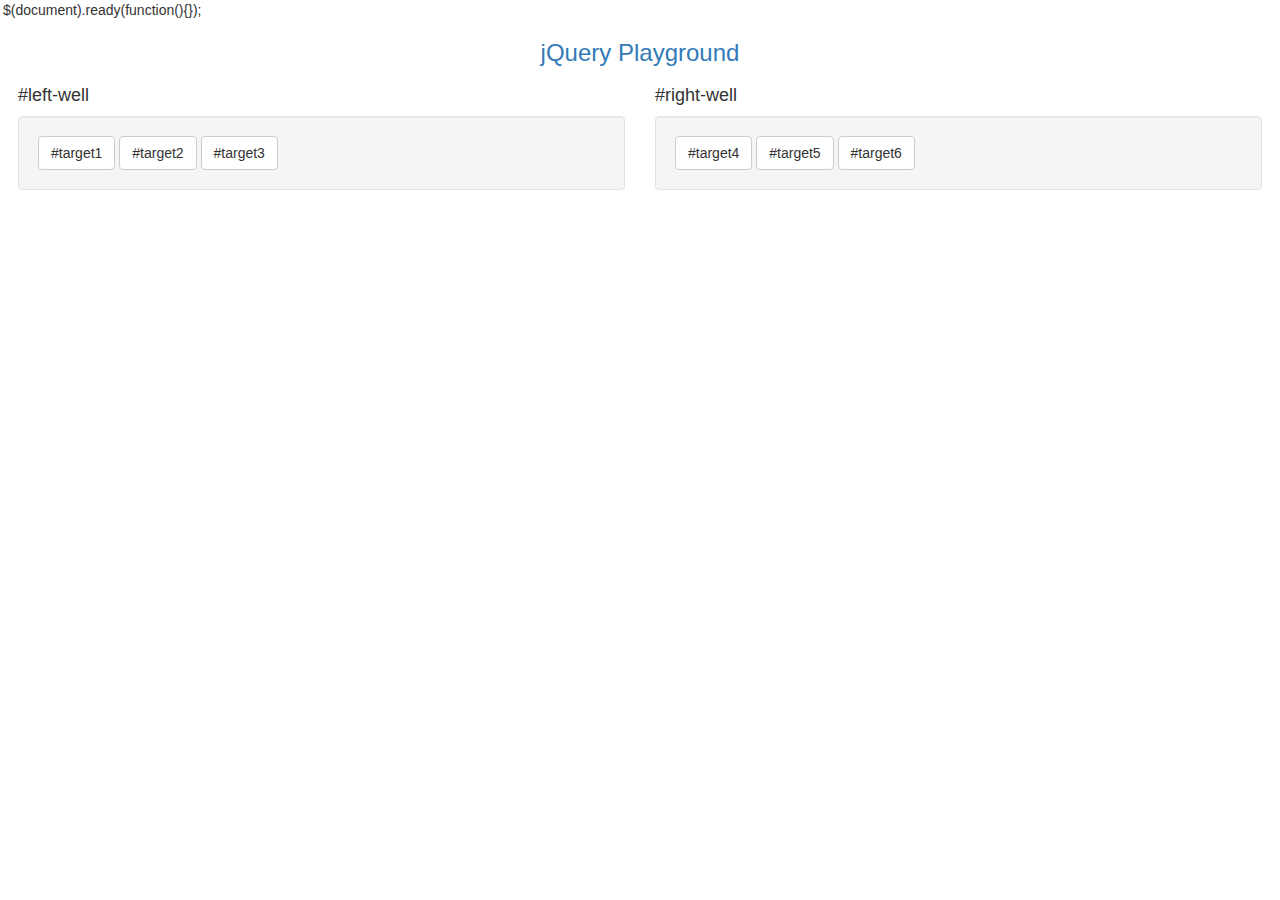
<file: assets/img/Learn how Script Tags and Document Ready Work | Free Code Camp_files/learn-how-script-tags-and-document-ready-work.html>
<html><head>
<meta http-equiv="content-type" content="text/html; charset=UTF-8"><script>
  window.loopProtect = parent.loopProtect;
  window.__err = null;
  window.loopProtect.hit = function(line) {
    window.__err = new Error(
      'Potential infinite loop at line ' +
      line +
      '. To disable loop protection, write:' +
      ' \n\/\/ noprotect\nas the first' +
      ' line. Beware that if you do have an infinite loop in your code' +
      ' this will crash your browser.'
    );
  };
</script>
<link rel="stylesheet" href="learn-how-script-tags-and-document-ready-work_data/animate.css">
<link rel="stylesheet" href="learn-how-script-tags-and-document-ready-work_data/bootstrap.css">

<link rel="stylesheet" href="learn-how-script-tags-and-document-ready-work_data/font-awesome.css">
<style>
  body { padding: 0px 3px 0px 3px; }
  /* FORM RESET: */
  textarea,
  select,
  input[type="date"],
  input[type="datetime"],
  input[type="datetime-local"],
  input[type="email"],
  input[type="month"],
  input[type="number"],
  input[type="password"],
  input[type="search"],
  input[type="tel"],
  input[type="text"],
  input[type="time"],
  input[type="url"],
  input[type="week"] {
    -webkit-box-sizing: border-box;
    -moz-box-sizing: border-box;
    box-sizing: border-box;
    -webkit-background-clip: padding;
    -moz-background-clip: padding;
    background-clip:padding-box;
    -webkit-border-radius:0;
    -moz-border-radius:0;
    -ms-border-radius:0;
    -o-border-radius:0;
    border-radius:0;
    -webkit-appearance:none;
    background-color:#fff;
    color:#000;
    outline:0;
    margin:0;
    padding:0;
    text-align: left;
    font-size:1em;
    height: 1.8em;
    vertical-align: middle;
  }
  select, select, select {
    background:#fff
    url('[data-uri]');
    background-repeat: no-repeat;
    background-position: 97% center;
    padding:0 25px 0 8px;
    font-size: .875em;
  }

// ! FORM RESET
</style>
  <script>/*!
 * jQuery JavaScript Library v2.1.4
 * http://jquery.com/
 *
 * Includes Sizzle.js
 * http://sizzlejs.com/
 *
 * Copyright 2005, 2014 jQuery Foundation, Inc. and other contributors
 * Released under the MIT license
 * http://jquery.org/license
 *
 * Date: 2015-04-28T16:01Z
 */

(function( global, factory ) {

	if ( typeof module === "object" && typeof module.exports === "object" ) {
		// For CommonJS and CommonJS-like environments where a proper `window`
		// is present, execute the factory and get jQuery.
		// For environments that do not have a `window` with a `document`
		// (such as Node.js), expose a factory as module.exports.
		// This accentuates the need for the creation of a real `window`.
		// e.g. var jQuery = require("jquery")(window);
		// See ticket #14549 for more info.
		module.exports = global.document ?
			factory( global, true ) :
			function( w ) {
				if ( !w.document ) {
					throw new Error( "jQuery requires a window with a document" );
				}
				return factory( w );
			};
	} else {
		factory( global );
	}

// Pass this if window is not defined yet
}(typeof window !== "undefined" ? window : this, function( window, noGlobal ) {

// Support: Firefox 18+
// Can't be in strict mode, several libs including ASP.NET trace
// the stack via arguments.caller.callee and Firefox dies if
// you try to trace through "use strict" call chains. (#13335)
//

var arr = [];

var slice = arr.slice;

var concat = arr.concat;

var push = arr.push;

var indexOf = arr.indexOf;

var class2type = {};

var toString = class2type.toString;

var hasOwn = class2type.hasOwnProperty;

var support = {};



var
	// Use the correct document accordingly with window argument (sandbox)
	document = window.document,

	version = "2.1.4",

	// Define a local copy of jQuery
	jQuery = function( selector, context ) {
		// The jQuery object is actually just the init constructor 'enhanced'
		// Need init if jQuery is called (just allow error to be thrown if not included)
		return new jQuery.fn.init( selector, context );
	},

	// Support: Android<4.1
	// Make sure we trim BOM and NBSP
	rtrim = /^[\s\uFEFF\xA0]+|[\s\uFEFF\xA0]+$/g,

	// Matches dashed string for camelizing
	rmsPrefix = /^-ms-/,
	rdashAlpha = /-([\da-z])/gi,

	// Used by jQuery.camelCase as callback to replace()
	fcamelCase = function( all, letter ) {
		return letter.toUpperCase();
	};

jQuery.fn = jQuery.prototype = {
	// The current version of jQuery being used
	jquery: version,

	constructor: jQuery,

	// Start with an empty selector
	selector: "",

	// The default length of a jQuery object is 0
	length: 0,

	toArray: function() {
		return slice.call( this );
	},

	// Get the Nth element in the matched element set OR
	// Get the whole matched element set as a clean array
	get: function( num ) {
		return num != null ?

			// Return just the one element from the set
			( num < 0 ? this[ num + this.length ] : this[ num ] ) :

			// Return all the elements in a clean array
			slice.call( this );
	},

	// Take an array of elements and push it onto the stack
	// (returning the new matched element set)
	pushStack: function( elems ) {

		// Build a new jQuery matched element set
		var ret = jQuery.merge( this.constructor(), elems );

		// Add the old object onto the stack (as a reference)
		ret.prevObject = this;
		ret.context = this.context;

		// Return the newly-formed element set
		return ret;
	},

	// Execute a callback for every element in the matched set.
	// (You can seed the arguments with an array of args, but this is
	// only used internally.)
	each: function( callback, args ) {
		return jQuery.each( this, callback, args );
	},

	map: function( callback ) {
		return this.pushStack( jQuery.map(this, function( elem, i ) {
			return callback.call( elem, i, elem );
		}));
	},

	slice: function() {
		return this.pushStack( slice.apply( this, arguments ) );
	},

	first: function() {
		return this.eq( 0 );
	},

	last: function() {
		return this.eq( -1 );
	},

	eq: function( i ) {
		var len = this.length,
			j = +i + ( i < 0 ? len : 0 );
		return this.pushStack( j >= 0 && j < len ? [ this[j] ] : [] );
	},

	end: function() {
		return this.prevObject || this.constructor(null);
	},

	// For internal use only.
	// Behaves like an Array's method, not like a jQuery method.
	push: push,
	sort: arr.sort,
	splice: arr.splice
};

jQuery.extend = jQuery.fn.extend = function() {
	var options, name, src, copy, copyIsArray, clone,
		target = arguments[0] || {},
		i = 1,
		length = arguments.length,
		deep = false;

	// Handle a deep copy situation
	if ( typeof target === "boolean" ) {
		deep = target;

		// Skip the boolean and the target
		target = arguments[ i ] || {};
		i++;
	}

	// Handle case when target is a string or something (possible in deep copy)
	if ( typeof target !== "object" && !jQuery.isFunction(target) ) {
		target = {};
	}

	// Extend jQuery itself if only one argument is passed
	if ( i === length ) {
		target = this;
		i--;
	}

	for ( ; i < length; i++ ) {
		// Only deal with non-null/undefined values
		if ( (options = arguments[ i ]) != null ) {
			// Extend the base object
			for ( name in options ) {
				src = target[ name ];
				copy = options[ name ];

				// Prevent never-ending loop
				if ( target === copy ) {
					continue;
				}

				// Recurse if we're merging plain objects or arrays
				if ( deep && copy && ( jQuery.isPlainObject(copy) || (copyIsArray = jQuery.isArray(copy)) ) ) {
					if ( copyIsArray ) {
						copyIsArray = false;
						clone = src && jQuery.isArray(src) ? src : [];

					} else {
						clone = src && jQuery.isPlainObject(src) ? src : {};
					}

					// Never move original objects, clone them
					target[ name ] = jQuery.extend( deep, clone, copy );

				// Don't bring in undefined values
				} else if ( copy !== undefined ) {
					target[ name ] = copy;
				}
			}
		}
	}

	// Return the modified object
	return target;
};

jQuery.extend({
	// Unique for each copy of jQuery on the page
	expando: "jQuery" + ( version + Math.random() ).replace( /\D/g, "" ),

	// Assume jQuery is ready without the ready module
	isReady: true,

	error: function( msg ) {
		throw new Error( msg );
	},

	noop: function() {},

	isFunction: function( obj ) {
		return jQuery.type(obj) === "function";
	},

	isArray: Array.isArray,

	isWindow: function( obj ) {
		return obj != null && obj === obj.window;
	},

	isNumeric: function( obj ) {
		// parseFloat NaNs numeric-cast false positives (null|true|false|"")
		// ...but misinterprets leading-number strings, particularly hex literals ("0x...")
		// subtraction forces infinities to NaN
		// adding 1 corrects loss of precision from parseFloat (#15100)
		return !jQuery.isArray( obj ) && (obj - parseFloat( obj ) + 1) >= 0;
	},

	isPlainObject: function( obj ) {
		// Not plain objects:
		// - Any object or value whose internal [[Class]] property is not "[object Object]"
		// - DOM nodes
		// - window
		if ( jQuery.type( obj ) !== "object" || obj.nodeType || jQuery.isWindow( obj ) ) {
			return false;
		}

		if ( obj.constructor &&
				!hasOwn.call( obj.constructor.prototype, "isPrototypeOf" ) ) {
			return false;
		}

		// If the function hasn't returned already, we're confident that
		// |obj| is a plain object, created by {} or constructed with new Object
		return true;
	},

	isEmptyObject: function( obj ) {
		var name;
		for ( name in obj ) {
			return false;
		}
		return true;
	},

	type: function( obj ) {
		if ( obj == null ) {
			return obj + "";
		}
		// Support: Android<4.0, iOS<6 (functionish RegExp)
		return typeof obj === "object" || typeof obj === "function" ?
			class2type[ toString.call(obj) ] || "object" :
			typeof obj;
	},

	// Evaluates a script in a global context
	globalEval: function( code ) {
		var script,
			indirect = eval;

		code = jQuery.trim( code );

		if ( code ) {
			// If the code includes a valid, prologue position
			// strict mode pragma, execute code by injecting a
			// script tag into the document.
			if ( code.indexOf("use strict") === 1 ) {
				script = document.createElement("script");
				script.text = code;
				document.head.appendChild( script ).parentNode.removeChild( script );
			} else {
			// Otherwise, avoid the DOM node creation, insertion
			// and removal by using an indirect global eval
				indirect( code );
			}
		}
	},

	// Convert dashed to camelCase; used by the css and data modules
	// Support: IE9-11+
	// Microsoft forgot to hump their vendor prefix (#9572)
	camelCase: function( string ) {
		return string.replace( rmsPrefix, "ms-" ).replace( rdashAlpha, fcamelCase );
	},

	nodeName: function( elem, name ) {
		return elem.nodeName && elem.nodeName.toLowerCase() === name.toLowerCase();
	},

	// args is for internal usage only
	each: function( obj, callback, args ) {
		var value,
			i = 0,
			length = obj.length,
			isArray = isArraylike( obj );

		if ( args ) {
			if ( isArray ) {
				for ( ; i < length; i++ ) {
					value = callback.apply( obj[ i ], args );

					if ( value === false ) {
						break;
					}
				}
			} else {
				for ( i in obj ) {
					value = callback.apply( obj[ i ], args );

					if ( value === false ) {
						break;
					}
				}
			}

		// A special, fast, case for the most common use of each
		} else {
			if ( isArray ) {
				for ( ; i < length; i++ ) {
					value = callback.call( obj[ i ], i, obj[ i ] );

					if ( value === false ) {
						break;
					}
				}
			} else {
				for ( i in obj ) {
					value = callback.call( obj[ i ], i, obj[ i ] );

					if ( value === false ) {
						break;
					}
				}
			}
		}

		return obj;
	},

	// Support: Android<4.1
	trim: function( text ) {
		return text == null ?
			"" :
			( text + "" ).replace( rtrim, "" );
	},

	// results is for internal usage only
	makeArray: function( arr, results ) {
		var ret = results || [];

		if ( arr != null ) {
			if ( isArraylike( Object(arr) ) ) {
				jQuery.merge( ret,
					typeof arr === "string" ?
					[ arr ] : arr
				);
			} else {
				push.call( ret, arr );
			}
		}

		return ret;
	},

	inArray: function( elem, arr, i ) {
		return arr == null ? -1 : indexOf.call( arr, elem, i );
	},

	merge: function( first, second ) {
		var len = +second.length,
			j = 0,
			i = first.length;

		for ( ; j < len; j++ ) {
			first[ i++ ] = second[ j ];
		}

		first.length = i;

		return first;
	},

	grep: function( elems, callback, invert ) {
		var callbackInverse,
			matches = [],
			i = 0,
			length = elems.length,
			callbackExpect = !invert;

		// Go through the array, only saving the items
		// that pass the validator function
		for ( ; i < length; i++ ) {
			callbackInverse = !callback( elems[ i ], i );
			if ( callbackInverse !== callbackExpect ) {
				matches.push( elems[ i ] );
			}
		}

		return matches;
	},

	// arg is for internal usage only
	map: function( elems, callback, arg ) {
		var value,
			i = 0,
			length = elems.length,
			isArray = isArraylike( elems ),
			ret = [];

		// Go through the array, translating each of the items to their new values
		if ( isArray ) {
			for ( ; i < length; i++ ) {
				value = callback( elems[ i ], i, arg );

				if ( value != null ) {
					ret.push( value );
				}
			}

		// Go through every key on the object,
		} else {
			for ( i in elems ) {
				value = callback( elems[ i ], i, arg );

				if ( value != null ) {
					ret.push( value );
				}
			}
		}

		// Flatten any nested arrays
		return concat.apply( [], ret );
	},

	// A global GUID counter for objects
	guid: 1,

	// Bind a function to a context, optionally partially applying any
	// arguments.
	proxy: function( fn, context ) {
		var tmp, args, proxy;

		if ( typeof context === "string" ) {
			tmp = fn[ context ];
			context = fn;
			fn = tmp;
		}

		// Quick check to determine if target is callable, in the spec
		// this throws a TypeError, but we will just return undefined.
		if ( !jQuery.isFunction( fn ) ) {
			return undefined;
		}

		// Simulated bind
		args = slice.call( arguments, 2 );
		proxy = function() {
			return fn.apply( context || this, args.concat( slice.call( arguments ) ) );
		};

		// Set the guid of unique handler to the same of original handler, so it can be removed
		proxy.guid = fn.guid = fn.guid || jQuery.guid++;

		return proxy;
	},

	now: Date.now,

	// jQuery.support is not used in Core but other projects attach their
	// properties to it so it needs to exist.
	support: support
});

// Populate the class2type map
jQuery.each("Boolean Number String Function Array Date RegExp Object Error".split(" "), function(i, name) {
	class2type[ "[object " + name + "]" ] = name.toLowerCase();
});

function isArraylike( obj ) {

	// Support: iOS 8.2 (not reproducible in simulator)
	// `in` check used to prevent JIT error (gh-2145)
	// hasOwn isn't used here due to false negatives
	// regarding Nodelist length in IE
	var length = "length" in obj && obj.length,
		type = jQuery.type( obj );

	if ( type === "function" || jQuery.isWindow( obj ) ) {
		return false;
	}

	if ( obj.nodeType === 1 && length ) {
		return true;
	}

	return type === "array" || length === 0 ||
		typeof length === "number" && length > 0 && ( length - 1 ) in obj;
}
var Sizzle =
/*!
 * Sizzle CSS Selector Engine v2.2.0-pre
 * http://sizzlejs.com/
 *
 * Copyright 2008, 2014 jQuery Foundation, Inc. and other contributors
 * Released under the MIT license
 * http://jquery.org/license
 *
 * Date: 2014-12-16
 */
(function( window ) {

var i,
	support,
	Expr,
	getText,
	isXML,
	tokenize,
	compile,
	select,
	outermostContext,
	sortInput,
	hasDuplicate,

	// Local document vars
	setDocument,
	document,
	docElem,
	documentIsHTML,
	rbuggyQSA,
	rbuggyMatches,
	matches,
	contains,

	// Instance-specific data
	expando = "sizzle" + 1 * new Date(),
	preferredDoc = window.document,
	dirruns = 0,
	done = 0,
	classCache = createCache(),
	tokenCache = createCache(),
	compilerCache = createCache(),
	sortOrder = function( a, b ) {
		if ( a === b ) {
			hasDuplicate = true;
		}
		return 0;
	},

	// General-purpose constants
	MAX_NEGATIVE = 1 << 31,

	// Instance methods
	hasOwn = ({}).hasOwnProperty,
	arr = [],
	pop = arr.pop,
	push_native = arr.push,
	push = arr.push,
	slice = arr.slice,
	// Use a stripped-down indexOf as it's faster than native
	// http://jsperf.com/thor-indexof-vs-for/5
	indexOf = function( list, elem ) {
		var i = 0,
			len = list.length;
		for ( ; i < len; i++ ) {
			if ( list[i] === elem ) {
				return i;
			}
		}
		return -1;
	},

	booleans = "checked|selected|async|autofocus|autoplay|controls|defer|disabled|hidden|ismap|loop|multiple|open|readonly|required|scoped",

	// Regular expressions

	// Whitespace characters http://www.w3.org/TR/css3-selectors/#whitespace
	whitespace = "[\\x20\\t\\r\\n\\f]",
	// http://www.w3.org/TR/css3-syntax/#characters
	characterEncoding = "(?:\\\\.|[\\w-]|[^\\x00-\\xa0])+",

	// Loosely modeled on CSS identifier characters
	// An unquoted value should be a CSS identifier http://www.w3.org/TR/css3-selectors/#attribute-selectors
	// Proper syntax: http://www.w3.org/TR/CSS21/syndata.html#value-def-identifier
	identifier = characterEncoding.replace( "w", "w#" ),

	// Attribute selectors: http://www.w3.org/TR/selectors/#attribute-selectors
	attributes = "\\[" + whitespace + "*(" + characterEncoding + ")(?:" + whitespace +
		// Operator (capture 2)
		"*([*^$|!~]?=)" + whitespace +
		// "Attribute values must be CSS identifiers [capture 5] or strings [capture 3 or capture 4]"
		"*(?:'((?:\\\\.|[^\\\\'])*)'|\"((?:\\\\.|[^\\\\\"])*)\"|(" + identifier + "))|)" + whitespace +
		"*\\]",

	pseudos = ":(" + characterEncoding + ")(?:\\((" +
		// To reduce the number of selectors needing tokenize in the preFilter, prefer arguments:
		// 1. quoted (capture 3; capture 4 or capture 5)
		"('((?:\\\\.|[^\\\\'])*)'|\"((?:\\\\.|[^\\\\\"])*)\")|" +
		// 2. simple (capture 6)
		"((?:\\\\.|[^\\\\()[\\]]|" + attributes + ")*)|" +
		// 3. anything else (capture 2)
		".*" +
		")\\)|)",

	// Leading and non-escaped trailing whitespace, capturing some non-whitespace characters preceding the latter
	rwhitespace = new RegExp( whitespace + "+", "g" ),
	rtrim = new RegExp( "^" + whitespace + "+|((?:^|[^\\\\])(?:\\\\.)*)" + whitespace + "+$", "g" ),

	rcomma = new RegExp( "^" + whitespace + "*," + whitespace + "*" ),
	rcombinators = new RegExp( "^" + whitespace + "*([>+~]|" + whitespace + ")" + whitespace + "*" ),

	rattributeQuotes = new RegExp( "=" + whitespace + "*([^\\]'\"]*?)" + whitespace + "*\\]", "g" ),

	rpseudo = new RegExp( pseudos ),
	ridentifier = new RegExp( "^" + identifier + "$" ),

	matchExpr = {
		"ID": new RegExp( "^#(" + characterEncoding + ")" ),
		"CLASS": new RegExp( "^\\.(" + characterEncoding + ")" ),
		"TAG": new RegExp( "^(" + characterEncoding.replace( "w", "w*" ) + ")" ),
		"ATTR": new RegExp( "^" + attributes ),
		"PSEUDO": new RegExp( "^" + pseudos ),
		"CHILD": new RegExp( "^:(only|first|last|nth|nth-last)-(child|of-type)(?:\\(" + whitespace +
			"*(even|odd|(([+-]|)(\\d*)n|)" + whitespace + "*(?:([+-]|)" + whitespace +
			"*(\\d+)|))" + whitespace + "*\\)|)", "i" ),
		"bool": new RegExp( "^(?:" + booleans + ")$", "i" ),
		// For use in libraries implementing .is()
		// We use this for POS matching in `select`
		"needsContext": new RegExp( "^" + whitespace + "*[>+~]|:(even|odd|eq|gt|lt|nth|first|last)(?:\\(" +
			whitespace + "*((?:-\\d)?\\d*)" + whitespace + "*\\)|)(?=[^-]|$)", "i" )
	},

	rinputs = /^(?:input|select|textarea|button)$/i,
	rheader = /^h\d$/i,

	rnative = /^[^{]+\{\s*\[native \w/,

	// Easily-parseable/retrievable ID or TAG or CLASS selectors
	rquickExpr = /^(?:#([\w-]+)|(\w+)|\.([\w-]+))$/,

	rsibling = /[+~]/,
	rescape = /'|\\/g,

	// CSS escapes http://www.w3.org/TR/CSS21/syndata.html#escaped-characters
	runescape = new RegExp( "\\\\([\\da-f]{1,6}" + whitespace + "?|(" + whitespace + ")|.)", "ig" ),
	funescape = function( _, escaped, escapedWhitespace ) {
		var high = "0x" + escaped - 0x10000;
		// NaN means non-codepoint
		// Support: Firefox<24
		// Workaround erroneous numeric interpretation of +"0x"
		return high !== high || escapedWhitespace ?
			escaped :
			high < 0 ?
				// BMP codepoint
				String.fromCharCode( high + 0x10000 ) :
				// Supplemental Plane codepoint (surrogate pair)
				String.fromCharCode( high >> 10 | 0xD800, high & 0x3FF | 0xDC00 );
	},

	// Used for iframes
	// See setDocument()
	// Removing the function wrapper causes a "Permission Denied"
	// error in IE
	unloadHandler = function() {
		setDocument();
	};

// Optimize for push.apply( _, NodeList )
try {
	push.apply(
		(arr = slice.call( preferredDoc.childNodes )),
		preferredDoc.childNodes
	);
	// Support: Android<4.0
	// Detect silently failing push.apply
	arr[ preferredDoc.childNodes.length ].nodeType;
} catch ( e ) {
	push = { apply: arr.length ?

		// Leverage slice if possible
		function( target, els ) {
			push_native.apply( target, slice.call(els) );
		} :

		// Support: IE<9
		// Otherwise append directly
		function( target, els ) {
			var j = target.length,
				i = 0;
			// Can't trust NodeList.length
			while ( (target[j++] = els[i++]) ) {}
			target.length = j - 1;
		}
	};
}

function Sizzle( selector, context, results, seed ) {
	var match, elem, m, nodeType,
		// QSA vars
		i, groups, old, nid, newContext, newSelector;

	if ( ( context ? context.ownerDocument || context : preferredDoc ) !== document ) {
		setDocument( context );
	}

	context = context || document;
	results = results || [];
	nodeType = context.nodeType;

	if ( typeof selector !== "string" || !selector ||
		nodeType !== 1 && nodeType !== 9 && nodeType !== 11 ) {

		return results;
	}

	if ( !seed && documentIsHTML ) {

		// Try to shortcut find operations when possible (e.g., not under DocumentFragment)
		if ( nodeType !== 11 && (match = rquickExpr.exec( selector )) ) {
			// Speed-up: Sizzle("#ID")
			if ( (m = match[1]) ) {
				if ( nodeType === 9 ) {
					elem = context.getElementById( m );
					// Check parentNode to catch when Blackberry 4.6 returns
					// nodes that are no longer in the document (jQuery #6963)
					if ( elem && elem.parentNode ) {
						// Handle the case where IE, Opera, and Webkit return items
						// by name instead of ID
						if ( elem.id === m ) {
							results.push( elem );
							return results;
						}
					} else {
						return results;
					}
				} else {
					// Context is not a document
					if ( context.ownerDocument && (elem = context.ownerDocument.getElementById( m )) &&
						contains( context, elem ) && elem.id === m ) {
						results.push( elem );
						return results;
					}
				}

			// Speed-up: Sizzle("TAG")
			} else if ( match[2] ) {
				push.apply( results, context.getElementsByTagName( selector ) );
				return results;

			// Speed-up: Sizzle(".CLASS")
			} else if ( (m = match[3]) && support.getElementsByClassName ) {
				push.apply( results, context.getElementsByClassName( m ) );
				return results;
			}
		}

		// QSA path
		if ( support.qsa && (!rbuggyQSA || !rbuggyQSA.test( selector )) ) {
			nid = old = expando;
			newContext = context;
			newSelector = nodeType !== 1 && selector;

			// qSA works strangely on Element-rooted queries
			// We can work around this by specifying an extra ID on the root
			// and working up from there (Thanks to Andrew Dupont for the technique)
			// IE 8 doesn't work on object elements
			if ( nodeType === 1 && context.nodeName.toLowerCase() !== "object" ) {
				groups = tokenize( selector );

				if ( (old = context.getAttribute("id")) ) {
					nid = old.replace( rescape, "\\$&" );
				} else {
					context.setAttribute( "id", nid );
				}
				nid = "[id='" + nid + "'] ";

				i = groups.length;
				while ( i-- ) {
					groups[i] = nid + toSelector( groups[i] );
				}
				newContext = rsibling.test( selector ) && testContext( context.parentNode ) || context;
				newSelector = groups.join(",");
			}

			if ( newSelector ) {
				try {
					push.apply( results,
						newContext.querySelectorAll( newSelector )
					);
					return results;
				} catch(qsaError) {
				} finally {
					if ( !old ) {
						context.removeAttribute("id");
					}
				}
			}
		}
	}

	// All others
	return select( selector.replace( rtrim, "$1" ), context, results, seed );
}

/**
 * Create key-value caches of limited size
 * @returns {Function(string, Object)} Returns the Object data after storing it on itself with
 *	property name the (space-suffixed) string and (if the cache is larger than Expr.cacheLength)
 *	deleting the oldest entry
 */
function createCache() {
	var keys = [];

	function cache( key, value ) {
		// Use (key + " ") to avoid collision with native prototype properties (see Issue #157)
		if ( keys.push( key + " " ) > Expr.cacheLength ) {
			// Only keep the most recent entries
			delete cache[ keys.shift() ];
		}
		return (cache[ key + " " ] = value);
	}
	return cache;
}

/**
 * Mark a function for special use by Sizzle
 * @param {Function} fn The function to mark
 */
function markFunction( fn ) {
	fn[ expando ] = true;
	return fn;
}

/**
 * Support testing using an element
 * @param {Function} fn Passed the created div and expects a boolean result
 */
function assert( fn ) {
	var div = document.createElement("div");

	try {
		return !!fn( div );
	} catch (e) {
		return false;
	} finally {
		// Remove from its parent by default
		if ( div.parentNode ) {
			div.parentNode.removeChild( div );
		}
		// release memory in IE
		div = null;
	}
}

/**
 * Adds the same handler for all of the specified attrs
 * @param {String} attrs Pipe-separated list of attributes
 * @param {Function} handler The method that will be applied
 */
function addHandle( attrs, handler ) {
	var arr = attrs.split("|"),
		i = attrs.length;

	while ( i-- ) {
		Expr.attrHandle[ arr[i] ] = handler;
	}
}

/**
 * Checks document order of two siblings
 * @param {Element} a
 * @param {Element} b
 * @returns {Number} Returns less than 0 if a precedes b, greater than 0 if a follows b
 */
function siblingCheck( a, b ) {
	var cur = b && a,
		diff = cur && a.nodeType === 1 && b.nodeType === 1 &&
			( ~b.sourceIndex || MAX_NEGATIVE ) -
			( ~a.sourceIndex || MAX_NEGATIVE );

	// Use IE sourceIndex if available on both nodes
	if ( diff ) {
		return diff;
	}

	// Check if b follows a
	if ( cur ) {
		while ( (cur = cur.nextSibling) ) {
			if ( cur === b ) {
				return -1;
			}
		}
	}

	return a ? 1 : -1;
}

/**
 * Returns a function to use in pseudos for input types
 * @param {String} type
 */
function createInputPseudo( type ) {
	return function( elem ) {
		var name = elem.nodeName.toLowerCase();
		return name === "input" && elem.type === type;
	};
}

/**
 * Returns a function to use in pseudos for buttons
 * @param {String} type
 */
function createButtonPseudo( type ) {
	return function( elem ) {
		var name = elem.nodeName.toLowerCase();
		return (name === "input" || name === "button") && elem.type === type;
	};
}

/**
 * Returns a function to use in pseudos for positionals
 * @param {Function} fn
 */
function createPositionalPseudo( fn ) {
	return markFunction(function( argument ) {
		argument = +argument;
		return markFunction(function( seed, matches ) {
			var j,
				matchIndexes = fn( [], seed.length, argument ),
				i = matchIndexes.length;

			// Match elements found at the specified indexes
			while ( i-- ) {
				if ( seed[ (j = matchIndexes[i]) ] ) {
					seed[j] = !(matches[j] = seed[j]);
				}
			}
		});
	});
}

/**
 * Checks a node for validity as a Sizzle context
 * @param {Element|Object=} context
 * @returns {Element|Object|Boolean} The input node if acceptable, otherwise a falsy value
 */
function testContext( context ) {
	return context && typeof context.getElementsByTagName !== "undefined" && context;
}

// Expose support vars for convenience
support = Sizzle.support = {};

/**
 * Detects XML nodes
 * @param {Element|Object} elem An element or a document
 * @returns {Boolean} True iff elem is a non-HTML XML node
 */
isXML = Sizzle.isXML = function( elem ) {
	// documentElement is verified for cases where it doesn't yet exist
	// (such as loading iframes in IE - #4833)
	var documentElement = elem && (elem.ownerDocument || elem).documentElement;
	return documentElement ? documentElement.nodeName !== "HTML" : false;
};

/**
 * Sets document-related variables once based on the current document
 * @param {Element|Object} [doc] An element or document object to use to set the document
 * @returns {Object} Returns the current document
 */
setDocument = Sizzle.setDocument = function( node ) {
	var hasCompare, parent,
		doc = node ? node.ownerDocument || node : preferredDoc;

	// If no document and documentElement is available, return
	if ( doc === document || doc.nodeType !== 9 || !doc.documentElement ) {
		return document;
	}

	// Set our document
	document = doc;
	docElem = doc.documentElement;
	parent = doc.defaultView;

	// Support: IE>8
	// If iframe document is assigned to "document" variable and if iframe has been reloaded,
	// IE will throw "permission denied" error when accessing "document" variable, see jQuery #13936
	// IE6-8 do not support the defaultView property so parent will be undefined
	if ( parent && parent !== parent.top ) {
		// IE11 does not have attachEvent, so all must suffer
		if ( parent.addEventListener ) {
			parent.addEventListener( "unload", unloadHandler, false );
		} else if ( parent.attachEvent ) {
			parent.attachEvent( "onunload", unloadHandler );
		}
	}

	/* Support tests
	---------------------------------------------------------------------- */
	documentIsHTML = !isXML( doc );

	/* Attributes
	---------------------------------------------------------------------- */

	// Support: IE<8
	// Verify that getAttribute really returns attributes and not properties
	// (excepting IE8 booleans)
	support.attributes = assert(function( div ) {
		div.className = "i";
		return !div.getAttribute("className");
	});

	/* getElement(s)By*
	---------------------------------------------------------------------- */

	// Check if getElementsByTagName("*") returns only elements
	support.getElementsByTagName = assert(function( div ) {
		div.appendChild( doc.createComment("") );
		return !div.getElementsByTagName("*").length;
	});

	// Support: IE<9
	support.getElementsByClassName = rnative.test( doc.getElementsByClassName );

	// Support: IE<10
	// Check if getElementById returns elements by name
	// The broken getElementById methods don't pick up programatically-set names,
	// so use a roundabout getElementsByName test
	support.getById = assert(function( div ) {
		docElem.appendChild( div ).id = expando;
		return !doc.getElementsByName || !doc.getElementsByName( expando ).length;
	});

	// ID find and filter
	if ( support.getById ) {
		Expr.find["ID"] = function( id, context ) {
			if ( typeof context.getElementById !== "undefined" && documentIsHTML ) {
				var m = context.getElementById( id );
				// Check parentNode to catch when Blackberry 4.6 returns
				// nodes that are no longer in the document #6963
				return m && m.parentNode ? [ m ] : [];
			}
		};
		Expr.filter["ID"] = function( id ) {
			var attrId = id.replace( runescape, funescape );
			return function( elem ) {
				return elem.getAttribute("id") === attrId;
			};
		};
	} else {
		// Support: IE6/7
		// getElementById is not reliable as a find shortcut
		delete Expr.find["ID"];

		Expr.filter["ID"] =  function( id ) {
			var attrId = id.replace( runescape, funescape );
			return function( elem ) {
				var node = typeof elem.getAttributeNode !== "undefined" && elem.getAttributeNode("id");
				return node && node.value === attrId;
			};
		};
	}

	// Tag
	Expr.find["TAG"] = support.getElementsByTagName ?
		function( tag, context ) {
			if ( typeof context.getElementsByTagName !== "undefined" ) {
				return context.getElementsByTagName( tag );

			// DocumentFragment nodes don't have gEBTN
			} else if ( support.qsa ) {
				return context.querySelectorAll( tag );
			}
		} :

		function( tag, context ) {
			var elem,
				tmp = [],
				i = 0,
				// By happy coincidence, a (broken) gEBTN appears on DocumentFragment nodes too
				results = context.getElementsByTagName( tag );

			// Filter out possible comments
			if ( tag === "*" ) {
				while ( (elem = results[i++]) ) {
					if ( elem.nodeType === 1 ) {
						tmp.push( elem );
					}
				}

				return tmp;
			}
			return results;
		};

	// Class
	Expr.find["CLASS"] = support.getElementsByClassName && function( className, context ) {
		if ( documentIsHTML ) {
			return context.getElementsByClassName( className );
		}
	};

	/* QSA/matchesSelector
	---------------------------------------------------------------------- */

	// QSA and matchesSelector support

	// matchesSelector(:active) reports false when true (IE9/Opera 11.5)
	rbuggyMatches = [];

	// qSa(:focus) reports false when true (Chrome 21)
	// We allow this because of a bug in IE8/9 that throws an error
	// whenever `document.activeElement` is accessed on an iframe
	// So, we allow :focus to pass through QSA all the time to avoid the IE error
	// See http://bugs.jquery.com/ticket/13378
	rbuggyQSA = [];

	if ( (support.qsa = rnative.test( doc.querySelectorAll )) ) {
		// Build QSA regex
		// Regex strategy adopted from Diego Perini
		assert(function( div ) {
			// Select is set to empty string on purpose
			// This is to test IE's treatment of not explicitly
			// setting a boolean content attribute,
			// since its presence should be enough
			// http://bugs.jquery.com/ticket/12359
			docElem.appendChild( div ).innerHTML = "<a id='" + expando + "'></a>" +
				"<select id='" + expando + "-\f]' msallowcapture=''>" +
				"<option selected=''></option></select>";

			// Support: IE8, Opera 11-12.16
			// Nothing should be selected when empty strings follow ^= or $= or *=
			// The test attribute must be unknown in Opera but "safe" for WinRT
			// http://msdn.microsoft.com/en-us/library/ie/hh465388.aspx#attribute_section
			if ( div.querySelectorAll("[msallowcapture^='']").length ) {
				rbuggyQSA.push( "[*^$]=" + whitespace + "*(?:''|\"\")" );
			}

			// Support: IE8
			// Boolean attributes and "value" are not treated correctly
			if ( !div.querySelectorAll("[selected]").length ) {
				rbuggyQSA.push( "\\[" + whitespace + "*(?:value|" + booleans + ")" );
			}

			// Support: Chrome<29, Android<4.2+, Safari<7.0+, iOS<7.0+, PhantomJS<1.9.7+
			if ( !div.querySelectorAll( "[id~=" + expando + "-]" ).length ) {
				rbuggyQSA.push("~=");
			}

			// Webkit/Opera - :checked should return selected option elements
			// http://www.w3.org/TR/2011/REC-css3-selectors-20110929/#checked
			// IE8 throws error here and will not see later tests
			if ( !div.querySelectorAll(":checked").length ) {
				rbuggyQSA.push(":checked");
			}

			// Support: Safari 8+, iOS 8+
			// https://bugs.webkit.org/show_bug.cgi?id=136851
			// In-page `selector#id sibing-combinator selector` fails
			if ( !div.querySelectorAll( "a#" + expando + "+*" ).length ) {
				rbuggyQSA.push(".#.+[+~]");
			}
		});

		assert(function( div ) {
			// Support: Windows 8 Native Apps
			// The type and name attributes are restricted during .innerHTML assignment
			var input = doc.createElement("input");
			input.setAttribute( "type", "hidden" );
			div.appendChild( input ).setAttribute( "name", "D" );

			// Support: IE8
			// Enforce case-sensitivity of name attribute
			if ( div.querySelectorAll("[name=d]").length ) {
				rbuggyQSA.push( "name" + whitespace + "*[*^$|!~]?=" );
			}

			// FF 3.5 - :enabled/:disabled and hidden elements (hidden elements are still enabled)
			// IE8 throws error here and will not see later tests
			if ( !div.querySelectorAll(":enabled").length ) {
				rbuggyQSA.push( ":enabled", ":disabled" );
			}

			// Opera 10-11 does not throw on post-comma invalid pseudos
			div.querySelectorAll("*,:x");
			rbuggyQSA.push(",.*:");
		});
	}

	if ( (support.matchesSelector = rnative.test( (matches = docElem.matches ||
		docElem.webkitMatchesSelector ||
		docElem.mozMatchesSelector ||
		docElem.oMatchesSelector ||
		docElem.msMatchesSelector) )) ) {

		assert(function( div ) {
			// Check to see if it's possible to do matchesSelector
			// on a disconnected node (IE 9)
			support.disconnectedMatch = matches.call( div, "div" );

			// This should fail with an exception
			// Gecko does not error, returns false instead
			matches.call( div, "[s!='']:x" );
			rbuggyMatches.push( "!=", pseudos );
		});
	}

	rbuggyQSA = rbuggyQSA.length && new RegExp( rbuggyQSA.join("|") );
	rbuggyMatches = rbuggyMatches.length && new RegExp( rbuggyMatches.join("|") );

	/* Contains
	---------------------------------------------------------------------- */
	hasCompare = rnative.test( docElem.compareDocumentPosition );

	// Element contains another
	// Purposefully does not implement inclusive descendent
	// As in, an element does not contain itself
	contains = hasCompare || rnative.test( docElem.contains ) ?
		function( a, b ) {
			var adown = a.nodeType === 9 ? a.documentElement : a,
				bup = b && b.parentNode;
			return a === bup || !!( bup && bup.nodeType === 1 && (
				adown.contains ?
					adown.contains( bup ) :
					a.compareDocumentPosition && a.compareDocumentPosition( bup ) & 16
			));
		} :
		function( a, b ) {
			if ( b ) {
				while ( (b = b.parentNode) ) {
					if ( b === a ) {
						return true;
					}
				}
			}
			return false;
		};

	/* Sorting
	---------------------------------------------------------------------- */

	// Document order sorting
	sortOrder = hasCompare ?
	function( a, b ) {

		// Flag for duplicate removal
		if ( a === b ) {
			hasDuplicate = true;
			return 0;
		}

		// Sort on method existence if only one input has compareDocumentPosition
		var compare = !a.compareDocumentPosition - !b.compareDocumentPosition;
		if ( compare ) {
			return compare;
		}

		// Calculate position if both inputs belong to the same document
		compare = ( a.ownerDocument || a ) === ( b.ownerDocument || b ) ?
			a.compareDocumentPosition( b ) :

			// Otherwise we know they are disconnected
			1;

		// Disconnected nodes
		if ( compare & 1 ||
			(!support.sortDetached && b.compareDocumentPosition( a ) === compare) ) {

			// Choose the first element that is related to our preferred document
			if ( a === doc || a.ownerDocument === preferredDoc && contains(preferredDoc, a) ) {
				return -1;
			}
			if ( b === doc || b.ownerDocument === preferredDoc && contains(preferredDoc, b) ) {
				return 1;
			}

			// Maintain original order
			return sortInput ?
				( indexOf( sortInput, a ) - indexOf( sortInput, b ) ) :
				0;
		}

		return compare & 4 ? -1 : 1;
	} :
	function( a, b ) {
		// Exit early if the nodes are identical
		if ( a === b ) {
			hasDuplicate = true;
			return 0;
		}

		var cur,
			i = 0,
			aup = a.parentNode,
			bup = b.parentNode,
			ap = [ a ],
			bp = [ b ];

		// Parentless nodes are either documents or disconnected
		if ( !aup || !bup ) {
			return a === doc ? -1 :
				b === doc ? 1 :
				aup ? -1 :
				bup ? 1 :
				sortInput ?
				( indexOf( sortInput, a ) - indexOf( sortInput, b ) ) :
				0;

		// If the nodes are siblings, we can do a quick check
		} else if ( aup === bup ) {
			return siblingCheck( a, b );
		}

		// Otherwise we need full lists of their ancestors for comparison
		cur = a;
		while ( (cur = cur.parentNode) ) {
			ap.unshift( cur );
		}
		cur = b;
		while ( (cur = cur.parentNode) ) {
			bp.unshift( cur );
		}

		// Walk down the tree looking for a discrepancy
		while ( ap[i] === bp[i] ) {
			i++;
		}

		return i ?
			// Do a sibling check if the nodes have a common ancestor
			siblingCheck( ap[i], bp[i] ) :

			// Otherwise nodes in our document sort first
			ap[i] === preferredDoc ? -1 :
			bp[i] === preferredDoc ? 1 :
			0;
	};

	return doc;
};

Sizzle.matches = function( expr, elements ) {
	return Sizzle( expr, null, null, elements );
};

Sizzle.matchesSelector = function( elem, expr ) {
	// Set document vars if needed
	if ( ( elem.ownerDocument || elem ) !== document ) {
		setDocument( elem );
	}

	// Make sure that attribute selectors are quoted
	expr = expr.replace( rattributeQuotes, "='$1']" );

	if ( support.matchesSelector && documentIsHTML &&
		( !rbuggyMatches || !rbuggyMatches.test( expr ) ) &&
		( !rbuggyQSA     || !rbuggyQSA.test( expr ) ) ) {

		try {
			var ret = matches.call( elem, expr );

			// IE 9's matchesSelector returns false on disconnected nodes
			if ( ret || support.disconnectedMatch ||
					// As well, disconnected nodes are said to be in a document
					// fragment in IE 9
					elem.document && elem.document.nodeType !== 11 ) {
				return ret;
			}
		} catch (e) {}
	}

	return Sizzle( expr, document, null, [ elem ] ).length > 0;
};

Sizzle.contains = function( context, elem ) {
	// Set document vars if needed
	if ( ( context.ownerDocument || context ) !== document ) {
		setDocument( context );
	}
	return contains( context, elem );
};

Sizzle.attr = function( elem, name ) {
	// Set document vars if needed
	if ( ( elem.ownerDocument || elem ) !== document ) {
		setDocument( elem );
	}

	var fn = Expr.attrHandle[ name.toLowerCase() ],
		// Don't get fooled by Object.prototype properties (jQuery #13807)
		val = fn && hasOwn.call( Expr.attrHandle, name.toLowerCase() ) ?
			fn( elem, name, !documentIsHTML ) :
			undefined;

	return val !== undefined ?
		val :
		support.attributes || !documentIsHTML ?
			elem.getAttribute( name ) :
			(val = elem.getAttributeNode(name)) && val.specified ?
				val.value :
				null;
};

Sizzle.error = function( msg ) {
	throw new Error( "Syntax error, unrecognized expression: " + msg );
};

/**
 * Document sorting and removing duplicates
 * @param {ArrayLike} results
 */
Sizzle.uniqueSort = function( results ) {
	var elem,
		duplicates = [],
		j = 0,
		i = 0;

	// Unless we *know* we can detect duplicates, assume their presence
	hasDuplicate = !support.detectDuplicates;
	sortInput = !support.sortStable && results.slice( 0 );
	results.sort( sortOrder );

	if ( hasDuplicate ) {
		while ( (elem = results[i++]) ) {
			if ( elem === results[ i ] ) {
				j = duplicates.push( i );
			}
		}
		while ( j-- ) {
			results.splice( duplicates[ j ], 1 );
		}
	}

	// Clear input after sorting to release objects
	// See https://github.com/jquery/sizzle/pull/225
	sortInput = null;

	return results;
};

/**
 * Utility function for retrieving the text value of an array of DOM nodes
 * @param {Array|Element} elem
 */
getText = Sizzle.getText = function( elem ) {
	var node,
		ret = "",
		i = 0,
		nodeType = elem.nodeType;

	if ( !nodeType ) {
		// If no nodeType, this is expected to be an array
		while ( (node = elem[i++]) ) {
			// Do not traverse comment nodes
			ret += getText( node );
		}
	} else if ( nodeType === 1 || nodeType === 9 || nodeType === 11 ) {
		// Use textContent for elements
		// innerText usage removed for consistency of new lines (jQuery #11153)
		if ( typeof elem.textContent === "string" ) {
			return elem.textContent;
		} else {
			// Traverse its children
			for ( elem = elem.firstChild; elem; elem = elem.nextSibling ) {
				ret += getText( elem );
			}
		}
	} else if ( nodeType === 3 || nodeType === 4 ) {
		return elem.nodeValue;
	}
	// Do not include comment or processing instruction nodes

	return ret;
};

Expr = Sizzle.selectors = {

	// Can be adjusted by the user
	cacheLength: 50,

	createPseudo: markFunction,

	match: matchExpr,

	attrHandle: {},

	find: {},

	relative: {
		">": { dir: "parentNode", first: true },
		" ": { dir: "parentNode" },
		"+": { dir: "previousSibling", first: true },
		"~": { dir: "previousSibling" }
	},

	preFilter: {
		"ATTR": function( match ) {
			match[1] = match[1].replace( runescape, funescape );

			// Move the given value to match[3] whether quoted or unquoted
			match[3] = ( match[3] || match[4] || match[5] || "" ).replace( runescape, funescape );

			if ( match[2] === "~=" ) {
				match[3] = " " + match[3] + " ";
			}

			return match.slice( 0, 4 );
		},

		"CHILD": function( match ) {
			/* matches from matchExpr["CHILD"]
				1 type (only|nth|...)
				2 what (child|of-type)
				3 argument (even|odd|\d*|\d*n([+-]\d+)?|...)
				4 xn-component of xn+y argument ([+-]?\d*n|)
				5 sign of xn-component
				6 x of xn-component
				7 sign of y-component
				8 y of y-component
			*/
			match[1] = match[1].toLowerCase();

			if ( match[1].slice( 0, 3 ) === "nth" ) {
				// nth-* requires argument
				if ( !match[3] ) {
					Sizzle.error( match[0] );
				}

				// numeric x and y parameters for Expr.filter.CHILD
				// remember that false/true cast respectively to 0/1
				match[4] = +( match[4] ? match[5] + (match[6] || 1) : 2 * ( match[3] === "even" || match[3] === "odd" ) );
				match[5] = +( ( match[7] + match[8] ) || match[3] === "odd" );

			// other types prohibit arguments
			} else if ( match[3] ) {
				Sizzle.error( match[0] );
			}

			return match;
		},

		"PSEUDO": function( match ) {
			var excess,
				unquoted = !match[6] && match[2];

			if ( matchExpr["CHILD"].test( match[0] ) ) {
				return null;
			}

			// Accept quoted arguments as-is
			if ( match[3] ) {
				match[2] = match[4] || match[5] || "";

			// Strip excess characters from unquoted arguments
			} else if ( unquoted && rpseudo.test( unquoted ) &&
				// Get excess from tokenize (recursively)
				(excess = tokenize( unquoted, true )) &&
				// advance to the next closing parenthesis
				(excess = unquoted.indexOf( ")", unquoted.length - excess ) - unquoted.length) ) {

				// excess is a negative index
				match[0] = match[0].slice( 0, excess );
				match[2] = unquoted.slice( 0, excess );
			}

			// Return only captures needed by the pseudo filter method (type and argument)
			return match.slice( 0, 3 );
		}
	},

	filter: {

		"TAG": function( nodeNameSelector ) {
			var nodeName = nodeNameSelector.replace( runescape, funescape ).toLowerCase();
			return nodeNameSelector === "*" ?
				function() { return true; } :
				function( elem ) {
					return elem.nodeName && elem.nodeName.toLowerCase() === nodeName;
				};
		},

		"CLASS": function( className ) {
			var pattern = classCache[ className + " " ];

			return pattern ||
				(pattern = new RegExp( "(^|" + whitespace + ")" + className + "(" + whitespace + "|$)" )) &&
				classCache( className, function( elem ) {
					return pattern.test( typeof elem.className === "string" && elem.className || typeof elem.getAttribute !== "undefined" && elem.getAttribute("class") || "" );
				});
		},

		"ATTR": function( name, operator, check ) {
			return function( elem ) {
				var result = Sizzle.attr( elem, name );

				if ( result == null ) {
					return operator === "!=";
				}
				if ( !operator ) {
					return true;
				}

				result += "";

				return operator === "=" ? result === check :
					operator === "!=" ? result !== check :
					operator === "^=" ? check && result.indexOf( check ) === 0 :
					operator === "*=" ? check && result.indexOf( check ) > -1 :
					operator === "$=" ? check && result.slice( -check.length ) === check :
					operator === "~=" ? ( " " + result.replace( rwhitespace, " " ) + " " ).indexOf( check ) > -1 :
					operator === "|=" ? result === check || result.slice( 0, check.length + 1 ) === check + "-" :
					false;
			};
		},

		"CHILD": function( type, what, argument, first, last ) {
			var simple = type.slice( 0, 3 ) !== "nth",
				forward = type.slice( -4 ) !== "last",
				ofType = what === "of-type";

			return first === 1 && last === 0 ?

				// Shortcut for :nth-*(n)
				function( elem ) {
					return !!elem.parentNode;
				} :

				function( elem, context, xml ) {
					var cache, outerCache, node, diff, nodeIndex, start,
						dir = simple !== forward ? "nextSibling" : "previousSibling",
						parent = elem.parentNode,
						name = ofType && elem.nodeName.toLowerCase(),
						useCache = !xml && !ofType;

					if ( parent ) {

						// :(first|last|only)-(child|of-type)
						if ( simple ) {
							while ( dir ) {
								node = elem;
								while ( (node = node[ dir ]) ) {
									if ( ofType ? node.nodeName.toLowerCase() === name : node.nodeType === 1 ) {
										return false;
									}
								}
								// Reverse direction for :only-* (if we haven't yet done so)
								start = dir = type === "only" && !start && "nextSibling";
							}
							return true;
						}

						start = [ forward ? parent.firstChild : parent.lastChild ];

						// non-xml :nth-child(...) stores cache data on `parent`
						if ( forward && useCache ) {
							// Seek `elem` from a previously-cached index
							outerCache = parent[ expando ] || (parent[ expando ] = {});
							cache = outerCache[ type ] || [];
							nodeIndex = cache[0] === dirruns && cache[1];
							diff = cache[0] === dirruns && cache[2];
							node = nodeIndex && parent.childNodes[ nodeIndex ];

							while ( (node = ++nodeIndex && node && node[ dir ] ||

								// Fallback to seeking `elem` from the start
								(diff = nodeIndex = 0) || start.pop()) ) {

								// When found, cache indexes on `parent` and break
								if ( node.nodeType === 1 && ++diff && node === elem ) {
									outerCache[ type ] = [ dirruns, nodeIndex, diff ];
									break;
								}
							}

						// Use previously-cached element index if available
						} else if ( useCache && (cache = (elem[ expando ] || (elem[ expando ] = {}))[ type ]) && cache[0] === dirruns ) {
							diff = cache[1];

						// xml :nth-child(...) or :nth-last-child(...) or :nth(-last)?-of-type(...)
						} else {
							// Use the same loop as above to seek `elem` from the start
							while ( (node = ++nodeIndex && node && node[ dir ] ||
								(diff = nodeIndex = 0) || start.pop()) ) {

								if ( ( ofType ? node.nodeName.toLowerCase() === name : node.nodeType === 1 ) && ++diff ) {
									// Cache the index of each encountered element
									if ( useCache ) {
										(node[ expando ] || (node[ expando ] = {}))[ type ] = [ dirruns, diff ];
									}

									if ( node === elem ) {
										break;
									}
								}
							}
						}

						// Incorporate the offset, then check against cycle size
						diff -= last;
						return diff === first || ( diff % first === 0 && diff / first >= 0 );
					}
				};
		},

		"PSEUDO": function( pseudo, argument ) {
			// pseudo-class names are case-insensitive
			// http://www.w3.org/TR/selectors/#pseudo-classes
			// Prioritize by case sensitivity in case custom pseudos are added with uppercase letters
			// Remember that setFilters inherits from pseudos
			var args,
				fn = Expr.pseudos[ pseudo ] || Expr.setFilters[ pseudo.toLowerCase() ] ||
					Sizzle.error( "unsupported pseudo: " + pseudo );

			// The user may use createPseudo to indicate that
			// arguments are needed to create the filter function
			// just as Sizzle does
			if ( fn[ expando ] ) {
				return fn( argument );
			}

			// But maintain support for old signatures
			if ( fn.length > 1 ) {
				args = [ pseudo, pseudo, "", argument ];
				return Expr.setFilters.hasOwnProperty( pseudo.toLowerCase() ) ?
					markFunction(function( seed, matches ) {
						var idx,
							matched = fn( seed, argument ),
							i = matched.length;
						while ( i-- ) {
							idx = indexOf( seed, matched[i] );
							seed[ idx ] = !( matches[ idx ] = matched[i] );
						}
					}) :
					function( elem ) {
						return fn( elem, 0, args );
					};
			}

			return fn;
		}
	},

	pseudos: {
		// Potentially complex pseudos
		"not": markFunction(function( selector ) {
			// Trim the selector passed to compile
			// to avoid treating leading and trailing
			// spaces as combinators
			var input = [],
				results = [],
				matcher = compile( selector.replace( rtrim, "$1" ) );

			return matcher[ expando ] ?
				markFunction(function( seed, matches, context, xml ) {
					var elem,
						unmatched = matcher( seed, null, xml, [] ),
						i = seed.length;

					// Match elements unmatched by `matcher`
					while ( i-- ) {
						if ( (elem = unmatched[i]) ) {
							seed[i] = !(matches[i] = elem);
						}
					}
				}) :
				function( elem, context, xml ) {
					input[0] = elem;
					matcher( input, null, xml, results );
					// Don't keep the element (issue #299)
					input[0] = null;
					return !results.pop();
				};
		}),

		"has": markFunction(function( selector ) {
			return function( elem ) {
				return Sizzle( selector, elem ).length > 0;
			};
		}),

		"contains": markFunction(function( text ) {
			text = text.replace( runescape, funescape );
			return function( elem ) {
				return ( elem.textContent || elem.innerText || getText( elem ) ).indexOf( text ) > -1;
			};
		}),

		// "Whether an element is represented by a :lang() selector
		// is based solely on the element's language value
		// being equal to the identifier C,
		// or beginning with the identifier C immediately followed by "-".
		// The matching of C against the element's language value is performed case-insensitively.
		// The identifier C does not have to be a valid language name."
		// http://www.w3.org/TR/selectors/#lang-pseudo
		"lang": markFunction( function( lang ) {
			// lang value must be a valid identifier
			if ( !ridentifier.test(lang || "") ) {
				Sizzle.error( "unsupported lang: " + lang );
			}
			lang = lang.replace( runescape, funescape ).toLowerCase();
			return function( elem ) {
				var elemLang;
				do {
					if ( (elemLang = documentIsHTML ?
						elem.lang :
						elem.getAttribute("xml:lang") || elem.getAttribute("lang")) ) {

						elemLang = elemLang.toLowerCase();
						return elemLang === lang || elemLang.indexOf( lang + "-" ) === 0;
					}
				} while ( (elem = elem.parentNode) && elem.nodeType === 1 );
				return false;
			};
		}),

		// Miscellaneous
		"target": function( elem ) {
			var hash = window.location && window.location.hash;
			return hash && hash.slice( 1 ) === elem.id;
		},

		"root": function( elem ) {
			return elem === docElem;
		},

		"focus": function( elem ) {
			return elem === document.activeElement && (!document.hasFocus || document.hasFocus()) && !!(elem.type || elem.href || ~elem.tabIndex);
		},

		// Boolean properties
		"enabled": function( elem ) {
			return elem.disabled === false;
		},

		"disabled": function( elem ) {
			return elem.disabled === true;
		},

		"checked": function( elem ) {
			// In CSS3, :checked should return both checked and selected elements
			// http://www.w3.org/TR/2011/REC-css3-selectors-20110929/#checked
			var nodeName = elem.nodeName.toLowerCase();
			return (nodeName === "input" && !!elem.checked) || (nodeName === "option" && !!elem.selected);
		},

		"selected": function( elem ) {
			// Accessing this property makes selected-by-default
			// options in Safari work properly
			if ( elem.parentNode ) {
				elem.parentNode.selectedIndex;
			}

			return elem.selected === true;
		},

		// Contents
		"empty": function( elem ) {
			// http://www.w3.org/TR/selectors/#empty-pseudo
			// :empty is negated by element (1) or content nodes (text: 3; cdata: 4; entity ref: 5),
			//   but not by others (comment: 8; processing instruction: 7; etc.)
			// nodeType < 6 works because attributes (2) do not appear as children
			for ( elem = elem.firstChild; elem; elem = elem.nextSibling ) {
				if ( elem.nodeType < 6 ) {
					return false;
				}
			}
			return true;
		},

		"parent": function( elem ) {
			return !Expr.pseudos["empty"]( elem );
		},

		// Element/input types
		"header": function( elem ) {
			return rheader.test( elem.nodeName );
		},

		"input": function( elem ) {
			return rinputs.test( elem.nodeName );
		},

		"button": function( elem ) {
			var name = elem.nodeName.toLowerCase();
			return name === "input" && elem.type === "button" || name === "button";
		},

		"text": function( elem ) {
			var attr;
			return elem.nodeName.toLowerCase() === "input" &&
				elem.type === "text" &&

				// Support: IE<8
				// New HTML5 attribute values (e.g., "search") appear with elem.type === "text"
				( (attr = elem.getAttribute("type")) == null || attr.toLowerCase() === "text" );
		},

		// Position-in-collection
		"first": createPositionalPseudo(function() {
			return [ 0 ];
		}),

		"last": createPositionalPseudo(function( matchIndexes, length ) {
			return [ length - 1 ];
		}),

		"eq": createPositionalPseudo(function( matchIndexes, length, argument ) {
			return [ argument < 0 ? argument + length : argument ];
		}),

		"even": createPositionalPseudo(function( matchIndexes, length ) {
			var i = 0;
			for ( ; i < length; i += 2 ) {
				matchIndexes.push( i );
			}
			return matchIndexes;
		}),

		"odd": createPositionalPseudo(function( matchIndexes, length ) {
			var i = 1;
			for ( ; i < length; i += 2 ) {
				matchIndexes.push( i );
			}
			return matchIndexes;
		}),

		"lt": createPositionalPseudo(function( matchIndexes, length, argument ) {
			var i = argument < 0 ? argument + length : argument;
			for ( ; --i >= 0; ) {
				matchIndexes.push( i );
			}
			return matchIndexes;
		}),

		"gt": createPositionalPseudo(function( matchIndexes, length, argument ) {
			var i = argument < 0 ? argument + length : argument;
			for ( ; ++i < length; ) {
				matchIndexes.push( i );
			}
			return matchIndexes;
		})
	}
};

Expr.pseudos["nth"] = Expr.pseudos["eq"];

// Add button/input type pseudos
for ( i in { radio: true, checkbox: true, file: true, password: true, image: true } ) {
	Expr.pseudos[ i ] = createInputPseudo( i );
}
for ( i in { submit: true, reset: true } ) {
	Expr.pseudos[ i ] = createButtonPseudo( i );
}

// Easy API for creating new setFilters
function setFilters() {}
setFilters.prototype = Expr.filters = Expr.pseudos;
Expr.setFilters = new setFilters();

tokenize = Sizzle.tokenize = function( selector, parseOnly ) {
	var matched, match, tokens, type,
		soFar, groups, preFilters,
		cached = tokenCache[ selector + " " ];

	if ( cached ) {
		return parseOnly ? 0 : cached.slice( 0 );
	}

	soFar = selector;
	groups = [];
	preFilters = Expr.preFilter;

	while ( soFar ) {

		// Comma and first run
		if ( !matched || (match = rcomma.exec( soFar )) ) {
			if ( match ) {
				// Don't consume trailing commas as valid
				soFar = soFar.slice( match[0].length ) || soFar;
			}
			groups.push( (tokens = []) );
		}

		matched = false;

		// Combinators
		if ( (match = rcombinators.exec( soFar )) ) {
			matched = match.shift();
			tokens.push({
				value: matched,
				// Cast descendant combinators to space
				type: match[0].replace( rtrim, " " )
			});
			soFar = soFar.slice( matched.length );
		}

		// Filters
		for ( type in Expr.filter ) {
			if ( (match = matchExpr[ type ].exec( soFar )) && (!preFilters[ type ] ||
				(match = preFilters[ type ]( match ))) ) {
				matched = match.shift();
				tokens.push({
					value: matched,
					type: type,
					matches: match
				});
				soFar = soFar.slice( matched.length );
			}
		}

		if ( !matched ) {
			break;
		}
	}

	// Return the length of the invalid excess
	// if we're just parsing
	// Otherwise, throw an error or return tokens
	return parseOnly ?
		soFar.length :
		soFar ?
			Sizzle.error( selector ) :
			// Cache the tokens
			tokenCache( selector, groups ).slice( 0 );
};

function toSelector( tokens ) {
	var i = 0,
		len = tokens.length,
		selector = "";
	for ( ; i < len; i++ ) {
		selector += tokens[i].value;
	}
	return selector;
}

function addCombinator( matcher, combinator, base ) {
	var dir = combinator.dir,
		checkNonElements = base && dir === "parentNode",
		doneName = done++;

	return combinator.first ?
		// Check against closest ancestor/preceding element
		function( elem, context, xml ) {
			while ( (elem = elem[ dir ]) ) {
				if ( elem.nodeType === 1 || checkNonElements ) {
					return matcher( elem, context, xml );
				}
			}
		} :

		// Check against all ancestor/preceding elements
		function( elem, context, xml ) {
			var oldCache, outerCache,
				newCache = [ dirruns, doneName ];

			// We can't set arbitrary data on XML nodes, so they don't benefit from dir caching
			if ( xml ) {
				while ( (elem = elem[ dir ]) ) {
					if ( elem.nodeType === 1 || checkNonElements ) {
						if ( matcher( elem, context, xml ) ) {
							return true;
						}
					}
				}
			} else {
				while ( (elem = elem[ dir ]) ) {
					if ( elem.nodeType === 1 || checkNonElements ) {
						outerCache = elem[ expando ] || (elem[ expando ] = {});
						if ( (oldCache = outerCache[ dir ]) &&
							oldCache[ 0 ] === dirruns && oldCache[ 1 ] === doneName ) {

							// Assign to newCache so results back-propagate to previous elements
							return (newCache[ 2 ] = oldCache[ 2 ]);
						} else {
							// Reuse newcache so results back-propagate to previous elements
							outerCache[ dir ] = newCache;

							// A match means we're done; a fail means we have to keep checking
							if ( (newCache[ 2 ] = matcher( elem, context, xml )) ) {
								return true;
							}
						}
					}
				}
			}
		};
}

function elementMatcher( matchers ) {
	return matchers.length > 1 ?
		function( elem, context, xml ) {
			var i = matchers.length;
			while ( i-- ) {
				if ( !matchers[i]( elem, context, xml ) ) {
					return false;
				}
			}
			return true;
		} :
		matchers[0];
}

function multipleContexts( selector, contexts, results ) {
	var i = 0,
		len = contexts.length;
	for ( ; i < len; i++ ) {
		Sizzle( selector, contexts[i], results );
	}
	return results;
}

function condense( unmatched, map, filter, context, xml ) {
	var elem,
		newUnmatched = [],
		i = 0,
		len = unmatched.length,
		mapped = map != null;

	for ( ; i < len; i++ ) {
		if ( (elem = unmatched[i]) ) {
			if ( !filter || filter( elem, context, xml ) ) {
				newUnmatched.push( elem );
				if ( mapped ) {
					map.push( i );
				}
			}
		}
	}

	return newUnmatched;
}

function setMatcher( preFilter, selector, matcher, postFilter, postFinder, postSelector ) {
	if ( postFilter && !postFilter[ expando ] ) {
		postFilter = setMatcher( postFilter );
	}
	if ( postFinder && !postFinder[ expando ] ) {
		postFinder = setMatcher( postFinder, postSelector );
	}
	return markFunction(function( seed, results, context, xml ) {
		var temp, i, elem,
			preMap = [],
			postMap = [],
			preexisting = results.length,

			// Get initial elements from seed or context
			elems = seed || multipleContexts( selector || "*", context.nodeType ? [ context ] : context, [] ),

			// Prefilter to get matcher input, preserving a map for seed-results synchronization
			matcherIn = preFilter && ( seed || !selector ) ?
				condense( elems, preMap, preFilter, context, xml ) :
				elems,

			matcherOut = matcher ?
				// If we have a postFinder, or filtered seed, or non-seed postFilter or preexisting results,
				postFinder || ( seed ? preFilter : preexisting || postFilter ) ?

					// ...intermediate processing is necessary
					[] :

					// ...otherwise use results directly
					results :
				matcherIn;

		// Find primary matches
		if ( matcher ) {
			matcher( matcherIn, matcherOut, context, xml );
		}

		// Apply postFilter
		if ( postFilter ) {
			temp = condense( matcherOut, postMap );
			postFilter( temp, [], context, xml );

			// Un-match failing elements by moving them back to matcherIn
			i = temp.length;
			while ( i-- ) {
				if ( (elem = temp[i]) ) {
					matcherOut[ postMap[i] ] = !(matcherIn[ postMap[i] ] = elem);
				}
			}
		}

		if ( seed ) {
			if ( postFinder || preFilter ) {
				if ( postFinder ) {
					// Get the final matcherOut by condensing this intermediate into postFinder contexts
					temp = [];
					i = matcherOut.length;
					while ( i-- ) {
						if ( (elem = matcherOut[i]) ) {
							// Restore matcherIn since elem is not yet a final match
							temp.push( (matcherIn[i] = elem) );
						}
					}
					postFinder( null, (matcherOut = []), temp, xml );
				}

				// Move matched elements from seed to results to keep them synchronized
				i = matcherOut.length;
				while ( i-- ) {
					if ( (elem = matcherOut[i]) &&
						(temp = postFinder ? indexOf( seed, elem ) : preMap[i]) > -1 ) {

						seed[temp] = !(results[temp] = elem);
					}
				}
			}

		// Add elements to results, through postFinder if defined
		} else {
			matcherOut = condense(
				matcherOut === results ?
					matcherOut.splice( preexisting, matcherOut.length ) :
					matcherOut
			);
			if ( postFinder ) {
				postFinder( null, results, matcherOut, xml );
			} else {
				push.apply( results, matcherOut );
			}
		}
	});
}

function matcherFromTokens( tokens ) {
	var checkContext, matcher, j,
		len = tokens.length,
		leadingRelative = Expr.relative[ tokens[0].type ],
		implicitRelative = leadingRelative || Expr.relative[" "],
		i = leadingRelative ? 1 : 0,

		// The foundational matcher ensures that elements are reachable from top-level context(s)
		matchContext = addCombinator( function( elem ) {
			return elem === checkContext;
		}, implicitRelative, true ),
		matchAnyContext = addCombinator( function( elem ) {
			return indexOf( checkContext, elem ) > -1;
		}, implicitRelative, true ),
		matchers = [ function( elem, context, xml ) {
			var ret = ( !leadingRelative && ( xml || context !== outermostContext ) ) || (
				(checkContext = context).nodeType ?
					matchContext( elem, context, xml ) :
					matchAnyContext( elem, context, xml ) );
			// Avoid hanging onto element (issue #299)
			checkContext = null;
			return ret;
		} ];

	for ( ; i < len; i++ ) {
		if ( (matcher = Expr.relative[ tokens[i].type ]) ) {
			matchers = [ addCombinator(elementMatcher( matchers ), matcher) ];
		} else {
			matcher = Expr.filter[ tokens[i].type ].apply( null, tokens[i].matches );

			// Return special upon seeing a positional matcher
			if ( matcher[ expando ] ) {
				// Find the next relative operator (if any) for proper handling
				j = ++i;
				for ( ; j < len; j++ ) {
					if ( Expr.relative[ tokens[j].type ] ) {
						break;
					}
				}
				return setMatcher(
					i > 1 && elementMatcher( matchers ),
					i > 1 && toSelector(
						// If the preceding token was a descendant combinator, insert an implicit any-element `*`
						tokens.slice( 0, i - 1 ).concat({ value: tokens[ i - 2 ].type === " " ? "*" : "" })
					).replace( rtrim, "$1" ),
					matcher,
					i < j && matcherFromTokens( tokens.slice( i, j ) ),
					j < len && matcherFromTokens( (tokens = tokens.slice( j )) ),
					j < len && toSelector( tokens )
				);
			}
			matchers.push( matcher );
		}
	}

	return elementMatcher( matchers );
}

function matcherFromGroupMatchers( elementMatchers, setMatchers ) {
	var bySet = setMatchers.length > 0,
		byElement = elementMatchers.length > 0,
		superMatcher = function( seed, context, xml, results, outermost ) {
			var elem, j, matcher,
				matchedCount = 0,
				i = "0",
				unmatched = seed && [],
				setMatched = [],
				contextBackup = outermostContext,
				// We must always have either seed elements or outermost context
				elems = seed || byElement && Expr.find["TAG"]( "*", outermost ),
				// Use integer dirruns iff this is the outermost matcher
				dirrunsUnique = (dirruns += contextBackup == null ? 1 : Math.random() || 0.1),
				len = elems.length;

			if ( outermost ) {
				outermostContext = context !== document && context;
			}

			// Add elements passing elementMatchers directly to results
			// Keep `i` a string if there are no elements so `matchedCount` will be "00" below
			// Support: IE<9, Safari
			// Tolerate NodeList properties (IE: "length"; Safari: <number>) matching elements by id
			for ( ; i !== len && (elem = elems[i]) != null; i++ ) {
				if ( byElement && elem ) {
					j = 0;
					while ( (matcher = elementMatchers[j++]) ) {
						if ( matcher( elem, context, xml ) ) {
							results.push( elem );
							break;
						}
					}
					if ( outermost ) {
						dirruns = dirrunsUnique;
					}
				}

				// Track unmatched elements for set filters
				if ( bySet ) {
					// They will have gone through all possible matchers
					if ( (elem = !matcher && elem) ) {
						matchedCount--;
					}

					// Lengthen the array for every element, matched or not
					if ( seed ) {
						unmatched.push( elem );
					}
				}
			}

			// Apply set filters to unmatched elements
			matchedCount += i;
			if ( bySet && i !== matchedCount ) {
				j = 0;
				while ( (matcher = setMatchers[j++]) ) {
					matcher( unmatched, setMatched, context, xml );
				}

				if ( seed ) {
					// Reintegrate element matches to eliminate the need for sorting
					if ( matchedCount > 0 ) {
						while ( i-- ) {
							if ( !(unmatched[i] || setMatched[i]) ) {
								setMatched[i] = pop.call( results );
							}
						}
					}

					// Discard index placeholder values to get only actual matches
					setMatched = condense( setMatched );
				}

				// Add matches to results
				push.apply( results, setMatched );

				// Seedless set matches succeeding multiple successful matchers stipulate sorting
				if ( outermost && !seed && setMatched.length > 0 &&
					( matchedCount + setMatchers.length ) > 1 ) {

					Sizzle.uniqueSort( results );
				}
			}

			// Override manipulation of globals by nested matchers
			if ( outermost ) {
				dirruns = dirrunsUnique;
				outermostContext = contextBackup;
			}

			return unmatched;
		};

	return bySet ?
		markFunction( superMatcher ) :
		superMatcher;
}

compile = Sizzle.compile = function( selector, match /* Internal Use Only */ ) {
	var i,
		setMatchers = [],
		elementMatchers = [],
		cached = compilerCache[ selector + " " ];

	if ( !cached ) {
		// Generate a function of recursive functions that can be used to check each element
		if ( !match ) {
			match = tokenize( selector );
		}
		i = match.length;
		while ( i-- ) {
			cached = matcherFromTokens( match[i] );
			if ( cached[ expando ] ) {
				setMatchers.push( cached );
			} else {
				elementMatchers.push( cached );
			}
		}

		// Cache the compiled function
		cached = compilerCache( selector, matcherFromGroupMatchers( elementMatchers, setMatchers ) );

		// Save selector and tokenization
		cached.selector = selector;
	}
	return cached;
};

/**
 * A low-level selection function that works with Sizzle's compiled
 *  selector functions
 * @param {String|Function} selector A selector or a pre-compiled
 *  selector function built with Sizzle.compile
 * @param {Element} context
 * @param {Array} [results]
 * @param {Array} [seed] A set of elements to match against
 */
select = Sizzle.select = function( selector, context, results, seed ) {
	var i, tokens, token, type, find,
		compiled = typeof selector === "function" && selector,
		match = !seed && tokenize( (selector = compiled.selector || selector) );

	results = results || [];

	// Try to minimize operations if there is no seed and only one group
	if ( match.length === 1 ) {

		// Take a shortcut and set the context if the root selector is an ID
		tokens = match[0] = match[0].slice( 0 );
		if ( tokens.length > 2 && (token = tokens[0]).type === "ID" &&
				support.getById && context.nodeType === 9 && documentIsHTML &&
				Expr.relative[ tokens[1].type ] ) {

			context = ( Expr.find["ID"]( token.matches[0].replace(runescape, funescape), context ) || [] )[0];
			if ( !context ) {
				return results;

			// Precompiled matchers will still verify ancestry, so step up a level
			} else if ( compiled ) {
				context = context.parentNode;
			}

			selector = selector.slice( tokens.shift().value.length );
		}

		// Fetch a seed set for right-to-left matching
		i = matchExpr["needsContext"].test( selector ) ? 0 : tokens.length;
		while ( i-- ) {
			token = tokens[i];

			// Abort if we hit a combinator
			if ( Expr.relative[ (type = token.type) ] ) {
				break;
			}
			if ( (find = Expr.find[ type ]) ) {
				// Search, expanding context for leading sibling combinators
				if ( (seed = find(
					token.matches[0].replace( runescape, funescape ),
					rsibling.test( tokens[0].type ) && testContext( context.parentNode ) || context
				)) ) {

					// If seed is empty or no tokens remain, we can return early
					tokens.splice( i, 1 );
					selector = seed.length && toSelector( tokens );
					if ( !selector ) {
						push.apply( results, seed );
						return results;
					}

					break;
				}
			}
		}
	}

	// Compile and execute a filtering function if one is not provided
	// Provide `match` to avoid retokenization if we modified the selector above
	( compiled || compile( selector, match ) )(
		seed,
		context,
		!documentIsHTML,
		results,
		rsibling.test( selector ) && testContext( context.parentNode ) || context
	);
	return results;
};

// One-time assignments

// Sort stability
support.sortStable = expando.split("").sort( sortOrder ).join("") === expando;

// Support: Chrome 14-35+
// Always assume duplicates if they aren't passed to the comparison function
support.detectDuplicates = !!hasDuplicate;

// Initialize against the default document
setDocument();

// Support: Webkit<537.32 - Safari 6.0.3/Chrome 25 (fixed in Chrome 27)
// Detached nodes confoundingly follow *each other*
support.sortDetached = assert(function( div1 ) {
	// Should return 1, but returns 4 (following)
	return div1.compareDocumentPosition( document.createElement("div") ) & 1;
});

// Support: IE<8
// Prevent attribute/property "interpolation"
// http://msdn.microsoft.com/en-us/library/ms536429%28VS.85%29.aspx
if ( !assert(function( div ) {
	div.innerHTML = "<a href='#'></a>";
	return div.firstChild.getAttribute("href") === "#" ;
}) ) {
	addHandle( "type|href|height|width", function( elem, name, isXML ) {
		if ( !isXML ) {
			return elem.getAttribute( name, name.toLowerCase() === "type" ? 1 : 2 );
		}
	});
}

// Support: IE<9
// Use defaultValue in place of getAttribute("value")
if ( !support.attributes || !assert(function( div ) {
	div.innerHTML = "<input/>";
	div.firstChild.setAttribute( "value", "" );
	return div.firstChild.getAttribute( "value" ) === "";
}) ) {
	addHandle( "value", function( elem, name, isXML ) {
		if ( !isXML && elem.nodeName.toLowerCase() === "input" ) {
			return elem.defaultValue;
		}
	});
}

// Support: IE<9
// Use getAttributeNode to fetch booleans when getAttribute lies
if ( !assert(function( div ) {
	return div.getAttribute("disabled") == null;
}) ) {
	addHandle( booleans, function( elem, name, isXML ) {
		var val;
		if ( !isXML ) {
			return elem[ name ] === true ? name.toLowerCase() :
					(val = elem.getAttributeNode( name )) && val.specified ?
					val.value :
				null;
		}
	});
}

return Sizzle;

})( window );



jQuery.find = Sizzle;
jQuery.expr = Sizzle.selectors;
jQuery.expr[":"] = jQuery.expr.pseudos;
jQuery.unique = Sizzle.uniqueSort;
jQuery.text = Sizzle.getText;
jQuery.isXMLDoc = Sizzle.isXML;
jQuery.contains = Sizzle.contains;



var rneedsContext = jQuery.expr.match.needsContext;

var rsingleTag = (/^<(\w+)\s*\/?>(?:<\/\1>|)$/);



var risSimple = /^.[^:#\[\.,]*$/;

// Implement the identical functionality for filter and not
function winnow( elements, qualifier, not ) {
	if ( jQuery.isFunction( qualifier ) ) {
		return jQuery.grep( elements, function( elem, i ) {
			/* jshint -W018 */
			return !!qualifier.call( elem, i, elem ) !== not;
		});

	}

	if ( qualifier.nodeType ) {
		return jQuery.grep( elements, function( elem ) {
			return ( elem === qualifier ) !== not;
		});

	}

	if ( typeof qualifier === "string" ) {
		if ( risSimple.test( qualifier ) ) {
			return jQuery.filter( qualifier, elements, not );
		}

		qualifier = jQuery.filter( qualifier, elements );
	}

	return jQuery.grep( elements, function( elem ) {
		return ( indexOf.call( qualifier, elem ) >= 0 ) !== not;
	});
}

jQuery.filter = function( expr, elems, not ) {
	var elem = elems[ 0 ];

	if ( not ) {
		expr = ":not(" + expr + ")";
	}

	return elems.length === 1 && elem.nodeType === 1 ?
		jQuery.find.matchesSelector( elem, expr ) ? [ elem ] : [] :
		jQuery.find.matches( expr, jQuery.grep( elems, function( elem ) {
			return elem.nodeType === 1;
		}));
};

jQuery.fn.extend({
	find: function( selector ) {
		var i,
			len = this.length,
			ret = [],
			self = this;

		if ( typeof selector !== "string" ) {
			return this.pushStack( jQuery( selector ).filter(function() {
				for ( i = 0; i < len; i++ ) {
					if ( jQuery.contains( self[ i ], this ) ) {
						return true;
					}
				}
			}) );
		}

		for ( i = 0; i < len; i++ ) {
			jQuery.find( selector, self[ i ], ret );
		}

		// Needed because $( selector, context ) becomes $( context ).find( selector )
		ret = this.pushStack( len > 1 ? jQuery.unique( ret ) : ret );
		ret.selector = this.selector ? this.selector + " " + selector : selector;
		return ret;
	},
	filter: function( selector ) {
		return this.pushStack( winnow(this, selector || [], false) );
	},
	not: function( selector ) {
		return this.pushStack( winnow(this, selector || [], true) );
	},
	is: function( selector ) {
		return !!winnow(
			this,

			// If this is a positional/relative selector, check membership in the returned set
			// so $("p:first").is("p:last") won't return true for a doc with two "p".
			typeof selector === "string" && rneedsContext.test( selector ) ?
				jQuery( selector ) :
				selector || [],
			false
		).length;
	}
});


// Initialize a jQuery object


// A central reference to the root jQuery(document)
var rootjQuery,

	// A simple way to check for HTML strings
	// Prioritize #id over <tag> to avoid XSS via location.hash (#9521)
	// Strict HTML recognition (#11290: must start with <)
	rquickExpr = /^(?:\s*(<[\w\W]+>)[^>]*|#([\w-]*))$/,

	init = jQuery.fn.init = function( selector, context ) {
		var match, elem;

		// HANDLE: $(""), $(null), $(undefined), $(false)
		if ( !selector ) {
			return this;
		}

		// Handle HTML strings
		if ( typeof selector === "string" ) {
			if ( selector[0] === "<" && selector[ selector.length - 1 ] === ">" && selector.length >= 3 ) {
				// Assume that strings that start and end with <> are HTML and skip the regex check
				match = [ null, selector, null ];

			} else {
				match = rquickExpr.exec( selector );
			}

			// Match html or make sure no context is specified for #id
			if ( match && (match[1] || !context) ) {

				// HANDLE: $(html) -> $(array)
				if ( match[1] ) {
					context = context instanceof jQuery ? context[0] : context;

					// Option to run scripts is true for back-compat
					// Intentionally let the error be thrown if parseHTML is not present
					jQuery.merge( this, jQuery.parseHTML(
						match[1],
						context && context.nodeType ? context.ownerDocument || context : document,
						true
					) );

					// HANDLE: $(html, props)
					if ( rsingleTag.test( match[1] ) && jQuery.isPlainObject( context ) ) {
						for ( match in context ) {
							// Properties of context are called as methods if possible
							if ( jQuery.isFunction( this[ match ] ) ) {
								this[ match ]( context[ match ] );

							// ...and otherwise set as attributes
							} else {
								this.attr( match, context[ match ] );
							}
						}
					}

					return this;

				// HANDLE: $(#id)
				} else {
					elem = document.getElementById( match[2] );

					// Support: Blackberry 4.6
					// gEBID returns nodes no longer in the document (#6963)
					if ( elem && elem.parentNode ) {
						// Inject the element directly into the jQuery object
						this.length = 1;
						this[0] = elem;
					}

					this.context = document;
					this.selector = selector;
					return this;
				}

			// HANDLE: $(expr, $(...))
			} else if ( !context || context.jquery ) {
				return ( context || rootjQuery ).find( selector );

			// HANDLE: $(expr, context)
			// (which is just equivalent to: $(context).find(expr)
			} else {
				return this.constructor( context ).find( selector );
			}

		// HANDLE: $(DOMElement)
		} else if ( selector.nodeType ) {
			this.context = this[0] = selector;
			this.length = 1;
			return this;

		// HANDLE: $(function)
		// Shortcut for document ready
		} else if ( jQuery.isFunction( selector ) ) {
			return typeof rootjQuery.ready !== "undefined" ?
				rootjQuery.ready( selector ) :
				// Execute immediately if ready is not present
				selector( jQuery );
		}

		if ( selector.selector !== undefined ) {
			this.selector = selector.selector;
			this.context = selector.context;
		}

		return jQuery.makeArray( selector, this );
	};

// Give the init function the jQuery prototype for later instantiation
init.prototype = jQuery.fn;

// Initialize central reference
rootjQuery = jQuery( document );


var rparentsprev = /^(?:parents|prev(?:Until|All))/,
	// Methods guaranteed to produce a unique set when starting from a unique set
	guaranteedUnique = {
		children: true,
		contents: true,
		next: true,
		prev: true
	};

jQuery.extend({
	dir: function( elem, dir, until ) {
		var matched = [],
			truncate = until !== undefined;

		while ( (elem = elem[ dir ]) && elem.nodeType !== 9 ) {
			if ( elem.nodeType === 1 ) {
				if ( truncate && jQuery( elem ).is( until ) ) {
					break;
				}
				matched.push( elem );
			}
		}
		return matched;
	},

	sibling: function( n, elem ) {
		var matched = [];

		for ( ; n; n = n.nextSibling ) {
			if ( n.nodeType === 1 && n !== elem ) {
				matched.push( n );
			}
		}

		return matched;
	}
});

jQuery.fn.extend({
	has: function( target ) {
		var targets = jQuery( target, this ),
			l = targets.length;

		return this.filter(function() {
			var i = 0;
			for ( ; i < l; i++ ) {
				if ( jQuery.contains( this, targets[i] ) ) {
					return true;
				}
			}
		});
	},

	closest: function( selectors, context ) {
		var cur,
			i = 0,
			l = this.length,
			matched = [],
			pos = rneedsContext.test( selectors ) || typeof selectors !== "string" ?
				jQuery( selectors, context || this.context ) :
				0;

		for ( ; i < l; i++ ) {
			for ( cur = this[i]; cur && cur !== context; cur = cur.parentNode ) {
				// Always skip document fragments
				if ( cur.nodeType < 11 && (pos ?
					pos.index(cur) > -1 :

					// Don't pass non-elements to Sizzle
					cur.nodeType === 1 &&
						jQuery.find.matchesSelector(cur, selectors)) ) {

					matched.push( cur );
					break;
				}
			}
		}

		return this.pushStack( matched.length > 1 ? jQuery.unique( matched ) : matched );
	},

	// Determine the position of an element within the set
	index: function( elem ) {

		// No argument, return index in parent
		if ( !elem ) {
			return ( this[ 0 ] && this[ 0 ].parentNode ) ? this.first().prevAll().length : -1;
		}

		// Index in selector
		if ( typeof elem === "string" ) {
			return indexOf.call( jQuery( elem ), this[ 0 ] );
		}

		// Locate the position of the desired element
		return indexOf.call( this,

			// If it receives a jQuery object, the first element is used
			elem.jquery ? elem[ 0 ] : elem
		);
	},

	add: function( selector, context ) {
		return this.pushStack(
			jQuery.unique(
				jQuery.merge( this.get(), jQuery( selector, context ) )
			)
		);
	},

	addBack: function( selector ) {
		return this.add( selector == null ?
			this.prevObject : this.prevObject.filter(selector)
		);
	}
});

function sibling( cur, dir ) {
	while ( (cur = cur[dir]) && cur.nodeType !== 1 ) {}
	return cur;
}

jQuery.each({
	parent: function( elem ) {
		var parent = elem.parentNode;
		return parent && parent.nodeType !== 11 ? parent : null;
	},
	parents: function( elem ) {
		return jQuery.dir( elem, "parentNode" );
	},
	parentsUntil: function( elem, i, until ) {
		return jQuery.dir( elem, "parentNode", until );
	},
	next: function( elem ) {
		return sibling( elem, "nextSibling" );
	},
	prev: function( elem ) {
		return sibling( elem, "previousSibling" );
	},
	nextAll: function( elem ) {
		return jQuery.dir( elem, "nextSibling" );
	},
	prevAll: function( elem ) {
		return jQuery.dir( elem, "previousSibling" );
	},
	nextUntil: function( elem, i, until ) {
		return jQuery.dir( elem, "nextSibling", until );
	},
	prevUntil: function( elem, i, until ) {
		return jQuery.dir( elem, "previousSibling", until );
	},
	siblings: function( elem ) {
		return jQuery.sibling( ( elem.parentNode || {} ).firstChild, elem );
	},
	children: function( elem ) {
		return jQuery.sibling( elem.firstChild );
	},
	contents: function( elem ) {
		return elem.contentDocument || jQuery.merge( [], elem.childNodes );
	}
}, function( name, fn ) {
	jQuery.fn[ name ] = function( until, selector ) {
		var matched = jQuery.map( this, fn, until );

		if ( name.slice( -5 ) !== "Until" ) {
			selector = until;
		}

		if ( selector && typeof selector === "string" ) {
			matched = jQuery.filter( selector, matched );
		}

		if ( this.length > 1 ) {
			// Remove duplicates
			if ( !guaranteedUnique[ name ] ) {
				jQuery.unique( matched );
			}

			// Reverse order for parents* and prev-derivatives
			if ( rparentsprev.test( name ) ) {
				matched.reverse();
			}
		}

		return this.pushStack( matched );
	};
});
var rnotwhite = (/\S+/g);



// String to Object options format cache
var optionsCache = {};

// Convert String-formatted options into Object-formatted ones and store in cache
function createOptions( options ) {
	var object = optionsCache[ options ] = {};
	jQuery.each( options.match( rnotwhite ) || [], function( _, flag ) {
		object[ flag ] = true;
	});
	return object;
}

/*
 * Create a callback list using the following parameters:
 *
 *	options: an optional list of space-separated options that will change how
 *			the callback list behaves or a more traditional option object
 *
 * By default a callback list will act like an event callback list and can be
 * "fired" multiple times.
 *
 * Possible options:
 *
 *	once:			will ensure the callback list can only be fired once (like a Deferred)
 *
 *	memory:			will keep track of previous values and will call any callback added
 *					after the list has been fired right away with the latest "memorized"
 *					values (like a Deferred)
 *
 *	unique:			will ensure a callback can only be added once (no duplicate in the list)
 *
 *	stopOnFalse:	interrupt callings when a callback returns false
 *
 */
jQuery.Callbacks = function( options ) {

	// Convert options from String-formatted to Object-formatted if needed
	// (we check in cache first)
	options = typeof options === "string" ?
		( optionsCache[ options ] || createOptions( options ) ) :
		jQuery.extend( {}, options );

	var // Last fire value (for non-forgettable lists)
		memory,
		// Flag to know if list was already fired
		fired,
		// Flag to know if list is currently firing
		firing,
		// First callback to fire (used internally by add and fireWith)
		firingStart,
		// End of the loop when firing
		firingLength,
		// Index of currently firing callback (modified by remove if needed)
		firingIndex,
		// Actual callback list
		list = [],
		// Stack of fire calls for repeatable lists
		stack = !options.once && [],
		// Fire callbacks
		fire = function( data ) {
			memory = options.memory && data;
			fired = true;
			firingIndex = firingStart || 0;
			firingStart = 0;
			firingLength = list.length;
			firing = true;
			for ( ; list && firingIndex < firingLength; firingIndex++ ) {
				if ( list[ firingIndex ].apply( data[ 0 ], data[ 1 ] ) === false && options.stopOnFalse ) {
					memory = false; // To prevent further calls using add
					break;
				}
			}
			firing = false;
			if ( list ) {
				if ( stack ) {
					if ( stack.length ) {
						fire( stack.shift() );
					}
				} else if ( memory ) {
					list = [];
				} else {
					self.disable();
				}
			}
		},
		// Actual Callbacks object
		self = {
			// Add a callback or a collection of callbacks to the list
			add: function() {
				if ( list ) {
					// First, we save the current length
					var start = list.length;
					(function add( args ) {
						jQuery.each( args, function( _, arg ) {
							var type = jQuery.type( arg );
							if ( type === "function" ) {
								if ( !options.unique || !self.has( arg ) ) {
									list.push( arg );
								}
							} else if ( arg && arg.length && type !== "string" ) {
								// Inspect recursively
								add( arg );
							}
						});
					})( arguments );
					// Do we need to add the callbacks to the
					// current firing batch?
					if ( firing ) {
						firingLength = list.length;
					// With memory, if we're not firing then
					// we should call right away
					} else if ( memory ) {
						firingStart = start;
						fire( memory );
					}
				}
				return this;
			},
			// Remove a callback from the list
			remove: function() {
				if ( list ) {
					jQuery.each( arguments, function( _, arg ) {
						var index;
						while ( ( index = jQuery.inArray( arg, list, index ) ) > -1 ) {
							list.splice( index, 1 );
							// Handle firing indexes
							if ( firing ) {
								if ( index <= firingLength ) {
									firingLength--;
								}
								if ( index <= firingIndex ) {
									firingIndex--;
								}
							}
						}
					});
				}
				return this;
			},
			// Check if a given callback is in the list.
			// If no argument is given, return whether or not list has callbacks attached.
			has: function( fn ) {
				return fn ? jQuery.inArray( fn, list ) > -1 : !!( list && list.length );
			},
			// Remove all callbacks from the list
			empty: function() {
				list = [];
				firingLength = 0;
				return this;
			},
			// Have the list do nothing anymore
			disable: function() {
				list = stack = memory = undefined;
				return this;
			},
			// Is it disabled?
			disabled: function() {
				return !list;
			},
			// Lock the list in its current state
			lock: function() {
				stack = undefined;
				if ( !memory ) {
					self.disable();
				}
				return this;
			},
			// Is it locked?
			locked: function() {
				return !stack;
			},
			// Call all callbacks with the given context and arguments
			fireWith: function( context, args ) {
				if ( list && ( !fired || stack ) ) {
					args = args || [];
					args = [ context, args.slice ? args.slice() : args ];
					if ( firing ) {
						stack.push( args );
					} else {
						fire( args );
					}
				}
				return this;
			},
			// Call all the callbacks with the given arguments
			fire: function() {
				self.fireWith( this, arguments );
				return this;
			},
			// To know if the callbacks have already been called at least once
			fired: function() {
				return !!fired;
			}
		};

	return self;
};


jQuery.extend({

	Deferred: function( func ) {
		var tuples = [
				// action, add listener, listener list, final state
				[ "resolve", "done", jQuery.Callbacks("once memory"), "resolved" ],
				[ "reject", "fail", jQuery.Callbacks("once memory"), "rejected" ],
				[ "notify", "progress", jQuery.Callbacks("memory") ]
			],
			state = "pending",
			promise = {
				state: function() {
					return state;
				},
				always: function() {
					deferred.done( arguments ).fail( arguments );
					return this;
				},
				then: function( /* fnDone, fnFail, fnProgress */ ) {
					var fns = arguments;
					return jQuery.Deferred(function( newDefer ) {
						jQuery.each( tuples, function( i, tuple ) {
							var fn = jQuery.isFunction( fns[ i ] ) && fns[ i ];
							// deferred[ done | fail | progress ] for forwarding actions to newDefer
							deferred[ tuple[1] ](function() {
								var returned = fn && fn.apply( this, arguments );
								if ( returned && jQuery.isFunction( returned.promise ) ) {
									returned.promise()
										.done( newDefer.resolve )
										.fail( newDefer.reject )
										.progress( newDefer.notify );
								} else {
									newDefer[ tuple[ 0 ] + "With" ]( this === promise ? newDefer.promise() : this, fn ? [ returned ] : arguments );
								}
							});
						});
						fns = null;
					}).promise();
				},
				// Get a promise for this deferred
				// If obj is provided, the promise aspect is added to the object
				promise: function( obj ) {
					return obj != null ? jQuery.extend( obj, promise ) : promise;
				}
			},
			deferred = {};

		// Keep pipe for back-compat
		promise.pipe = promise.then;

		// Add list-specific methods
		jQuery.each( tuples, function( i, tuple ) {
			var list = tuple[ 2 ],
				stateString = tuple[ 3 ];

			// promise[ done | fail | progress ] = list.add
			promise[ tuple[1] ] = list.add;

			// Handle state
			if ( stateString ) {
				list.add(function() {
					// state = [ resolved | rejected ]
					state = stateString;

				// [ reject_list | resolve_list ].disable; progress_list.lock
				}, tuples[ i ^ 1 ][ 2 ].disable, tuples[ 2 ][ 2 ].lock );
			}

			// deferred[ resolve | reject | notify ]
			deferred[ tuple[0] ] = function() {
				deferred[ tuple[0] + "With" ]( this === deferred ? promise : this, arguments );
				return this;
			};
			deferred[ tuple[0] + "With" ] = list.fireWith;
		});

		// Make the deferred a promise
		promise.promise( deferred );

		// Call given func if any
		if ( func ) {
			func.call( deferred, deferred );
		}

		// All done!
		return deferred;
	},

	// Deferred helper
	when: function( subordinate /* , ..., subordinateN */ ) {
		var i = 0,
			resolveValues = slice.call( arguments ),
			length = resolveValues.length,

			// the count of uncompleted subordinates
			remaining = length !== 1 || ( subordinate && jQuery.isFunction( subordinate.promise ) ) ? length : 0,

			// the master Deferred. If resolveValues consist of only a single Deferred, just use that.
			deferred = remaining === 1 ? subordinate : jQuery.Deferred(),

			// Update function for both resolve and progress values
			updateFunc = function( i, contexts, values ) {
				return function( value ) {
					contexts[ i ] = this;
					values[ i ] = arguments.length > 1 ? slice.call( arguments ) : value;
					if ( values === progressValues ) {
						deferred.notifyWith( contexts, values );
					} else if ( !( --remaining ) ) {
						deferred.resolveWith( contexts, values );
					}
				};
			},

			progressValues, progressContexts, resolveContexts;

		// Add listeners to Deferred subordinates; treat others as resolved
		if ( length > 1 ) {
			progressValues = new Array( length );
			progressContexts = new Array( length );
			resolveContexts = new Array( length );
			for ( ; i < length; i++ ) {
				if ( resolveValues[ i ] && jQuery.isFunction( resolveValues[ i ].promise ) ) {
					resolveValues[ i ].promise()
						.done( updateFunc( i, resolveContexts, resolveValues ) )
						.fail( deferred.reject )
						.progress( updateFunc( i, progressContexts, progressValues ) );
				} else {
					--remaining;
				}
			}
		}

		// If we're not waiting on anything, resolve the master
		if ( !remaining ) {
			deferred.resolveWith( resolveContexts, resolveValues );
		}

		return deferred.promise();
	}
});


// The deferred used on DOM ready
var readyList;

jQuery.fn.ready = function( fn ) {
	// Add the callback
	jQuery.ready.promise().done( fn );

	return this;
};

jQuery.extend({
	// Is the DOM ready to be used? Set to true once it occurs.
	isReady: false,

	// A counter to track how many items to wait for before
	// the ready event fires. See #6781
	readyWait: 1,

	// Hold (or release) the ready event
	holdReady: function( hold ) {
		if ( hold ) {
			jQuery.readyWait++;
		} else {
			jQuery.ready( true );
		}
	},

	// Handle when the DOM is ready
	ready: function( wait ) {

		// Abort if there are pending holds or we're already ready
		if ( wait === true ? --jQuery.readyWait : jQuery.isReady ) {
			return;
		}

		// Remember that the DOM is ready
		jQuery.isReady = true;

		// If a normal DOM Ready event fired, decrement, and wait if need be
		if ( wait !== true && --jQuery.readyWait > 0 ) {
			return;
		}

		// If there are functions bound, to execute
		readyList.resolveWith( document, [ jQuery ] );

		// Trigger any bound ready events
		if ( jQuery.fn.triggerHandler ) {
			jQuery( document ).triggerHandler( "ready" );
			jQuery( document ).off( "ready" );
		}
	}
});

/**
 * The ready event handler and self cleanup method
 */
function completed() {
	document.removeEventListener( "DOMContentLoaded", completed, false );
	window.removeEventListener( "load", completed, false );
	jQuery.ready();
}

jQuery.ready.promise = function( obj ) {
	if ( !readyList ) {

		readyList = jQuery.Deferred();

		// Catch cases where $(document).ready() is called after the browser event has already occurred.
		// We once tried to use readyState "interactive" here, but it caused issues like the one
		// discovered by ChrisS here: http://bugs.jquery.com/ticket/12282#comment:15
		if ( document.readyState === "complete" ) {
			// Handle it asynchronously to allow scripts the opportunity to delay ready
			setTimeout( jQuery.ready );

		} else {

			// Use the handy event callback
			document.addEventListener( "DOMContentLoaded", completed, false );

			// A fallback to window.onload, that will always work
			window.addEventListener( "load", completed, false );
		}
	}
	return readyList.promise( obj );
};

// Kick off the DOM ready check even if the user does not
jQuery.ready.promise();




// Multifunctional method to get and set values of a collection
// The value/s can optionally be executed if it's a function
var access = jQuery.access = function( elems, fn, key, value, chainable, emptyGet, raw ) {
	var i = 0,
		len = elems.length,
		bulk = key == null;

	// Sets many values
	if ( jQuery.type( key ) === "object" ) {
		chainable = true;
		for ( i in key ) {
			jQuery.access( elems, fn, i, key[i], true, emptyGet, raw );
		}

	// Sets one value
	} else if ( value !== undefined ) {
		chainable = true;

		if ( !jQuery.isFunction( value ) ) {
			raw = true;
		}

		if ( bulk ) {
			// Bulk operations run against the entire set
			if ( raw ) {
				fn.call( elems, value );
				fn = null;

			// ...except when executing function values
			} else {
				bulk = fn;
				fn = function( elem, key, value ) {
					return bulk.call( jQuery( elem ), value );
				};
			}
		}

		if ( fn ) {
			for ( ; i < len; i++ ) {
				fn( elems[i], key, raw ? value : value.call( elems[i], i, fn( elems[i], key ) ) );
			}
		}
	}

	return chainable ?
		elems :

		// Gets
		bulk ?
			fn.call( elems ) :
			len ? fn( elems[0], key ) : emptyGet;
};


/**
 * Determines whether an object can have data
 */
jQuery.acceptData = function( owner ) {
	// Accepts only:
	//  - Node
	//    - Node.ELEMENT_NODE
	//    - Node.DOCUMENT_NODE
	//  - Object
	//    - Any
	/* jshint -W018 */
	return owner.nodeType === 1 || owner.nodeType === 9 || !( +owner.nodeType );
};


function Data() {
	// Support: Android<4,
	// Old WebKit does not have Object.preventExtensions/freeze method,
	// return new empty object instead with no [[set]] accessor
	Object.defineProperty( this.cache = {}, 0, {
		get: function() {
			return {};
		}
	});

	this.expando = jQuery.expando + Data.uid++;
}

Data.uid = 1;
Data.accepts = jQuery.acceptData;

Data.prototype = {
	key: function( owner ) {
		// We can accept data for non-element nodes in modern browsers,
		// but we should not, see #8335.
		// Always return the key for a frozen object.
		if ( !Data.accepts( owner ) ) {
			return 0;
		}

		var descriptor = {},
			// Check if the owner object already has a cache key
			unlock = owner[ this.expando ];

		// If not, create one
		if ( !unlock ) {
			unlock = Data.uid++;

			// Secure it in a non-enumerable, non-writable property
			try {
				descriptor[ this.expando ] = { value: unlock };
				Object.defineProperties( owner, descriptor );

			// Support: Android<4
			// Fallback to a less secure definition
			} catch ( e ) {
				descriptor[ this.expando ] = unlock;
				jQuery.extend( owner, descriptor );
			}
		}

		// Ensure the cache object
		if ( !this.cache[ unlock ] ) {
			this.cache[ unlock ] = {};
		}

		return unlock;
	},
	set: function( owner, data, value ) {
		var prop,
			// There may be an unlock assigned to this node,
			// if there is no entry for this "owner", create one inline
			// and set the unlock as though an owner entry had always existed
			unlock = this.key( owner ),
			cache = this.cache[ unlock ];

		// Handle: [ owner, key, value ] args
		if ( typeof data === "string" ) {
			cache[ data ] = value;

		// Handle: [ owner, { properties } ] args
		} else {
			// Fresh assignments by object are shallow copied
			if ( jQuery.isEmptyObject( cache ) ) {
				jQuery.extend( this.cache[ unlock ], data );
			// Otherwise, copy the properties one-by-one to the cache object
			} else {
				for ( prop in data ) {
					cache[ prop ] = data[ prop ];
				}
			}
		}
		return cache;
	},
	get: function( owner, key ) {
		// Either a valid cache is found, or will be created.
		// New caches will be created and the unlock returned,
		// allowing direct access to the newly created
		// empty data object. A valid owner object must be provided.
		var cache = this.cache[ this.key( owner ) ];

		return key === undefined ?
			cache : cache[ key ];
	},
	access: function( owner, key, value ) {
		var stored;
		// In cases where either:
		//
		//   1. No key was specified
		//   2. A string key was specified, but no value provided
		//
		// Take the "read" path and allow the get method to determine
		// which value to return, respectively either:
		//
		//   1. The entire cache object
		//   2. The data stored at the key
		//
		if ( key === undefined ||
				((key && typeof key === "string") && value === undefined) ) {

			stored = this.get( owner, key );

			return stored !== undefined ?
				stored : this.get( owner, jQuery.camelCase(key) );
		}

		// [*]When the key is not a string, or both a key and value
		// are specified, set or extend (existing objects) with either:
		//
		//   1. An object of properties
		//   2. A key and value
		//
		this.set( owner, key, value );

		// Since the "set" path can have two possible entry points
		// return the expected data based on which path was taken[*]
		return value !== undefined ? value : key;
	},
	remove: function( owner, key ) {
		var i, name, camel,
			unlock = this.key( owner ),
			cache = this.cache[ unlock ];

		if ( key === undefined ) {
			this.cache[ unlock ] = {};

		} else {
			// Support array or space separated string of keys
			if ( jQuery.isArray( key ) ) {
				// If "name" is an array of keys...
				// When data is initially created, via ("key", "val") signature,
				// keys will be converted to camelCase.
				// Since there is no way to tell _how_ a key was added, remove
				// both plain key and camelCase key. #12786
				// This will only penalize the array argument path.
				name = key.concat( key.map( jQuery.camelCase ) );
			} else {
				camel = jQuery.camelCase( key );
				// Try the string as a key before any manipulation
				if ( key in cache ) {
					name = [ key, camel ];
				} else {
					// If a key with the spaces exists, use it.
					// Otherwise, create an array by matching non-whitespace
					name = camel;
					name = name in cache ?
						[ name ] : ( name.match( rnotwhite ) || [] );
				}
			}

			i = name.length;
			while ( i-- ) {
				delete cache[ name[ i ] ];
			}
		}
	},
	hasData: function( owner ) {
		return !jQuery.isEmptyObject(
			this.cache[ owner[ this.expando ] ] || {}
		);
	},
	discard: function( owner ) {
		if ( owner[ this.expando ] ) {
			delete this.cache[ owner[ this.expando ] ];
		}
	}
};
var data_priv = new Data();

var data_user = new Data();



//	Implementation Summary
//
//	1. Enforce API surface and semantic compatibility with 1.9.x branch
//	2. Improve the module's maintainability by reducing the storage
//		paths to a single mechanism.
//	3. Use the same single mechanism to support "private" and "user" data.
//	4. _Never_ expose "private" data to user code (TODO: Drop _data, _removeData)
//	5. Avoid exposing implementation details on user objects (eg. expando properties)
//	6. Provide a clear path for implementation upgrade to WeakMap in 2014

var rbrace = /^(?:\{[\w\W]*\}|\[[\w\W]*\])$/,
	rmultiDash = /([A-Z])/g;

function dataAttr( elem, key, data ) {
	var name;

	// If nothing was found internally, try to fetch any
	// data from the HTML5 data-* attribute
	if ( data === undefined && elem.nodeType === 1 ) {
		name = "data-" + key.replace( rmultiDash, "-$1" ).toLowerCase();
		data = elem.getAttribute( name );

		if ( typeof data === "string" ) {
			try {
				data = data === "true" ? true :
					data === "false" ? false :
					data === "null" ? null :
					// Only convert to a number if it doesn't change the string
					+data + "" === data ? +data :
					rbrace.test( data ) ? jQuery.parseJSON( data ) :
					data;
			} catch( e ) {}

			// Make sure we set the data so it isn't changed later
			data_user.set( elem, key, data );
		} else {
			data = undefined;
		}
	}
	return data;
}

jQuery.extend({
	hasData: function( elem ) {
		return data_user.hasData( elem ) || data_priv.hasData( elem );
	},

	data: function( elem, name, data ) {
		return data_user.access( elem, name, data );
	},

	removeData: function( elem, name ) {
		data_user.remove( elem, name );
	},

	// TODO: Now that all calls to _data and _removeData have been replaced
	// with direct calls to data_priv methods, these can be deprecated.
	_data: function( elem, name, data ) {
		return data_priv.access( elem, name, data );
	},

	_removeData: function( elem, name ) {
		data_priv.remove( elem, name );
	}
});

jQuery.fn.extend({
	data: function( key, value ) {
		var i, name, data,
			elem = this[ 0 ],
			attrs = elem && elem.attributes;

		// Gets all values
		if ( key === undefined ) {
			if ( this.length ) {
				data = data_user.get( elem );

				if ( elem.nodeType === 1 && !data_priv.get( elem, "hasDataAttrs" ) ) {
					i = attrs.length;
					while ( i-- ) {

						// Support: IE11+
						// The attrs elements can be null (#14894)
						if ( attrs[ i ] ) {
							name = attrs[ i ].name;
							if ( name.indexOf( "data-" ) === 0 ) {
								name = jQuery.camelCase( name.slice(5) );
								dataAttr( elem, name, data[ name ] );
							}
						}
					}
					data_priv.set( elem, "hasDataAttrs", true );
				}
			}

			return data;
		}

		// Sets multiple values
		if ( typeof key === "object" ) {
			return this.each(function() {
				data_user.set( this, key );
			});
		}

		return access( this, function( value ) {
			var data,
				camelKey = jQuery.camelCase( key );

			// The calling jQuery object (element matches) is not empty
			// (and therefore has an element appears at this[ 0 ]) and the
			// `value` parameter was not undefined. An empty jQuery object
			// will result in `undefined` for elem = this[ 0 ] which will
			// throw an exception if an attempt to read a data cache is made.
			if ( elem && value === undefined ) {
				// Attempt to get data from the cache
				// with the key as-is
				data = data_user.get( elem, key );
				if ( data !== undefined ) {
					return data;
				}

				// Attempt to get data from the cache
				// with the key camelized
				data = data_user.get( elem, camelKey );
				if ( data !== undefined ) {
					return data;
				}

				// Attempt to "discover" the data in
				// HTML5 custom data-* attrs
				data = dataAttr( elem, camelKey, undefined );
				if ( data !== undefined ) {
					return data;
				}

				// We tried really hard, but the data doesn't exist.
				return;
			}

			// Set the data...
			this.each(function() {
				// First, attempt to store a copy or reference of any
				// data that might've been store with a camelCased key.
				var data = data_user.get( this, camelKey );

				// For HTML5 data-* attribute interop, we have to
				// store property names with dashes in a camelCase form.
				// This might not apply to all properties...*
				data_user.set( this, camelKey, value );

				// *... In the case of properties that might _actually_
				// have dashes, we need to also store a copy of that
				// unchanged property.
				if ( key.indexOf("-") !== -1 && data !== undefined ) {
					data_user.set( this, key, value );
				}
			});
		}, null, value, arguments.length > 1, null, true );
	},

	removeData: function( key ) {
		return this.each(function() {
			data_user.remove( this, key );
		});
	}
});


jQuery.extend({
	queue: function( elem, type, data ) {
		var queue;

		if ( elem ) {
			type = ( type || "fx" ) + "queue";
			queue = data_priv.get( elem, type );

			// Speed up dequeue by getting out quickly if this is just a lookup
			if ( data ) {
				if ( !queue || jQuery.isArray( data ) ) {
					queue = data_priv.access( elem, type, jQuery.makeArray(data) );
				} else {
					queue.push( data );
				}
			}
			return queue || [];
		}
	},

	dequeue: function( elem, type ) {
		type = type || "fx";

		var queue = jQuery.queue( elem, type ),
			startLength = queue.length,
			fn = queue.shift(),
			hooks = jQuery._queueHooks( elem, type ),
			next = function() {
				jQuery.dequeue( elem, type );
			};

		// If the fx queue is dequeued, always remove the progress sentinel
		if ( fn === "inprogress" ) {
			fn = queue.shift();
			startLength--;
		}

		if ( fn ) {

			// Add a progress sentinel to prevent the fx queue from being
			// automatically dequeued
			if ( type === "fx" ) {
				queue.unshift( "inprogress" );
			}

			// Clear up the last queue stop function
			delete hooks.stop;
			fn.call( elem, next, hooks );
		}

		if ( !startLength && hooks ) {
			hooks.empty.fire();
		}
	},

	// Not public - generate a queueHooks object, or return the current one
	_queueHooks: function( elem, type ) {
		var key = type + "queueHooks";
		return data_priv.get( elem, key ) || data_priv.access( elem, key, {
			empty: jQuery.Callbacks("once memory").add(function() {
				data_priv.remove( elem, [ type + "queue", key ] );
			})
		});
	}
});

jQuery.fn.extend({
	queue: function( type, data ) {
		var setter = 2;

		if ( typeof type !== "string" ) {
			data = type;
			type = "fx";
			setter--;
		}

		if ( arguments.length < setter ) {
			return jQuery.queue( this[0], type );
		}

		return data === undefined ?
			this :
			this.each(function() {
				var queue = jQuery.queue( this, type, data );

				// Ensure a hooks for this queue
				jQuery._queueHooks( this, type );

				if ( type === "fx" && queue[0] !== "inprogress" ) {
					jQuery.dequeue( this, type );
				}
			});
	},
	dequeue: function( type ) {
		return this.each(function() {
			jQuery.dequeue( this, type );
		});
	},
	clearQueue: function( type ) {
		return this.queue( type || "fx", [] );
	},
	// Get a promise resolved when queues of a certain type
	// are emptied (fx is the type by default)
	promise: function( type, obj ) {
		var tmp,
			count = 1,
			defer = jQuery.Deferred(),
			elements = this,
			i = this.length,
			resolve = function() {
				if ( !( --count ) ) {
					defer.resolveWith( elements, [ elements ] );
				}
			};

		if ( typeof type !== "string" ) {
			obj = type;
			type = undefined;
		}
		type = type || "fx";

		while ( i-- ) {
			tmp = data_priv.get( elements[ i ], type + "queueHooks" );
			if ( tmp && tmp.empty ) {
				count++;
				tmp.empty.add( resolve );
			}
		}
		resolve();
		return defer.promise( obj );
	}
});
var pnum = (/[+-]?(?:\d*\.|)\d+(?:[eE][+-]?\d+|)/).source;

var cssExpand = [ "Top", "Right", "Bottom", "Left" ];

var isHidden = function( elem, el ) {
		// isHidden might be called from jQuery#filter function;
		// in that case, element will be second argument
		elem = el || elem;
		return jQuery.css( elem, "display" ) === "none" || !jQuery.contains( elem.ownerDocument, elem );
	};

var rcheckableType = (/^(?:checkbox|radio)$/i);



(function() {
	var fragment = document.createDocumentFragment(),
		div = fragment.appendChild( document.createElement( "div" ) ),
		input = document.createElement( "input" );

	// Support: Safari<=5.1
	// Check state lost if the name is set (#11217)
	// Support: Windows Web Apps (WWA)
	// `name` and `type` must use .setAttribute for WWA (#14901)
	input.setAttribute( "type", "radio" );
	input.setAttribute( "checked", "checked" );
	input.setAttribute( "name", "t" );

	div.appendChild( input );

	// Support: Safari<=5.1, Android<4.2
	// Older WebKit doesn't clone checked state correctly in fragments
	support.checkClone = div.cloneNode( true ).cloneNode( true ).lastChild.checked;

	// Support: IE<=11+
	// Make sure textarea (and checkbox) defaultValue is properly cloned
	div.innerHTML = "<textarea>x</textarea>";
	support.noCloneChecked = !!div.cloneNode( true ).lastChild.defaultValue;
})();
var strundefined = typeof undefined;



support.focusinBubbles = "onfocusin" in window;


var
	rkeyEvent = /^key/,
	rmouseEvent = /^(?:mouse|pointer|contextmenu)|click/,
	rfocusMorph = /^(?:focusinfocus|focusoutblur)$/,
	rtypenamespace = /^([^.]*)(?:\.(.+)|)$/;

function returnTrue() {
	return true;
}

function returnFalse() {
	return false;
}

function safeActiveElement() {
	try {
		return document.activeElement;
	} catch ( err ) { }
}

/*
 * Helper functions for managing events -- not part of the public interface.
 * Props to Dean Edwards' addEvent library for many of the ideas.
 */
jQuery.event = {

	global: {},

	add: function( elem, types, handler, data, selector ) {

		var handleObjIn, eventHandle, tmp,
			events, t, handleObj,
			special, handlers, type, namespaces, origType,
			elemData = data_priv.get( elem );

		// Don't attach events to noData or text/comment nodes (but allow plain objects)
		if ( !elemData ) {
			return;
		}

		// Caller can pass in an object of custom data in lieu of the handler
		if ( handler.handler ) {
			handleObjIn = handler;
			handler = handleObjIn.handler;
			selector = handleObjIn.selector;
		}

		// Make sure that the handler has a unique ID, used to find/remove it later
		if ( !handler.guid ) {
			handler.guid = jQuery.guid++;
		}

		// Init the element's event structure and main handler, if this is the first
		if ( !(events = elemData.events) ) {
			events = elemData.events = {};
		}
		if ( !(eventHandle = elemData.handle) ) {
			eventHandle = elemData.handle = function( e ) {
				// Discard the second event of a jQuery.event.trigger() and
				// when an event is called after a page has unloaded
				return typeof jQuery !== strundefined && jQuery.event.triggered !== e.type ?
					jQuery.event.dispatch.apply( elem, arguments ) : undefined;
			};
		}

		// Handle multiple events separated by a space
		types = ( types || "" ).match( rnotwhite ) || [ "" ];
		t = types.length;
		while ( t-- ) {
			tmp = rtypenamespace.exec( types[t] ) || [];
			type = origType = tmp[1];
			namespaces = ( tmp[2] || "" ).split( "." ).sort();

			// There *must* be a type, no attaching namespace-only handlers
			if ( !type ) {
				continue;
			}

			// If event changes its type, use the special event handlers for the changed type
			special = jQuery.event.special[ type ] || {};

			// If selector defined, determine special event api type, otherwise given type
			type = ( selector ? special.delegateType : special.bindType ) || type;

			// Update special based on newly reset type
			special = jQuery.event.special[ type ] || {};

			// handleObj is passed to all event handlers
			handleObj = jQuery.extend({
				type: type,
				origType: origType,
				data: data,
				handler: handler,
				guid: handler.guid,
				selector: selector,
				needsContext: selector && jQuery.expr.match.needsContext.test( selector ),
				namespace: namespaces.join(".")
			}, handleObjIn );

			// Init the event handler queue if we're the first
			if ( !(handlers = events[ type ]) ) {
				handlers = events[ type ] = [];
				handlers.delegateCount = 0;

				// Only use addEventListener if the special events handler returns false
				if ( !special.setup || special.setup.call( elem, data, namespaces, eventHandle ) === false ) {
					if ( elem.addEventListener ) {
						elem.addEventListener( type, eventHandle, false );
					}
				}
			}

			if ( special.add ) {
				special.add.call( elem, handleObj );

				if ( !handleObj.handler.guid ) {
					handleObj.handler.guid = handler.guid;
				}
			}

			// Add to the element's handler list, delegates in front
			if ( selector ) {
				handlers.splice( handlers.delegateCount++, 0, handleObj );
			} else {
				handlers.push( handleObj );
			}

			// Keep track of which events have ever been used, for event optimization
			jQuery.event.global[ type ] = true;
		}

	},

	// Detach an event or set of events from an element
	remove: function( elem, types, handler, selector, mappedTypes ) {

		var j, origCount, tmp,
			events, t, handleObj,
			special, handlers, type, namespaces, origType,
			elemData = data_priv.hasData( elem ) && data_priv.get( elem );

		if ( !elemData || !(events = elemData.events) ) {
			return;
		}

		// Once for each type.namespace in types; type may be omitted
		types = ( types || "" ).match( rnotwhite ) || [ "" ];
		t = types.length;
		while ( t-- ) {
			tmp = rtypenamespace.exec( types[t] ) || [];
			type = origType = tmp[1];
			namespaces = ( tmp[2] || "" ).split( "." ).sort();

			// Unbind all events (on this namespace, if provided) for the element
			if ( !type ) {
				for ( type in events ) {
					jQuery.event.remove( elem, type + types[ t ], handler, selector, true );
				}
				continue;
			}

			special = jQuery.event.special[ type ] || {};
			type = ( selector ? special.delegateType : special.bindType ) || type;
			handlers = events[ type ] || [];
			tmp = tmp[2] && new RegExp( "(^|\\.)" + namespaces.join("\\.(?:.*\\.|)") + "(\\.|$)" );

			// Remove matching events
			origCount = j = handlers.length;
			while ( j-- ) {
				handleObj = handlers[ j ];

				if ( ( mappedTypes || origType === handleObj.origType ) &&
					( !handler || handler.guid === handleObj.guid ) &&
					( !tmp || tmp.test( handleObj.namespace ) ) &&
					( !selector || selector === handleObj.selector || selector === "**" && handleObj.selector ) ) {
					handlers.splice( j, 1 );

					if ( handleObj.selector ) {
						handlers.delegateCount--;
					}
					if ( special.remove ) {
						special.remove.call( elem, handleObj );
					}
				}
			}

			// Remove generic event handler if we removed something and no more handlers exist
			// (avoids potential for endless recursion during removal of special event handlers)
			if ( origCount && !handlers.length ) {
				if ( !special.teardown || special.teardown.call( elem, namespaces, elemData.handle ) === false ) {
					jQuery.removeEvent( elem, type, elemData.handle );
				}

				delete events[ type ];
			}
		}

		// Remove the expando if it's no longer used
		if ( jQuery.isEmptyObject( events ) ) {
			delete elemData.handle;
			data_priv.remove( elem, "events" );
		}
	},

	trigger: function( event, data, elem, onlyHandlers ) {

		var i, cur, tmp, bubbleType, ontype, handle, special,
			eventPath = [ elem || document ],
			type = hasOwn.call( event, "type" ) ? event.type : event,
			namespaces = hasOwn.call( event, "namespace" ) ? event.namespace.split(".") : [];

		cur = tmp = elem = elem || document;

		// Don't do events on text and comment nodes
		if ( elem.nodeType === 3 || elem.nodeType === 8 ) {
			return;
		}

		// focus/blur morphs to focusin/out; ensure we're not firing them right now
		if ( rfocusMorph.test( type + jQuery.event.triggered ) ) {
			return;
		}

		if ( type.indexOf(".") >= 0 ) {
			// Namespaced trigger; create a regexp to match event type in handle()
			namespaces = type.split(".");
			type = namespaces.shift();
			namespaces.sort();
		}
		ontype = type.indexOf(":") < 0 && "on" + type;

		// Caller can pass in a jQuery.Event object, Object, or just an event type string
		event = event[ jQuery.expando ] ?
			event :
			new jQuery.Event( type, typeof event === "object" && event );

		// Trigger bitmask: & 1 for native handlers; & 2 for jQuery (always true)
		event.isTrigger = onlyHandlers ? 2 : 3;
		event.namespace = namespaces.join(".");
		event.namespace_re = event.namespace ?
			new RegExp( "(^|\\.)" + namespaces.join("\\.(?:.*\\.|)") + "(\\.|$)" ) :
			null;

		// Clean up the event in case it is being reused
		event.result = undefined;
		if ( !event.target ) {
			event.target = elem;
		}

		// Clone any incoming data and prepend the event, creating the handler arg list
		data = data == null ?
			[ event ] :
			jQuery.makeArray( data, [ event ] );

		// Allow special events to draw outside the lines
		special = jQuery.event.special[ type ] || {};
		if ( !onlyHandlers && special.trigger && special.trigger.apply( elem, data ) === false ) {
			return;
		}

		// Determine event propagation path in advance, per W3C events spec (#9951)
		// Bubble up to document, then to window; watch for a global ownerDocument var (#9724)
		if ( !onlyHandlers && !special.noBubble && !jQuery.isWindow( elem ) ) {

			bubbleType = special.delegateType || type;
			if ( !rfocusMorph.test( bubbleType + type ) ) {
				cur = cur.parentNode;
			}
			for ( ; cur; cur = cur.parentNode ) {
				eventPath.push( cur );
				tmp = cur;
			}

			// Only add window if we got to document (e.g., not plain obj or detached DOM)
			if ( tmp === (elem.ownerDocument || document) ) {
				eventPath.push( tmp.defaultView || tmp.parentWindow || window );
			}
		}

		// Fire handlers on the event path
		i = 0;
		while ( (cur = eventPath[i++]) && !event.isPropagationStopped() ) {

			event.type = i > 1 ?
				bubbleType :
				special.bindType || type;

			// jQuery handler
			handle = ( data_priv.get( cur, "events" ) || {} )[ event.type ] && data_priv.get( cur, "handle" );
			if ( handle ) {
				handle.apply( cur, data );
			}

			// Native handler
			handle = ontype && cur[ ontype ];
			if ( handle && handle.apply && jQuery.acceptData( cur ) ) {
				event.result = handle.apply( cur, data );
				if ( event.result === false ) {
					event.preventDefault();
				}
			}
		}
		event.type = type;

		// If nobody prevented the default action, do it now
		if ( !onlyHandlers && !event.isDefaultPrevented() ) {

			if ( (!special._default || special._default.apply( eventPath.pop(), data ) === false) &&
				jQuery.acceptData( elem ) ) {

				// Call a native DOM method on the target with the same name name as the event.
				// Don't do default actions on window, that's where global variables be (#6170)
				if ( ontype && jQuery.isFunction( elem[ type ] ) && !jQuery.isWindow( elem ) ) {

					// Don't re-trigger an onFOO event when we call its FOO() method
					tmp = elem[ ontype ];

					if ( tmp ) {
						elem[ ontype ] = null;
					}

					// Prevent re-triggering of the same event, since we already bubbled it above
					jQuery.event.triggered = type;
					elem[ type ]();
					jQuery.event.triggered = undefined;

					if ( tmp ) {
						elem[ ontype ] = tmp;
					}
				}
			}
		}

		return event.result;
	},

	dispatch: function( event ) {

		// Make a writable jQuery.Event from the native event object
		event = jQuery.event.fix( event );

		var i, j, ret, matched, handleObj,
			handlerQueue = [],
			args = slice.call( arguments ),
			handlers = ( data_priv.get( this, "events" ) || {} )[ event.type ] || [],
			special = jQuery.event.special[ event.type ] || {};

		// Use the fix-ed jQuery.Event rather than the (read-only) native event
		args[0] = event;
		event.delegateTarget = this;

		// Call the preDispatch hook for the mapped type, and let it bail if desired
		if ( special.preDispatch && special.preDispatch.call( this, event ) === false ) {
			return;
		}

		// Determine handlers
		handlerQueue = jQuery.event.handlers.call( this, event, handlers );

		// Run delegates first; they may want to stop propagation beneath us
		i = 0;
		while ( (matched = handlerQueue[ i++ ]) && !event.isPropagationStopped() ) {
			event.currentTarget = matched.elem;

			j = 0;
			while ( (handleObj = matched.handlers[ j++ ]) && !event.isImmediatePropagationStopped() ) {

				// Triggered event must either 1) have no namespace, or 2) have namespace(s)
				// a subset or equal to those in the bound event (both can have no namespace).
				if ( !event.namespace_re || event.namespace_re.test( handleObj.namespace ) ) {

					event.handleObj = handleObj;
					event.data = handleObj.data;

					ret = ( (jQuery.event.special[ handleObj.origType ] || {}).handle || handleObj.handler )
							.apply( matched.elem, args );

					if ( ret !== undefined ) {
						if ( (event.result = ret) === false ) {
							event.preventDefault();
							event.stopPropagation();
						}
					}
				}
			}
		}

		// Call the postDispatch hook for the mapped type
		if ( special.postDispatch ) {
			special.postDispatch.call( this, event );
		}

		return event.result;
	},

	handlers: function( event, handlers ) {
		var i, matches, sel, handleObj,
			handlerQueue = [],
			delegateCount = handlers.delegateCount,
			cur = event.target;

		// Find delegate handlers
		// Black-hole SVG <use> instance trees (#13180)
		// Avoid non-left-click bubbling in Firefox (#3861)
		if ( delegateCount && cur.nodeType && (!event.button || event.type !== "click") ) {

			for ( ; cur !== this; cur = cur.parentNode || this ) {

				// Don't process clicks on disabled elements (#6911, #8165, #11382, #11764)
				if ( cur.disabled !== true || event.type !== "click" ) {
					matches = [];
					for ( i = 0; i < delegateCount; i++ ) {
						handleObj = handlers[ i ];

						// Don't conflict with Object.prototype properties (#13203)
						sel = handleObj.selector + " ";

						if ( matches[ sel ] === undefined ) {
							matches[ sel ] = handleObj.needsContext ?
								jQuery( sel, this ).index( cur ) >= 0 :
								jQuery.find( sel, this, null, [ cur ] ).length;
						}
						if ( matches[ sel ] ) {
							matches.push( handleObj );
						}
					}
					if ( matches.length ) {
						handlerQueue.push({ elem: cur, handlers: matches });
					}
				}
			}
		}

		// Add the remaining (directly-bound) handlers
		if ( delegateCount < handlers.length ) {
			handlerQueue.push({ elem: this, handlers: handlers.slice( delegateCount ) });
		}

		return handlerQueue;
	},

	// Includes some event props shared by KeyEvent and MouseEvent
	props: "altKey bubbles cancelable ctrlKey currentTarget eventPhase metaKey relatedTarget shiftKey target timeStamp view which".split(" "),

	fixHooks: {},

	keyHooks: {
		props: "char charCode key keyCode".split(" "),
		filter: function( event, original ) {

			// Add which for key events
			if ( event.which == null ) {
				event.which = original.charCode != null ? original.charCode : original.keyCode;
			}

			return event;
		}
	},

	mouseHooks: {
		props: "button buttons clientX clientY offsetX offsetY pageX pageY screenX screenY toElement".split(" "),
		filter: function( event, original ) {
			var eventDoc, doc, body,
				button = original.button;

			// Calculate pageX/Y if missing and clientX/Y available
			if ( event.pageX == null && original.clientX != null ) {
				eventDoc = event.target.ownerDocument || document;
				doc = eventDoc.documentElement;
				body = eventDoc.body;

				event.pageX = original.clientX + ( doc && doc.scrollLeft || body && body.scrollLeft || 0 ) - ( doc && doc.clientLeft || body && body.clientLeft || 0 );
				event.pageY = original.clientY + ( doc && doc.scrollTop  || body && body.scrollTop  || 0 ) - ( doc && doc.clientTop  || body && body.clientTop  || 0 );
			}

			// Add which for click: 1 === left; 2 === middle; 3 === right
			// Note: button is not normalized, so don't use it
			if ( !event.which && button !== undefined ) {
				event.which = ( button & 1 ? 1 : ( button & 2 ? 3 : ( button & 4 ? 2 : 0 ) ) );
			}

			return event;
		}
	},

	fix: function( event ) {
		if ( event[ jQuery.expando ] ) {
			return event;
		}

		// Create a writable copy of the event object and normalize some properties
		var i, prop, copy,
			type = event.type,
			originalEvent = event,
			fixHook = this.fixHooks[ type ];

		if ( !fixHook ) {
			this.fixHooks[ type ] = fixHook =
				rmouseEvent.test( type ) ? this.mouseHooks :
				rkeyEvent.test( type ) ? this.keyHooks :
				{};
		}
		copy = fixHook.props ? this.props.concat( fixHook.props ) : this.props;

		event = new jQuery.Event( originalEvent );

		i = copy.length;
		while ( i-- ) {
			prop = copy[ i ];
			event[ prop ] = originalEvent[ prop ];
		}

		// Support: Cordova 2.5 (WebKit) (#13255)
		// All events should have a target; Cordova deviceready doesn't
		if ( !event.target ) {
			event.target = document;
		}

		// Support: Safari 6.0+, Chrome<28
		// Target should not be a text node (#504, #13143)
		if ( event.target.nodeType === 3 ) {
			event.target = event.target.parentNode;
		}

		return fixHook.filter ? fixHook.filter( event, originalEvent ) : event;
	},

	special: {
		load: {
			// Prevent triggered image.load events from bubbling to window.load
			noBubble: true
		},
		focus: {
			// Fire native event if possible so blur/focus sequence is correct
			trigger: function() {
				if ( this !== safeActiveElement() && this.focus ) {
					this.focus();
					return false;
				}
			},
			delegateType: "focusin"
		},
		blur: {
			trigger: function() {
				if ( this === safeActiveElement() && this.blur ) {
					this.blur();
					return false;
				}
			},
			delegateType: "focusout"
		},
		click: {
			// For checkbox, fire native event so checked state will be right
			trigger: function() {
				if ( this.type === "checkbox" && this.click && jQuery.nodeName( this, "input" ) ) {
					this.click();
					return false;
				}
			},

			// For cross-browser consistency, don't fire native .click() on links
			_default: function( event ) {
				return jQuery.nodeName( event.target, "a" );
			}
		},

		beforeunload: {
			postDispatch: function( event ) {

				// Support: Firefox 20+
				// Firefox doesn't alert if the returnValue field is not set.
				if ( event.result !== undefined && event.originalEvent ) {
					event.originalEvent.returnValue = event.result;
				}
			}
		}
	},

	simulate: function( type, elem, event, bubble ) {
		// Piggyback on a donor event to simulate a different one.
		// Fake originalEvent to avoid donor's stopPropagation, but if the
		// simulated event prevents default then we do the same on the donor.
		var e = jQuery.extend(
			new jQuery.Event(),
			event,
			{
				type: type,
				isSimulated: true,
				originalEvent: {}
			}
		);
		if ( bubble ) {
			jQuery.event.trigger( e, null, elem );
		} else {
			jQuery.event.dispatch.call( elem, e );
		}
		if ( e.isDefaultPrevented() ) {
			event.preventDefault();
		}
	}
};

jQuery.removeEvent = function( elem, type, handle ) {
	if ( elem.removeEventListener ) {
		elem.removeEventListener( type, handle, false );
	}
};

jQuery.Event = function( src, props ) {
	// Allow instantiation without the 'new' keyword
	if ( !(this instanceof jQuery.Event) ) {
		return new jQuery.Event( src, props );
	}

	// Event object
	if ( src && src.type ) {
		this.originalEvent = src;
		this.type = src.type;

		// Events bubbling up the document may have been marked as prevented
		// by a handler lower down the tree; reflect the correct value.
		this.isDefaultPrevented = src.defaultPrevented ||
				src.defaultPrevented === undefined &&
				// Support: Android<4.0
				src.returnValue === false ?
			returnTrue :
			returnFalse;

	// Event type
	} else {
		this.type = src;
	}

	// Put explicitly provided properties onto the event object
	if ( props ) {
		jQuery.extend( this, props );
	}

	// Create a timestamp if incoming event doesn't have one
	this.timeStamp = src && src.timeStamp || jQuery.now();

	// Mark it as fixed
	this[ jQuery.expando ] = true;
};

// jQuery.Event is based on DOM3 Events as specified by the ECMAScript Language Binding
// http://www.w3.org/TR/2003/WD-DOM-Level-3-Events-20030331/ecma-script-binding.html
jQuery.Event.prototype = {
	isDefaultPrevented: returnFalse,
	isPropagationStopped: returnFalse,
	isImmediatePropagationStopped: returnFalse,

	preventDefault: function() {
		var e = this.originalEvent;

		this.isDefaultPrevented = returnTrue;

		if ( e && e.preventDefault ) {
			e.preventDefault();
		}
	},
	stopPropagation: function() {
		var e = this.originalEvent;

		this.isPropagationStopped = returnTrue;

		if ( e && e.stopPropagation ) {
			e.stopPropagation();
		}
	},
	stopImmediatePropagation: function() {
		var e = this.originalEvent;

		this.isImmediatePropagationStopped = returnTrue;

		if ( e && e.stopImmediatePropagation ) {
			e.stopImmediatePropagation();
		}

		this.stopPropagation();
	}
};

// Create mouseenter/leave events using mouseover/out and event-time checks
// Support: Chrome 15+
jQuery.each({
	mouseenter: "mouseover",
	mouseleave: "mouseout",
	pointerenter: "pointerover",
	pointerleave: "pointerout"
}, function( orig, fix ) {
	jQuery.event.special[ orig ] = {
		delegateType: fix,
		bindType: fix,

		handle: function( event ) {
			var ret,
				target = this,
				related = event.relatedTarget,
				handleObj = event.handleObj;

			// For mousenter/leave call the handler if related is outside the target.
			// NB: No relatedTarget if the mouse left/entered the browser window
			if ( !related || (related !== target && !jQuery.contains( target, related )) ) {
				event.type = handleObj.origType;
				ret = handleObj.handler.apply( this, arguments );
				event.type = fix;
			}
			return ret;
		}
	};
});

// Support: Firefox, Chrome, Safari
// Create "bubbling" focus and blur events
if ( !support.focusinBubbles ) {
	jQuery.each({ focus: "focusin", blur: "focusout" }, function( orig, fix ) {

		// Attach a single capturing handler on the document while someone wants focusin/focusout
		var handler = function( event ) {
				jQuery.event.simulate( fix, event.target, jQuery.event.fix( event ), true );
			};

		jQuery.event.special[ fix ] = {
			setup: function() {
				var doc = this.ownerDocument || this,
					attaches = data_priv.access( doc, fix );

				if ( !attaches ) {
					doc.addEventListener( orig, handler, true );
				}
				data_priv.access( doc, fix, ( attaches || 0 ) + 1 );
			},
			teardown: function() {
				var doc = this.ownerDocument || this,
					attaches = data_priv.access( doc, fix ) - 1;

				if ( !attaches ) {
					doc.removeEventListener( orig, handler, true );
					data_priv.remove( doc, fix );

				} else {
					data_priv.access( doc, fix, attaches );
				}
			}
		};
	});
}

jQuery.fn.extend({

	on: function( types, selector, data, fn, /*INTERNAL*/ one ) {
		var origFn, type;

		// Types can be a map of types/handlers
		if ( typeof types === "object" ) {
			// ( types-Object, selector, data )
			if ( typeof selector !== "string" ) {
				// ( types-Object, data )
				data = data || selector;
				selector = undefined;
			}
			for ( type in types ) {
				this.on( type, selector, data, types[ type ], one );
			}
			return this;
		}

		if ( data == null && fn == null ) {
			// ( types, fn )
			fn = selector;
			data = selector = undefined;
		} else if ( fn == null ) {
			if ( typeof selector === "string" ) {
				// ( types, selector, fn )
				fn = data;
				data = undefined;
			} else {
				// ( types, data, fn )
				fn = data;
				data = selector;
				selector = undefined;
			}
		}
		if ( fn === false ) {
			fn = returnFalse;
		} else if ( !fn ) {
			return this;
		}

		if ( one === 1 ) {
			origFn = fn;
			fn = function( event ) {
				// Can use an empty set, since event contains the info
				jQuery().off( event );
				return origFn.apply( this, arguments );
			};
			// Use same guid so caller can remove using origFn
			fn.guid = origFn.guid || ( origFn.guid = jQuery.guid++ );
		}
		return this.each( function() {
			jQuery.event.add( this, types, fn, data, selector );
		});
	},
	one: function( types, selector, data, fn ) {
		return this.on( types, selector, data, fn, 1 );
	},
	off: function( types, selector, fn ) {
		var handleObj, type;
		if ( types && types.preventDefault && types.handleObj ) {
			// ( event )  dispatched jQuery.Event
			handleObj = types.handleObj;
			jQuery( types.delegateTarget ).off(
				handleObj.namespace ? handleObj.origType + "." + handleObj.namespace : handleObj.origType,
				handleObj.selector,
				handleObj.handler
			);
			return this;
		}
		if ( typeof types === "object" ) {
			// ( types-object [, selector] )
			for ( type in types ) {
				this.off( type, selector, types[ type ] );
			}
			return this;
		}
		if ( selector === false || typeof selector === "function" ) {
			// ( types [, fn] )
			fn = selector;
			selector = undefined;
		}
		if ( fn === false ) {
			fn = returnFalse;
		}
		return this.each(function() {
			jQuery.event.remove( this, types, fn, selector );
		});
	},

	trigger: function( type, data ) {
		return this.each(function() {
			jQuery.event.trigger( type, data, this );
		});
	},
	triggerHandler: function( type, data ) {
		var elem = this[0];
		if ( elem ) {
			return jQuery.event.trigger( type, data, elem, true );
		}
	}
});


var
	rxhtmlTag = /<(?!area|br|col|embed|hr|img|input|link|meta|param)(([\w:]+)[^>]*)\/>/gi,
	rtagName = /<([\w:]+)/,
	rhtml = /<|&#?\w+;/,
	rnoInnerhtml = /<(?:script|style|link)/i,
	// checked="checked" or checked
	rchecked = /checked\s*(?:[^=]|=\s*.checked.)/i,
	rscriptType = /^$|\/(?:java|ecma)script/i,
	rscriptTypeMasked = /^true\/(.*)/,
	rcleanScript = /^\s*<!(?:\[CDATA\[|--)|(?:\]\]|--)>\s*$/g,

	// We have to close these tags to support XHTML (#13200)
	wrapMap = {

		// Support: IE9
		option: [ 1, "<select multiple='multiple'>", "</select>" ],

		thead: [ 1, "<table>", "</table>" ],
		col: [ 2, "<table><colgroup>", "</colgroup></table>" ],
		tr: [ 2, "<table><tbody>", "</tbody></table>" ],
		td: [ 3, "<table><tbody><tr>", "</tr></tbody></table>" ],

		_default: [ 0, "", "" ]
	};

// Support: IE9
wrapMap.optgroup = wrapMap.option;

wrapMap.tbody = wrapMap.tfoot = wrapMap.colgroup = wrapMap.caption = wrapMap.thead;
wrapMap.th = wrapMap.td;

// Support: 1.x compatibility
// Manipulating tables requires a tbody
function manipulationTarget( elem, content ) {
	return jQuery.nodeName( elem, "table" ) &&
		jQuery.nodeName( content.nodeType !== 11 ? content : content.firstChild, "tr" ) ?

		elem.getElementsByTagName("tbody")[0] ||
			elem.appendChild( elem.ownerDocument.createElement("tbody") ) :
		elem;
}

// Replace/restore the type attribute of script elements for safe DOM manipulation
function disableScript( elem ) {
	elem.type = (elem.getAttribute("type") !== null) + "/" + elem.type;
	return elem;
}
function restoreScript( elem ) {
	var match = rscriptTypeMasked.exec( elem.type );

	if ( match ) {
		elem.type = match[ 1 ];
	} else {
		elem.removeAttribute("type");
	}

	return elem;
}

// Mark scripts as having already been evaluated
function setGlobalEval( elems, refElements ) {
	var i = 0,
		l = elems.length;

	for ( ; i < l; i++ ) {
		data_priv.set(
			elems[ i ], "globalEval", !refElements || data_priv.get( refElements[ i ], "globalEval" )
		);
	}
}

function cloneCopyEvent( src, dest ) {
	var i, l, type, pdataOld, pdataCur, udataOld, udataCur, events;

	if ( dest.nodeType !== 1 ) {
		return;
	}

	// 1. Copy private data: events, handlers, etc.
	if ( data_priv.hasData( src ) ) {
		pdataOld = data_priv.access( src );
		pdataCur = data_priv.set( dest, pdataOld );
		events = pdataOld.events;

		if ( events ) {
			delete pdataCur.handle;
			pdataCur.events = {};

			for ( type in events ) {
				for ( i = 0, l = events[ type ].length; i < l; i++ ) {
					jQuery.event.add( dest, type, events[ type ][ i ] );
				}
			}
		}
	}

	// 2. Copy user data
	if ( data_user.hasData( src ) ) {
		udataOld = data_user.access( src );
		udataCur = jQuery.extend( {}, udataOld );

		data_user.set( dest, udataCur );
	}
}

function getAll( context, tag ) {
	var ret = context.getElementsByTagName ? context.getElementsByTagName( tag || "*" ) :
			context.querySelectorAll ? context.querySelectorAll( tag || "*" ) :
			[];

	return tag === undefined || tag && jQuery.nodeName( context, tag ) ?
		jQuery.merge( [ context ], ret ) :
		ret;
}

// Fix IE bugs, see support tests
function fixInput( src, dest ) {
	var nodeName = dest.nodeName.toLowerCase();

	// Fails to persist the checked state of a cloned checkbox or radio button.
	if ( nodeName === "input" && rcheckableType.test( src.type ) ) {
		dest.checked = src.checked;

	// Fails to return the selected option to the default selected state when cloning options
	} else if ( nodeName === "input" || nodeName === "textarea" ) {
		dest.defaultValue = src.defaultValue;
	}
}

jQuery.extend({
	clone: function( elem, dataAndEvents, deepDataAndEvents ) {
		var i, l, srcElements, destElements,
			clone = elem.cloneNode( true ),
			inPage = jQuery.contains( elem.ownerDocument, elem );

		// Fix IE cloning issues
		if ( !support.noCloneChecked && ( elem.nodeType === 1 || elem.nodeType === 11 ) &&
				!jQuery.isXMLDoc( elem ) ) {

			// We eschew Sizzle here for performance reasons: http://jsperf.com/getall-vs-sizzle/2
			destElements = getAll( clone );
			srcElements = getAll( elem );

			for ( i = 0, l = srcElements.length; i < l; i++ ) {
				fixInput( srcElements[ i ], destElements[ i ] );
			}
		}

		// Copy the events from the original to the clone
		if ( dataAndEvents ) {
			if ( deepDataAndEvents ) {
				srcElements = srcElements || getAll( elem );
				destElements = destElements || getAll( clone );

				for ( i = 0, l = srcElements.length; i < l; i++ ) {
					cloneCopyEvent( srcElements[ i ], destElements[ i ] );
				}
			} else {
				cloneCopyEvent( elem, clone );
			}
		}

		// Preserve script evaluation history
		destElements = getAll( clone, "script" );
		if ( destElements.length > 0 ) {
			setGlobalEval( destElements, !inPage && getAll( elem, "script" ) );
		}

		// Return the cloned set
		return clone;
	},

	buildFragment: function( elems, context, scripts, selection ) {
		var elem, tmp, tag, wrap, contains, j,
			fragment = context.createDocumentFragment(),
			nodes = [],
			i = 0,
			l = elems.length;

		for ( ; i < l; i++ ) {
			elem = elems[ i ];

			if ( elem || elem === 0 ) {

				// Add nodes directly
				if ( jQuery.type( elem ) === "object" ) {
					// Support: QtWebKit, PhantomJS
					// push.apply(_, arraylike) throws on ancient WebKit
					jQuery.merge( nodes, elem.nodeType ? [ elem ] : elem );

				// Convert non-html into a text node
				} else if ( !rhtml.test( elem ) ) {
					nodes.push( context.createTextNode( elem ) );

				// Convert html into DOM nodes
				} else {
					tmp = tmp || fragment.appendChild( context.createElement("div") );

					// Deserialize a standard representation
					tag = ( rtagName.exec( elem ) || [ "", "" ] )[ 1 ].toLowerCase();
					wrap = wrapMap[ tag ] || wrapMap._default;
					tmp.innerHTML = wrap[ 1 ] + elem.replace( rxhtmlTag, "<$1></$2>" ) + wrap[ 2 ];

					// Descend through wrappers to the right content
					j = wrap[ 0 ];
					while ( j-- ) {
						tmp = tmp.lastChild;
					}

					// Support: QtWebKit, PhantomJS
					// push.apply(_, arraylike) throws on ancient WebKit
					jQuery.merge( nodes, tmp.childNodes );

					// Remember the top-level container
					tmp = fragment.firstChild;

					// Ensure the created nodes are orphaned (#12392)
					tmp.textContent = "";
				}
			}
		}

		// Remove wrapper from fragment
		fragment.textContent = "";

		i = 0;
		while ( (elem = nodes[ i++ ]) ) {

			// #4087 - If origin and destination elements are the same, and this is
			// that element, do not do anything
			if ( selection && jQuery.inArray( elem, selection ) !== -1 ) {
				continue;
			}

			contains = jQuery.contains( elem.ownerDocument, elem );

			// Append to fragment
			tmp = getAll( fragment.appendChild( elem ), "script" );

			// Preserve script evaluation history
			if ( contains ) {
				setGlobalEval( tmp );
			}

			// Capture executables
			if ( scripts ) {
				j = 0;
				while ( (elem = tmp[ j++ ]) ) {
					if ( rscriptType.test( elem.type || "" ) ) {
						scripts.push( elem );
					}
				}
			}
		}

		return fragment;
	},

	cleanData: function( elems ) {
		var data, elem, type, key,
			special = jQuery.event.special,
			i = 0;

		for ( ; (elem = elems[ i ]) !== undefined; i++ ) {
			if ( jQuery.acceptData( elem ) ) {
				key = elem[ data_priv.expando ];

				if ( key && (data = data_priv.cache[ key ]) ) {
					if ( data.events ) {
						for ( type in data.events ) {
							if ( special[ type ] ) {
								jQuery.event.remove( elem, type );

							// This is a shortcut to avoid jQuery.event.remove's overhead
							} else {
								jQuery.removeEvent( elem, type, data.handle );
							}
						}
					}
					if ( data_priv.cache[ key ] ) {
						// Discard any remaining `private` data
						delete data_priv.cache[ key ];
					}
				}
			}
			// Discard any remaining `user` data
			delete data_user.cache[ elem[ data_user.expando ] ];
		}
	}
});

jQuery.fn.extend({
	text: function( value ) {
		return access( this, function( value ) {
			return value === undefined ?
				jQuery.text( this ) :
				this.empty().each(function() {
					if ( this.nodeType === 1 || this.nodeType === 11 || this.nodeType === 9 ) {
						this.textContent = value;
					}
				});
		}, null, value, arguments.length );
	},

	append: function() {
		return this.domManip( arguments, function( elem ) {
			if ( this.nodeType === 1 || this.nodeType === 11 || this.nodeType === 9 ) {
				var target = manipulationTarget( this, elem );
				target.appendChild( elem );
			}
		});
	},

	prepend: function() {
		return this.domManip( arguments, function( elem ) {
			if ( this.nodeType === 1 || this.nodeType === 11 || this.nodeType === 9 ) {
				var target = manipulationTarget( this, elem );
				target.insertBefore( elem, target.firstChild );
			}
		});
	},

	before: function() {
		return this.domManip( arguments, function( elem ) {
			if ( this.parentNode ) {
				this.parentNode.insertBefore( elem, this );
			}
		});
	},

	after: function() {
		return this.domManip( arguments, function( elem ) {
			if ( this.parentNode ) {
				this.parentNode.insertBefore( elem, this.nextSibling );
			}
		});
	},

	remove: function( selector, keepData /* Internal Use Only */ ) {
		var elem,
			elems = selector ? jQuery.filter( selector, this ) : this,
			i = 0;

		for ( ; (elem = elems[i]) != null; i++ ) {
			if ( !keepData && elem.nodeType === 1 ) {
				jQuery.cleanData( getAll( elem ) );
			}

			if ( elem.parentNode ) {
				if ( keepData && jQuery.contains( elem.ownerDocument, elem ) ) {
					setGlobalEval( getAll( elem, "script" ) );
				}
				elem.parentNode.removeChild( elem );
			}
		}

		return this;
	},

	empty: function() {
		var elem,
			i = 0;

		for ( ; (elem = this[i]) != null; i++ ) {
			if ( elem.nodeType === 1 ) {

				// Prevent memory leaks
				jQuery.cleanData( getAll( elem, false ) );

				// Remove any remaining nodes
				elem.textContent = "";
			}
		}

		return this;
	},

	clone: function( dataAndEvents, deepDataAndEvents ) {
		dataAndEvents = dataAndEvents == null ? false : dataAndEvents;
		deepDataAndEvents = deepDataAndEvents == null ? dataAndEvents : deepDataAndEvents;

		return this.map(function() {
			return jQuery.clone( this, dataAndEvents, deepDataAndEvents );
		});
	},

	html: function( value ) {
		return access( this, function( value ) {
			var elem = this[ 0 ] || {},
				i = 0,
				l = this.length;

			if ( value === undefined && elem.nodeType === 1 ) {
				return elem.innerHTML;
			}

			// See if we can take a shortcut and just use innerHTML
			if ( typeof value === "string" && !rnoInnerhtml.test( value ) &&
				!wrapMap[ ( rtagName.exec( value ) || [ "", "" ] )[ 1 ].toLowerCase() ] ) {

				value = value.replace( rxhtmlTag, "<$1></$2>" );

				try {
					for ( ; i < l; i++ ) {
						elem = this[ i ] || {};

						// Remove element nodes and prevent memory leaks
						if ( elem.nodeType === 1 ) {
							jQuery.cleanData( getAll( elem, false ) );
							elem.innerHTML = value;
						}
					}

					elem = 0;

				// If using innerHTML throws an exception, use the fallback method
				} catch( e ) {}
			}

			if ( elem ) {
				this.empty().append( value );
			}
		}, null, value, arguments.length );
	},

	replaceWith: function() {
		var arg = arguments[ 0 ];

		// Make the changes, replacing each context element with the new content
		this.domManip( arguments, function( elem ) {
			arg = this.parentNode;

			jQuery.cleanData( getAll( this ) );

			if ( arg ) {
				arg.replaceChild( elem, this );
			}
		});

		// Force removal if there was no new content (e.g., from empty arguments)
		return arg && (arg.length || arg.nodeType) ? this : this.remove();
	},

	detach: function( selector ) {
		return this.remove( selector, true );
	},

	domManip: function( args, callback ) {

		// Flatten any nested arrays
		args = concat.apply( [], args );

		var fragment, first, scripts, hasScripts, node, doc,
			i = 0,
			l = this.length,
			set = this,
			iNoClone = l - 1,
			value = args[ 0 ],
			isFunction = jQuery.isFunction( value );

		// We can't cloneNode fragments that contain checked, in WebKit
		if ( isFunction ||
				( l > 1 && typeof value === "string" &&
					!support.checkClone && rchecked.test( value ) ) ) {
			return this.each(function( index ) {
				var self = set.eq( index );
				if ( isFunction ) {
					args[ 0 ] = value.call( this, index, self.html() );
				}
				self.domManip( args, callback );
			});
		}

		if ( l ) {
			fragment = jQuery.buildFragment( args, this[ 0 ].ownerDocument, false, this );
			first = fragment.firstChild;

			if ( fragment.childNodes.length === 1 ) {
				fragment = first;
			}

			if ( first ) {
				scripts = jQuery.map( getAll( fragment, "script" ), disableScript );
				hasScripts = scripts.length;

				// Use the original fragment for the last item instead of the first because it can end up
				// being emptied incorrectly in certain situations (#8070).
				for ( ; i < l; i++ ) {
					node = fragment;

					if ( i !== iNoClone ) {
						node = jQuery.clone( node, true, true );

						// Keep references to cloned scripts for later restoration
						if ( hasScripts ) {
							// Support: QtWebKit
							// jQuery.merge because push.apply(_, arraylike) throws
							jQuery.merge( scripts, getAll( node, "script" ) );
						}
					}

					callback.call( this[ i ], node, i );
				}

				if ( hasScripts ) {
					doc = scripts[ scripts.length - 1 ].ownerDocument;

					// Reenable scripts
					jQuery.map( scripts, restoreScript );

					// Evaluate executable scripts on first document insertion
					for ( i = 0; i < hasScripts; i++ ) {
						node = scripts[ i ];
						if ( rscriptType.test( node.type || "" ) &&
							!data_priv.access( node, "globalEval" ) && jQuery.contains( doc, node ) ) {

							if ( node.src ) {
								// Optional AJAX dependency, but won't run scripts if not present
								if ( jQuery._evalUrl ) {
									jQuery._evalUrl( node.src );
								}
							} else {
								jQuery.globalEval( node.textContent.replace( rcleanScript, "" ) );
							}
						}
					}
				}
			}
		}

		return this;
	}
});

jQuery.each({
	appendTo: "append",
	prependTo: "prepend",
	insertBefore: "before",
	insertAfter: "after",
	replaceAll: "replaceWith"
}, function( name, original ) {
	jQuery.fn[ name ] = function( selector ) {
		var elems,
			ret = [],
			insert = jQuery( selector ),
			last = insert.length - 1,
			i = 0;

		for ( ; i <= last; i++ ) {
			elems = i === last ? this : this.clone( true );
			jQuery( insert[ i ] )[ original ]( elems );

			// Support: QtWebKit
			// .get() because push.apply(_, arraylike) throws
			push.apply( ret, elems.get() );
		}

		return this.pushStack( ret );
	};
});


var iframe,
	elemdisplay = {};

/**
 * Retrieve the actual display of a element
 * @param {String} name nodeName of the element
 * @param {Object} doc Document object
 */
// Called only from within defaultDisplay
function actualDisplay( name, doc ) {
	var style,
		elem = jQuery( doc.createElement( name ) ).appendTo( doc.body ),

		// getDefaultComputedStyle might be reliably used only on attached element
		display = window.getDefaultComputedStyle && ( style = window.getDefaultComputedStyle( elem[ 0 ] ) ) ?

			// Use of this method is a temporary fix (more like optimization) until something better comes along,
			// since it was removed from specification and supported only in FF
			style.display : jQuery.css( elem[ 0 ], "display" );

	// We don't have any data stored on the element,
	// so use "detach" method as fast way to get rid of the element
	elem.detach();

	return display;
}

/**
 * Try to determine the default display value of an element
 * @param {String} nodeName
 */
function defaultDisplay( nodeName ) {
	var doc = document,
		display = elemdisplay[ nodeName ];

	if ( !display ) {
		display = actualDisplay( nodeName, doc );

		// If the simple way fails, read from inside an iframe
		if ( display === "none" || !display ) {

			// Use the already-created iframe if possible
			iframe = (iframe || jQuery( "<iframe frameborder='0' width='0' height='0'/>" )).appendTo( doc.documentElement );

			// Always write a new HTML skeleton so Webkit and Firefox don't choke on reuse
			doc = iframe[ 0 ].contentDocument;

			// Support: IE
			doc.write();
			doc.close();

			display = actualDisplay( nodeName, doc );
			iframe.detach();
		}

		// Store the correct default display
		elemdisplay[ nodeName ] = display;
	}

	return display;
}
var rmargin = (/^margin/);

var rnumnonpx = new RegExp( "^(" + pnum + ")(?!px)[a-z%]+$", "i" );

var getStyles = function( elem ) {
		// Support: IE<=11+, Firefox<=30+ (#15098, #14150)
		// IE throws on elements created in popups
		// FF meanwhile throws on frame elements through "defaultView.getComputedStyle"
		if ( elem.ownerDocument.defaultView.opener ) {
			return elem.ownerDocument.defaultView.getComputedStyle( elem, null );
		}

		return window.getComputedStyle( elem, null );
	};



function curCSS( elem, name, computed ) {
	var width, minWidth, maxWidth, ret,
		style = elem.style;

	computed = computed || getStyles( elem );

	// Support: IE9
	// getPropertyValue is only needed for .css('filter') (#12537)
	if ( computed ) {
		ret = computed.getPropertyValue( name ) || computed[ name ];
	}

	if ( computed ) {

		if ( ret === "" && !jQuery.contains( elem.ownerDocument, elem ) ) {
			ret = jQuery.style( elem, name );
		}

		// Support: iOS < 6
		// A tribute to the "awesome hack by Dean Edwards"
		// iOS < 6 (at least) returns percentage for a larger set of values, but width seems to be reliably pixels
		// this is against the CSSOM draft spec: http://dev.w3.org/csswg/cssom/#resolved-values
		if ( rnumnonpx.test( ret ) && rmargin.test( name ) ) {

			// Remember the original values
			width = style.width;
			minWidth = style.minWidth;
			maxWidth = style.maxWidth;

			// Put in the new values to get a computed value out
			style.minWidth = style.maxWidth = style.width = ret;
			ret = computed.width;

			// Revert the changed values
			style.width = width;
			style.minWidth = minWidth;
			style.maxWidth = maxWidth;
		}
	}

	return ret !== undefined ?
		// Support: IE
		// IE returns zIndex value as an integer.
		ret + "" :
		ret;
}


function addGetHookIf( conditionFn, hookFn ) {
	// Define the hook, we'll check on the first run if it's really needed.
	return {
		get: function() {
			if ( conditionFn() ) {
				// Hook not needed (or it's not possible to use it due
				// to missing dependency), remove it.
				delete this.get;
				return;
			}

			// Hook needed; redefine it so that the support test is not executed again.
			return (this.get = hookFn).apply( this, arguments );
		}
	};
}


(function() {
	var pixelPositionVal, boxSizingReliableVal,
		docElem = document.documentElement,
		container = document.createElement( "div" ),
		div = document.createElement( "div" );

	if ( !div.style ) {
		return;
	}

	// Support: IE9-11+
	// Style of cloned element affects source element cloned (#8908)
	div.style.backgroundClip = "content-box";
	div.cloneNode( true ).style.backgroundClip = "";
	support.clearCloneStyle = div.style.backgroundClip === "content-box";

	container.style.cssText = "border:0;width:0;height:0;top:0;left:-9999px;margin-top:1px;" +
		"position:absolute";
	container.appendChild( div );

	// Executing both pixelPosition & boxSizingReliable tests require only one layout
	// so they're executed at the same time to save the second computation.
	function computePixelPositionAndBoxSizingReliable() {
		div.style.cssText =
			// Support: Firefox<29, Android 2.3
			// Vendor-prefix box-sizing
			"-webkit-box-sizing:border-box;-moz-box-sizing:border-box;" +
			"box-sizing:border-box;display:block;margin-top:1%;top:1%;" +
			"border:1px;padding:1px;width:4px;position:absolute";
		div.innerHTML = "";
		docElem.appendChild( container );

		var divStyle = window.getComputedStyle( div, null );
		pixelPositionVal = divStyle.top !== "1%";
		boxSizingReliableVal = divStyle.width === "4px";

		docElem.removeChild( container );
	}

	// Support: node.js jsdom
	// Don't assume that getComputedStyle is a property of the global object
	if ( window.getComputedStyle ) {
		jQuery.extend( support, {
			pixelPosition: function() {

				// This test is executed only once but we still do memoizing
				// since we can use the boxSizingReliable pre-computing.
				// No need to check if the test was already performed, though.
				computePixelPositionAndBoxSizingReliable();
				return pixelPositionVal;
			},
			boxSizingReliable: function() {
				if ( boxSizingReliableVal == null ) {
					computePixelPositionAndBoxSizingReliable();
				}
				return boxSizingReliableVal;
			},
			reliableMarginRight: function() {

				// Support: Android 2.3
				// Check if div with explicit width and no margin-right incorrectly
				// gets computed margin-right based on width of container. (#3333)
				// WebKit Bug 13343 - getComputedStyle returns wrong value for margin-right
				// This support function is only executed once so no memoizing is needed.
				var ret,
					marginDiv = div.appendChild( document.createElement( "div" ) );

				// Reset CSS: box-sizing; display; margin; border; padding
				marginDiv.style.cssText = div.style.cssText =
					// Support: Firefox<29, Android 2.3
					// Vendor-prefix box-sizing
					"-webkit-box-sizing:content-box;-moz-box-sizing:content-box;" +
					"box-sizing:content-box;display:block;margin:0;border:0;padding:0";
				marginDiv.style.marginRight = marginDiv.style.width = "0";
				div.style.width = "1px";
				docElem.appendChild( container );

				ret = !parseFloat( window.getComputedStyle( marginDiv, null ).marginRight );

				docElem.removeChild( container );
				div.removeChild( marginDiv );

				return ret;
			}
		});
	}
})();


// A method for quickly swapping in/out CSS properties to get correct calculations.
jQuery.swap = function( elem, options, callback, args ) {
	var ret, name,
		old = {};

	// Remember the old values, and insert the new ones
	for ( name in options ) {
		old[ name ] = elem.style[ name ];
		elem.style[ name ] = options[ name ];
	}

	ret = callback.apply( elem, args || [] );

	// Revert the old values
	for ( name in options ) {
		elem.style[ name ] = old[ name ];
	}

	return ret;
};


var
	// Swappable if display is none or starts with table except "table", "table-cell", or "table-caption"
	// See here for display values: https://developer.mozilla.org/en-US/docs/CSS/display
	rdisplayswap = /^(none|table(?!-c[ea]).+)/,
	rnumsplit = new RegExp( "^(" + pnum + ")(.*)$", "i" ),
	rrelNum = new RegExp( "^([+-])=(" + pnum + ")", "i" ),

	cssShow = { position: "absolute", visibility: "hidden", display: "block" },
	cssNormalTransform = {
		letterSpacing: "0",
		fontWeight: "400"
	},

	cssPrefixes = [ "Webkit", "O", "Moz", "ms" ];

// Return a css property mapped to a potentially vendor prefixed property
function vendorPropName( style, name ) {

	// Shortcut for names that are not vendor prefixed
	if ( name in style ) {
		return name;
	}

	// Check for vendor prefixed names
	var capName = name[0].toUpperCase() + name.slice(1),
		origName = name,
		i = cssPrefixes.length;

	while ( i-- ) {
		name = cssPrefixes[ i ] + capName;
		if ( name in style ) {
			return name;
		}
	}

	return origName;
}

function setPositiveNumber( elem, value, subtract ) {
	var matches = rnumsplit.exec( value );
	return matches ?
		// Guard against undefined "subtract", e.g., when used as in cssHooks
		Math.max( 0, matches[ 1 ] - ( subtract || 0 ) ) + ( matches[ 2 ] || "px" ) :
		value;
}

function augmentWidthOrHeight( elem, name, extra, isBorderBox, styles ) {
	var i = extra === ( isBorderBox ? "border" : "content" ) ?
		// If we already have the right measurement, avoid augmentation
		4 :
		// Otherwise initialize for horizontal or vertical properties
		name === "width" ? 1 : 0,

		val = 0;

	for ( ; i < 4; i += 2 ) {
		// Both box models exclude margin, so add it if we want it
		if ( extra === "margin" ) {
			val += jQuery.css( elem, extra + cssExpand[ i ], true, styles );
		}

		if ( isBorderBox ) {
			// border-box includes padding, so remove it if we want content
			if ( extra === "content" ) {
				val -= jQuery.css( elem, "padding" + cssExpand[ i ], true, styles );
			}

			// At this point, extra isn't border nor margin, so remove border
			if ( extra !== "margin" ) {
				val -= jQuery.css( elem, "border" + cssExpand[ i ] + "Width", true, styles );
			}
		} else {
			// At this point, extra isn't content, so add padding
			val += jQuery.css( elem, "padding" + cssExpand[ i ], true, styles );

			// At this point, extra isn't content nor padding, so add border
			if ( extra !== "padding" ) {
				val += jQuery.css( elem, "border" + cssExpand[ i ] + "Width", true, styles );
			}
		}
	}

	return val;
}

function getWidthOrHeight( elem, name, extra ) {

	// Start with offset property, which is equivalent to the border-box value
	var valueIsBorderBox = true,
		val = name === "width" ? elem.offsetWidth : elem.offsetHeight,
		styles = getStyles( elem ),
		isBorderBox = jQuery.css( elem, "boxSizing", false, styles ) === "border-box";

	// Some non-html elements return undefined for offsetWidth, so check for null/undefined
	// svg - https://bugzilla.mozilla.org/show_bug.cgi?id=649285
	// MathML - https://bugzilla.mozilla.org/show_bug.cgi?id=491668
	if ( val <= 0 || val == null ) {
		// Fall back to computed then uncomputed css if necessary
		val = curCSS( elem, name, styles );
		if ( val < 0 || val == null ) {
			val = elem.style[ name ];
		}

		// Computed unit is not pixels. Stop here and return.
		if ( rnumnonpx.test(val) ) {
			return val;
		}

		// Check for style in case a browser which returns unreliable values
		// for getComputedStyle silently falls back to the reliable elem.style
		valueIsBorderBox = isBorderBox &&
			( support.boxSizingReliable() || val === elem.style[ name ] );

		// Normalize "", auto, and prepare for extra
		val = parseFloat( val ) || 0;
	}

	// Use the active box-sizing model to add/subtract irrelevant styles
	return ( val +
		augmentWidthOrHeight(
			elem,
			name,
			extra || ( isBorderBox ? "border" : "content" ),
			valueIsBorderBox,
			styles
		)
	) + "px";
}

function showHide( elements, show ) {
	var display, elem, hidden,
		values = [],
		index = 0,
		length = elements.length;

	for ( ; index < length; index++ ) {
		elem = elements[ index ];
		if ( !elem.style ) {
			continue;
		}

		values[ index ] = data_priv.get( elem, "olddisplay" );
		display = elem.style.display;
		if ( show ) {
			// Reset the inline display of this element to learn if it is
			// being hidden by cascaded rules or not
			if ( !values[ index ] && display === "none" ) {
				elem.style.display = "";
			}

			// Set elements which have been overridden with display: none
			// in a stylesheet to whatever the default browser style is
			// for such an element
			if ( elem.style.display === "" && isHidden( elem ) ) {
				values[ index ] = data_priv.access( elem, "olddisplay", defaultDisplay(elem.nodeName) );
			}
		} else {
			hidden = isHidden( elem );

			if ( display !== "none" || !hidden ) {
				data_priv.set( elem, "olddisplay", hidden ? display : jQuery.css( elem, "display" ) );
			}
		}
	}

	// Set the display of most of the elements in a second loop
	// to avoid the constant reflow
	for ( index = 0; index < length; index++ ) {
		elem = elements[ index ];
		if ( !elem.style ) {
			continue;
		}
		if ( !show || elem.style.display === "none" || elem.style.display === "" ) {
			elem.style.display = show ? values[ index ] || "" : "none";
		}
	}

	return elements;
}

jQuery.extend({

	// Add in style property hooks for overriding the default
	// behavior of getting and setting a style property
	cssHooks: {
		opacity: {
			get: function( elem, computed ) {
				if ( computed ) {

					// We should always get a number back from opacity
					var ret = curCSS( elem, "opacity" );
					return ret === "" ? "1" : ret;
				}
			}
		}
	},

	// Don't automatically add "px" to these possibly-unitless properties
	cssNumber: {
		"columnCount": true,
		"fillOpacity": true,
		"flexGrow": true,
		"flexShrink": true,
		"fontWeight": true,
		"lineHeight": true,
		"opacity": true,
		"order": true,
		"orphans": true,
		"widows": true,
		"zIndex": true,
		"zoom": true
	},

	// Add in properties whose names you wish to fix before
	// setting or getting the value
	cssProps: {
		"float": "cssFloat"
	},

	// Get and set the style property on a DOM Node
	style: function( elem, name, value, extra ) {

		// Don't set styles on text and comment nodes
		if ( !elem || elem.nodeType === 3 || elem.nodeType === 8 || !elem.style ) {
			return;
		}

		// Make sure that we're working with the right name
		var ret, type, hooks,
			origName = jQuery.camelCase( name ),
			style = elem.style;

		name = jQuery.cssProps[ origName ] || ( jQuery.cssProps[ origName ] = vendorPropName( style, origName ) );

		// Gets hook for the prefixed version, then unprefixed version
		hooks = jQuery.cssHooks[ name ] || jQuery.cssHooks[ origName ];

		// Check if we're setting a value
		if ( value !== undefined ) {
			type = typeof value;

			// Convert "+=" or "-=" to relative numbers (#7345)
			if ( type === "string" && (ret = rrelNum.exec( value )) ) {
				value = ( ret[1] + 1 ) * ret[2] + parseFloat( jQuery.css( elem, name ) );
				// Fixes bug #9237
				type = "number";
			}

			// Make sure that null and NaN values aren't set (#7116)
			if ( value == null || value !== value ) {
				return;
			}

			// If a number, add 'px' to the (except for certain CSS properties)
			if ( type === "number" && !jQuery.cssNumber[ origName ] ) {
				value += "px";
			}

			// Support: IE9-11+
			// background-* props affect original clone's values
			if ( !support.clearCloneStyle && value === "" && name.indexOf( "background" ) === 0 ) {
				style[ name ] = "inherit";
			}

			// If a hook was provided, use that value, otherwise just set the specified value
			if ( !hooks || !("set" in hooks) || (value = hooks.set( elem, value, extra )) !== undefined ) {
				style[ name ] = value;
			}

		} else {
			// If a hook was provided get the non-computed value from there
			if ( hooks && "get" in hooks && (ret = hooks.get( elem, false, extra )) !== undefined ) {
				return ret;
			}

			// Otherwise just get the value from the style object
			return style[ name ];
		}
	},

	css: function( elem, name, extra, styles ) {
		var val, num, hooks,
			origName = jQuery.camelCase( name );

		// Make sure that we're working with the right name
		name = jQuery.cssProps[ origName ] || ( jQuery.cssProps[ origName ] = vendorPropName( elem.style, origName ) );

		// Try prefixed name followed by the unprefixed name
		hooks = jQuery.cssHooks[ name ] || jQuery.cssHooks[ origName ];

		// If a hook was provided get the computed value from there
		if ( hooks && "get" in hooks ) {
			val = hooks.get( elem, true, extra );
		}

		// Otherwise, if a way to get the computed value exists, use that
		if ( val === undefined ) {
			val = curCSS( elem, name, styles );
		}

		// Convert "normal" to computed value
		if ( val === "normal" && name in cssNormalTransform ) {
			val = cssNormalTransform[ name ];
		}

		// Make numeric if forced or a qualifier was provided and val looks numeric
		if ( extra === "" || extra ) {
			num = parseFloat( val );
			return extra === true || jQuery.isNumeric( num ) ? num || 0 : val;
		}
		return val;
	}
});

jQuery.each([ "height", "width" ], function( i, name ) {
	jQuery.cssHooks[ name ] = {
		get: function( elem, computed, extra ) {
			if ( computed ) {

				// Certain elements can have dimension info if we invisibly show them
				// but it must have a current display style that would benefit
				return rdisplayswap.test( jQuery.css( elem, "display" ) ) && elem.offsetWidth === 0 ?
					jQuery.swap( elem, cssShow, function() {
						return getWidthOrHeight( elem, name, extra );
					}) :
					getWidthOrHeight( elem, name, extra );
			}
		},

		set: function( elem, value, extra ) {
			var styles = extra && getStyles( elem );
			return setPositiveNumber( elem, value, extra ?
				augmentWidthOrHeight(
					elem,
					name,
					extra,
					jQuery.css( elem, "boxSizing", false, styles ) === "border-box",
					styles
				) : 0
			);
		}
	};
});

// Support: Android 2.3
jQuery.cssHooks.marginRight = addGetHookIf( support.reliableMarginRight,
	function( elem, computed ) {
		if ( computed ) {
			return jQuery.swap( elem, { "display": "inline-block" },
				curCSS, [ elem, "marginRight" ] );
		}
	}
);

// These hooks are used by animate to expand properties
jQuery.each({
	margin: "",
	padding: "",
	border: "Width"
}, function( prefix, suffix ) {
	jQuery.cssHooks[ prefix + suffix ] = {
		expand: function( value ) {
			var i = 0,
				expanded = {},

				// Assumes a single number if not a string
				parts = typeof value === "string" ? value.split(" ") : [ value ];

			for ( ; i < 4; i++ ) {
				expanded[ prefix + cssExpand[ i ] + suffix ] =
					parts[ i ] || parts[ i - 2 ] || parts[ 0 ];
			}

			return expanded;
		}
	};

	if ( !rmargin.test( prefix ) ) {
		jQuery.cssHooks[ prefix + suffix ].set = setPositiveNumber;
	}
});

jQuery.fn.extend({
	css: function( name, value ) {
		return access( this, function( elem, name, value ) {
			var styles, len,
				map = {},
				i = 0;

			if ( jQuery.isArray( name ) ) {
				styles = getStyles( elem );
				len = name.length;

				for ( ; i < len; i++ ) {
					map[ name[ i ] ] = jQuery.css( elem, name[ i ], false, styles );
				}

				return map;
			}

			return value !== undefined ?
				jQuery.style( elem, name, value ) :
				jQuery.css( elem, name );
		}, name, value, arguments.length > 1 );
	},
	show: function() {
		return showHide( this, true );
	},
	hide: function() {
		return showHide( this );
	},
	toggle: function( state ) {
		if ( typeof state === "boolean" ) {
			return state ? this.show() : this.hide();
		}

		return this.each(function() {
			if ( isHidden( this ) ) {
				jQuery( this ).show();
			} else {
				jQuery( this ).hide();
			}
		});
	}
});


function Tween( elem, options, prop, end, easing ) {
	return new Tween.prototype.init( elem, options, prop, end, easing );
}
jQuery.Tween = Tween;

Tween.prototype = {
	constructor: Tween,
	init: function( elem, options, prop, end, easing, unit ) {
		this.elem = elem;
		this.prop = prop;
		this.easing = easing || "swing";
		this.options = options;
		this.start = this.now = this.cur();
		this.end = end;
		this.unit = unit || ( jQuery.cssNumber[ prop ] ? "" : "px" );
	},
	cur: function() {
		var hooks = Tween.propHooks[ this.prop ];

		return hooks && hooks.get ?
			hooks.get( this ) :
			Tween.propHooks._default.get( this );
	},
	run: function( percent ) {
		var eased,
			hooks = Tween.propHooks[ this.prop ];

		if ( this.options.duration ) {
			this.pos = eased = jQuery.easing[ this.easing ](
				percent, this.options.duration * percent, 0, 1, this.options.duration
			);
		} else {
			this.pos = eased = percent;
		}
		this.now = ( this.end - this.start ) * eased + this.start;

		if ( this.options.step ) {
			this.options.step.call( this.elem, this.now, this );
		}

		if ( hooks && hooks.set ) {
			hooks.set( this );
		} else {
			Tween.propHooks._default.set( this );
		}
		return this;
	}
};

Tween.prototype.init.prototype = Tween.prototype;

Tween.propHooks = {
	_default: {
		get: function( tween ) {
			var result;

			if ( tween.elem[ tween.prop ] != null &&
				(!tween.elem.style || tween.elem.style[ tween.prop ] == null) ) {
				return tween.elem[ tween.prop ];
			}

			// Passing an empty string as a 3rd parameter to .css will automatically
			// attempt a parseFloat and fallback to a string if the parse fails.
			// Simple values such as "10px" are parsed to Float;
			// complex values such as "rotate(1rad)" are returned as-is.
			result = jQuery.css( tween.elem, tween.prop, "" );
			// Empty strings, null, undefined and "auto" are converted to 0.
			return !result || result === "auto" ? 0 : result;
		},
		set: function( tween ) {
			// Use step hook for back compat.
			// Use cssHook if its there.
			// Use .style if available and use plain properties where available.
			if ( jQuery.fx.step[ tween.prop ] ) {
				jQuery.fx.step[ tween.prop ]( tween );
			} else if ( tween.elem.style && ( tween.elem.style[ jQuery.cssProps[ tween.prop ] ] != null || jQuery.cssHooks[ tween.prop ] ) ) {
				jQuery.style( tween.elem, tween.prop, tween.now + tween.unit );
			} else {
				tween.elem[ tween.prop ] = tween.now;
			}
		}
	}
};

// Support: IE9
// Panic based approach to setting things on disconnected nodes
Tween.propHooks.scrollTop = Tween.propHooks.scrollLeft = {
	set: function( tween ) {
		if ( tween.elem.nodeType && tween.elem.parentNode ) {
			tween.elem[ tween.prop ] = tween.now;
		}
	}
};

jQuery.easing = {
	linear: function( p ) {
		return p;
	},
	swing: function( p ) {
		return 0.5 - Math.cos( p * Math.PI ) / 2;
	}
};

jQuery.fx = Tween.prototype.init;

// Back Compat <1.8 extension point
jQuery.fx.step = {};




var
	fxNow, timerId,
	rfxtypes = /^(?:toggle|show|hide)$/,
	rfxnum = new RegExp( "^(?:([+-])=|)(" + pnum + ")([a-z%]*)$", "i" ),
	rrun = /queueHooks$/,
	animationPrefilters = [ defaultPrefilter ],
	tweeners = {
		"*": [ function( prop, value ) {
			var tween = this.createTween( prop, value ),
				target = tween.cur(),
				parts = rfxnum.exec( value ),
				unit = parts && parts[ 3 ] || ( jQuery.cssNumber[ prop ] ? "" : "px" ),

				// Starting value computation is required for potential unit mismatches
				start = ( jQuery.cssNumber[ prop ] || unit !== "px" && +target ) &&
					rfxnum.exec( jQuery.css( tween.elem, prop ) ),
				scale = 1,
				maxIterations = 20;

			if ( start && start[ 3 ] !== unit ) {
				// Trust units reported by jQuery.css
				unit = unit || start[ 3 ];

				// Make sure we update the tween properties later on
				parts = parts || [];

				// Iteratively approximate from a nonzero starting point
				start = +target || 1;

				do {
					// If previous iteration zeroed out, double until we get *something*.
					// Use string for doubling so we don't accidentally see scale as unchanged below
					scale = scale || ".5";

					// Adjust and apply
					start = start / scale;
					jQuery.style( tween.elem, prop, start + unit );

				// Update scale, tolerating zero or NaN from tween.cur(),
				// break the loop if scale is unchanged or perfect, or if we've just had enough
				} while ( scale !== (scale = tween.cur() / target) && scale !== 1 && --maxIterations );
			}

			// Update tween properties
			if ( parts ) {
				start = tween.start = +start || +target || 0;
				tween.unit = unit;
				// If a +=/-= token was provided, we're doing a relative animation
				tween.end = parts[ 1 ] ?
					start + ( parts[ 1 ] + 1 ) * parts[ 2 ] :
					+parts[ 2 ];
			}

			return tween;
		} ]
	};

// Animations created synchronously will run synchronously
function createFxNow() {
	setTimeout(function() {
		fxNow = undefined;
	});
	return ( fxNow = jQuery.now() );
}

// Generate parameters to create a standard animation
function genFx( type, includeWidth ) {
	var which,
		i = 0,
		attrs = { height: type };

	// If we include width, step value is 1 to do all cssExpand values,
	// otherwise step value is 2 to skip over Left and Right
	includeWidth = includeWidth ? 1 : 0;
	for ( ; i < 4 ; i += 2 - includeWidth ) {
		which = cssExpand[ i ];
		attrs[ "margin" + which ] = attrs[ "padding" + which ] = type;
	}

	if ( includeWidth ) {
		attrs.opacity = attrs.width = type;
	}

	return attrs;
}

function createTween( value, prop, animation ) {
	var tween,
		collection = ( tweeners[ prop ] || [] ).concat( tweeners[ "*" ] ),
		index = 0,
		length = collection.length;
	for ( ; index < length; index++ ) {
		if ( (tween = collection[ index ].call( animation, prop, value )) ) {

			// We're done with this property
			return tween;
		}
	}
}

function defaultPrefilter( elem, props, opts ) {
	/* jshint validthis: true */
	var prop, value, toggle, tween, hooks, oldfire, display, checkDisplay,
		anim = this,
		orig = {},
		style = elem.style,
		hidden = elem.nodeType && isHidden( elem ),
		dataShow = data_priv.get( elem, "fxshow" );

	// Handle queue: false promises
	if ( !opts.queue ) {
		hooks = jQuery._queueHooks( elem, "fx" );
		if ( hooks.unqueued == null ) {
			hooks.unqueued = 0;
			oldfire = hooks.empty.fire;
			hooks.empty.fire = function() {
				if ( !hooks.unqueued ) {
					oldfire();
				}
			};
		}
		hooks.unqueued++;

		anim.always(function() {
			// Ensure the complete handler is called before this completes
			anim.always(function() {
				hooks.unqueued--;
				if ( !jQuery.queue( elem, "fx" ).length ) {
					hooks.empty.fire();
				}
			});
		});
	}

	// Height/width overflow pass
	if ( elem.nodeType === 1 && ( "height" in props || "width" in props ) ) {
		// Make sure that nothing sneaks out
		// Record all 3 overflow attributes because IE9-10 do not
		// change the overflow attribute when overflowX and
		// overflowY are set to the same value
		opts.overflow = [ style.overflow, style.overflowX, style.overflowY ];

		// Set display property to inline-block for height/width
		// animations on inline elements that are having width/height animated
		display = jQuery.css( elem, "display" );

		// Test default display if display is currently "none"
		checkDisplay = display === "none" ?
			data_priv.get( elem, "olddisplay" ) || defaultDisplay( elem.nodeName ) : display;

		if ( checkDisplay === "inline" && jQuery.css( elem, "float" ) === "none" ) {
			style.display = "inline-block";
		}
	}

	if ( opts.overflow ) {
		style.overflow = "hidden";
		anim.always(function() {
			style.overflow = opts.overflow[ 0 ];
			style.overflowX = opts.overflow[ 1 ];
			style.overflowY = opts.overflow[ 2 ];
		});
	}

	// show/hide pass
	for ( prop in props ) {
		value = props[ prop ];
		if ( rfxtypes.exec( value ) ) {
			delete props[ prop ];
			toggle = toggle || value === "toggle";
			if ( value === ( hidden ? "hide" : "show" ) ) {

				// If there is dataShow left over from a stopped hide or show and we are going to proceed with show, we should pretend to be hidden
				if ( value === "show" && dataShow && dataShow[ prop ] !== undefined ) {
					hidden = true;
				} else {
					continue;
				}
			}
			orig[ prop ] = dataShow && dataShow[ prop ] || jQuery.style( elem, prop );

		// Any non-fx value stops us from restoring the original display value
		} else {
			display = undefined;
		}
	}

	if ( !jQuery.isEmptyObject( orig ) ) {
		if ( dataShow ) {
			if ( "hidden" in dataShow ) {
				hidden = dataShow.hidden;
			}
		} else {
			dataShow = data_priv.access( elem, "fxshow", {} );
		}

		// Store state if its toggle - enables .stop().toggle() to "reverse"
		if ( toggle ) {
			dataShow.hidden = !hidden;
		}
		if ( hidden ) {
			jQuery( elem ).show();
		} else {
			anim.done(function() {
				jQuery( elem ).hide();
			});
		}
		anim.done(function() {
			var prop;

			data_priv.remove( elem, "fxshow" );
			for ( prop in orig ) {
				jQuery.style( elem, prop, orig[ prop ] );
			}
		});
		for ( prop in orig ) {
			tween = createTween( hidden ? dataShow[ prop ] : 0, prop, anim );

			if ( !( prop in dataShow ) ) {
				dataShow[ prop ] = tween.start;
				if ( hidden ) {
					tween.end = tween.start;
					tween.start = prop === "width" || prop === "height" ? 1 : 0;
				}
			}
		}

	// If this is a noop like .hide().hide(), restore an overwritten display value
	} else if ( (display === "none" ? defaultDisplay( elem.nodeName ) : display) === "inline" ) {
		style.display = display;
	}
}

function propFilter( props, specialEasing ) {
	var index, name, easing, value, hooks;

	// camelCase, specialEasing and expand cssHook pass
	for ( index in props ) {
		name = jQuery.camelCase( index );
		easing = specialEasing[ name ];
		value = props[ index ];
		if ( jQuery.isArray( value ) ) {
			easing = value[ 1 ];
			value = props[ index ] = value[ 0 ];
		}

		if ( index !== name ) {
			props[ name ] = value;
			delete props[ index ];
		}

		hooks = jQuery.cssHooks[ name ];
		if ( hooks && "expand" in hooks ) {
			value = hooks.expand( value );
			delete props[ name ];

			// Not quite $.extend, this won't overwrite existing keys.
			// Reusing 'index' because we have the correct "name"
			for ( index in value ) {
				if ( !( index in props ) ) {
					props[ index ] = value[ index ];
					specialEasing[ index ] = easing;
				}
			}
		} else {
			specialEasing[ name ] = easing;
		}
	}
}

function Animation( elem, properties, options ) {
	var result,
		stopped,
		index = 0,
		length = animationPrefilters.length,
		deferred = jQuery.Deferred().always( function() {
			// Don't match elem in the :animated selector
			delete tick.elem;
		}),
		tick = function() {
			if ( stopped ) {
				return false;
			}
			var currentTime = fxNow || createFxNow(),
				remaining = Math.max( 0, animation.startTime + animation.duration - currentTime ),
				// Support: Android 2.3
				// Archaic crash bug won't allow us to use `1 - ( 0.5 || 0 )` (#12497)
				temp = remaining / animation.duration || 0,
				percent = 1 - temp,
				index = 0,
				length = animation.tweens.length;

			for ( ; index < length ; index++ ) {
				animation.tweens[ index ].run( percent );
			}

			deferred.notifyWith( elem, [ animation, percent, remaining ]);

			if ( percent < 1 && length ) {
				return remaining;
			} else {
				deferred.resolveWith( elem, [ animation ] );
				return false;
			}
		},
		animation = deferred.promise({
			elem: elem,
			props: jQuery.extend( {}, properties ),
			opts: jQuery.extend( true, { specialEasing: {} }, options ),
			originalProperties: properties,
			originalOptions: options,
			startTime: fxNow || createFxNow(),
			duration: options.duration,
			tweens: [],
			createTween: function( prop, end ) {
				var tween = jQuery.Tween( elem, animation.opts, prop, end,
						animation.opts.specialEasing[ prop ] || animation.opts.easing );
				animation.tweens.push( tween );
				return tween;
			},
			stop: function( gotoEnd ) {
				var index = 0,
					// If we are going to the end, we want to run all the tweens
					// otherwise we skip this part
					length = gotoEnd ? animation.tweens.length : 0;
				if ( stopped ) {
					return this;
				}
				stopped = true;
				for ( ; index < length ; index++ ) {
					animation.tweens[ index ].run( 1 );
				}

				// Resolve when we played the last frame; otherwise, reject
				if ( gotoEnd ) {
					deferred.resolveWith( elem, [ animation, gotoEnd ] );
				} else {
					deferred.rejectWith( elem, [ animation, gotoEnd ] );
				}
				return this;
			}
		}),
		props = animation.props;

	propFilter( props, animation.opts.specialEasing );

	for ( ; index < length ; index++ ) {
		result = animationPrefilters[ index ].call( animation, elem, props, animation.opts );
		if ( result ) {
			return result;
		}
	}

	jQuery.map( props, createTween, animation );

	if ( jQuery.isFunction( animation.opts.start ) ) {
		animation.opts.start.call( elem, animation );
	}

	jQuery.fx.timer(
		jQuery.extend( tick, {
			elem: elem,
			anim: animation,
			queue: animation.opts.queue
		})
	);

	// attach callbacks from options
	return animation.progress( animation.opts.progress )
		.done( animation.opts.done, animation.opts.complete )
		.fail( animation.opts.fail )
		.always( animation.opts.always );
}

jQuery.Animation = jQuery.extend( Animation, {

	tweener: function( props, callback ) {
		if ( jQuery.isFunction( props ) ) {
			callback = props;
			props = [ "*" ];
		} else {
			props = props.split(" ");
		}

		var prop,
			index = 0,
			length = props.length;

		for ( ; index < length ; index++ ) {
			prop = props[ index ];
			tweeners[ prop ] = tweeners[ prop ] || [];
			tweeners[ prop ].unshift( callback );
		}
	},

	prefilter: function( callback, prepend ) {
		if ( prepend ) {
			animationPrefilters.unshift( callback );
		} else {
			animationPrefilters.push( callback );
		}
	}
});

jQuery.speed = function( speed, easing, fn ) {
	var opt = speed && typeof speed === "object" ? jQuery.extend( {}, speed ) : {
		complete: fn || !fn && easing ||
			jQuery.isFunction( speed ) && speed,
		duration: speed,
		easing: fn && easing || easing && !jQuery.isFunction( easing ) && easing
	};

	opt.duration = jQuery.fx.off ? 0 : typeof opt.duration === "number" ? opt.duration :
		opt.duration in jQuery.fx.speeds ? jQuery.fx.speeds[ opt.duration ] : jQuery.fx.speeds._default;

	// Normalize opt.queue - true/undefined/null -> "fx"
	if ( opt.queue == null || opt.queue === true ) {
		opt.queue = "fx";
	}

	// Queueing
	opt.old = opt.complete;

	opt.complete = function() {
		if ( jQuery.isFunction( opt.old ) ) {
			opt.old.call( this );
		}

		if ( opt.queue ) {
			jQuery.dequeue( this, opt.queue );
		}
	};

	return opt;
};

jQuery.fn.extend({
	fadeTo: function( speed, to, easing, callback ) {

		// Show any hidden elements after setting opacity to 0
		return this.filter( isHidden ).css( "opacity", 0 ).show()

			// Animate to the value specified
			.end().animate({ opacity: to }, speed, easing, callback );
	},
	animate: function( prop, speed, easing, callback ) {
		var empty = jQuery.isEmptyObject( prop ),
			optall = jQuery.speed( speed, easing, callback ),
			doAnimation = function() {
				// Operate on a copy of prop so per-property easing won't be lost
				var anim = Animation( this, jQuery.extend( {}, prop ), optall );

				// Empty animations, or finishing resolves immediately
				if ( empty || data_priv.get( this, "finish" ) ) {
					anim.stop( true );
				}
			};
			doAnimation.finish = doAnimation;

		return empty || optall.queue === false ?
			this.each( doAnimation ) :
			this.queue( optall.queue, doAnimation );
	},
	stop: function( type, clearQueue, gotoEnd ) {
		var stopQueue = function( hooks ) {
			var stop = hooks.stop;
			delete hooks.stop;
			stop( gotoEnd );
		};

		if ( typeof type !== "string" ) {
			gotoEnd = clearQueue;
			clearQueue = type;
			type = undefined;
		}
		if ( clearQueue && type !== false ) {
			this.queue( type || "fx", [] );
		}

		return this.each(function() {
			var dequeue = true,
				index = type != null && type + "queueHooks",
				timers = jQuery.timers,
				data = data_priv.get( this );

			if ( index ) {
				if ( data[ index ] && data[ index ].stop ) {
					stopQueue( data[ index ] );
				}
			} else {
				for ( index in data ) {
					if ( data[ index ] && data[ index ].stop && rrun.test( index ) ) {
						stopQueue( data[ index ] );
					}
				}
			}

			for ( index = timers.length; index--; ) {
				if ( timers[ index ].elem === this && (type == null || timers[ index ].queue === type) ) {
					timers[ index ].anim.stop( gotoEnd );
					dequeue = false;
					timers.splice( index, 1 );
				}
			}

			// Start the next in the queue if the last step wasn't forced.
			// Timers currently will call their complete callbacks, which
			// will dequeue but only if they were gotoEnd.
			if ( dequeue || !gotoEnd ) {
				jQuery.dequeue( this, type );
			}
		});
	},
	finish: function( type ) {
		if ( type !== false ) {
			type = type || "fx";
		}
		return this.each(function() {
			var index,
				data = data_priv.get( this ),
				queue = data[ type + "queue" ],
				hooks = data[ type + "queueHooks" ],
				timers = jQuery.timers,
				length = queue ? queue.length : 0;

			// Enable finishing flag on private data
			data.finish = true;

			// Empty the queue first
			jQuery.queue( this, type, [] );

			if ( hooks && hooks.stop ) {
				hooks.stop.call( this, true );
			}

			// Look for any active animations, and finish them
			for ( index = timers.length; index--; ) {
				if ( timers[ index ].elem === this && timers[ index ].queue === type ) {
					timers[ index ].anim.stop( true );
					timers.splice( index, 1 );
				}
			}

			// Look for any animations in the old queue and finish them
			for ( index = 0; index < length; index++ ) {
				if ( queue[ index ] && queue[ index ].finish ) {
					queue[ index ].finish.call( this );
				}
			}

			// Turn off finishing flag
			delete data.finish;
		});
	}
});

jQuery.each([ "toggle", "show", "hide" ], function( i, name ) {
	var cssFn = jQuery.fn[ name ];
	jQuery.fn[ name ] = function( speed, easing, callback ) {
		return speed == null || typeof speed === "boolean" ?
			cssFn.apply( this, arguments ) :
			this.animate( genFx( name, true ), speed, easing, callback );
	};
});

// Generate shortcuts for custom animations
jQuery.each({
	slideDown: genFx("show"),
	slideUp: genFx("hide"),
	slideToggle: genFx("toggle"),
	fadeIn: { opacity: "show" },
	fadeOut: { opacity: "hide" },
	fadeToggle: { opacity: "toggle" }
}, function( name, props ) {
	jQuery.fn[ name ] = function( speed, easing, callback ) {
		return this.animate( props, speed, easing, callback );
	};
});

jQuery.timers = [];
jQuery.fx.tick = function() {
	var timer,
		i = 0,
		timers = jQuery.timers;

	fxNow = jQuery.now();

	for ( ; i < timers.length; i++ ) {
		timer = timers[ i ];
		// Checks the timer has not already been removed
		if ( !timer() && timers[ i ] === timer ) {
			timers.splice( i--, 1 );
		}
	}

	if ( !timers.length ) {
		jQuery.fx.stop();
	}
	fxNow = undefined;
};

jQuery.fx.timer = function( timer ) {
	jQuery.timers.push( timer );
	if ( timer() ) {
		jQuery.fx.start();
	} else {
		jQuery.timers.pop();
	}
};

jQuery.fx.interval = 13;

jQuery.fx.start = function() {
	if ( !timerId ) {
		timerId = setInterval( jQuery.fx.tick, jQuery.fx.interval );
	}
};

jQuery.fx.stop = function() {
	clearInterval( timerId );
	timerId = null;
};

jQuery.fx.speeds = {
	slow: 600,
	fast: 200,
	// Default speed
	_default: 400
};


// Based off of the plugin by Clint Helfers, with permission.
// http://blindsignals.com/index.php/2009/07/jquery-delay/
jQuery.fn.delay = function( time, type ) {
	time = jQuery.fx ? jQuery.fx.speeds[ time ] || time : time;
	type = type || "fx";

	return this.queue( type, function( next, hooks ) {
		var timeout = setTimeout( next, time );
		hooks.stop = function() {
			clearTimeout( timeout );
		};
	});
};


(function() {
	var input = document.createElement( "input" ),
		select = document.createElement( "select" ),
		opt = select.appendChild( document.createElement( "option" ) );

	input.type = "checkbox";

	// Support: iOS<=5.1, Android<=4.2+
	// Default value for a checkbox should be "on"
	support.checkOn = input.value !== "";

	// Support: IE<=11+
	// Must access selectedIndex to make default options select
	support.optSelected = opt.selected;

	// Support: Android<=2.3
	// Options inside disabled selects are incorrectly marked as disabled
	select.disabled = true;
	support.optDisabled = !opt.disabled;

	// Support: IE<=11+
	// An input loses its value after becoming a radio
	input = document.createElement( "input" );
	input.value = "t";
	input.type = "radio";
	support.radioValue = input.value === "t";
})();


var nodeHook, boolHook,
	attrHandle = jQuery.expr.attrHandle;

jQuery.fn.extend({
	attr: function( name, value ) {
		return access( this, jQuery.attr, name, value, arguments.length > 1 );
	},

	removeAttr: function( name ) {
		return this.each(function() {
			jQuery.removeAttr( this, name );
		});
	}
});

jQuery.extend({
	attr: function( elem, name, value ) {
		var hooks, ret,
			nType = elem.nodeType;

		// don't get/set attributes on text, comment and attribute nodes
		if ( !elem || nType === 3 || nType === 8 || nType === 2 ) {
			return;
		}

		// Fallback to prop when attributes are not supported
		if ( typeof elem.getAttribute === strundefined ) {
			return jQuery.prop( elem, name, value );
		}

		// All attributes are lowercase
		// Grab necessary hook if one is defined
		if ( nType !== 1 || !jQuery.isXMLDoc( elem ) ) {
			name = name.toLowerCase();
			hooks = jQuery.attrHooks[ name ] ||
				( jQuery.expr.match.bool.test( name ) ? boolHook : nodeHook );
		}

		if ( value !== undefined ) {

			if ( value === null ) {
				jQuery.removeAttr( elem, name );

			} else if ( hooks && "set" in hooks && (ret = hooks.set( elem, value, name )) !== undefined ) {
				return ret;

			} else {
				elem.setAttribute( name, value + "" );
				return value;
			}

		} else if ( hooks && "get" in hooks && (ret = hooks.get( elem, name )) !== null ) {
			return ret;

		} else {
			ret = jQuery.find.attr( elem, name );

			// Non-existent attributes return null, we normalize to undefined
			return ret == null ?
				undefined :
				ret;
		}
	},

	removeAttr: function( elem, value ) {
		var name, propName,
			i = 0,
			attrNames = value && value.match( rnotwhite );

		if ( attrNames && elem.nodeType === 1 ) {
			while ( (name = attrNames[i++]) ) {
				propName = jQuery.propFix[ name ] || name;

				// Boolean attributes get special treatment (#10870)
				if ( jQuery.expr.match.bool.test( name ) ) {
					// Set corresponding property to false
					elem[ propName ] = false;
				}

				elem.removeAttribute( name );
			}
		}
	},

	attrHooks: {
		type: {
			set: function( elem, value ) {
				if ( !support.radioValue && value === "radio" &&
					jQuery.nodeName( elem, "input" ) ) {
					var val = elem.value;
					elem.setAttribute( "type", value );
					if ( val ) {
						elem.value = val;
					}
					return value;
				}
			}
		}
	}
});

// Hooks for boolean attributes
boolHook = {
	set: function( elem, value, name ) {
		if ( value === false ) {
			// Remove boolean attributes when set to false
			jQuery.removeAttr( elem, name );
		} else {
			elem.setAttribute( name, name );
		}
		return name;
	}
};
jQuery.each( jQuery.expr.match.bool.source.match( /\w+/g ), function( i, name ) {
	var getter = attrHandle[ name ] || jQuery.find.attr;

	attrHandle[ name ] = function( elem, name, isXML ) {
		var ret, handle;
		if ( !isXML ) {
			// Avoid an infinite loop by temporarily removing this function from the getter
			handle = attrHandle[ name ];
			attrHandle[ name ] = ret;
			ret = getter( elem, name, isXML ) != null ?
				name.toLowerCase() :
				null;
			attrHandle[ name ] = handle;
		}
		return ret;
	};
});




var rfocusable = /^(?:input|select|textarea|button)$/i;

jQuery.fn.extend({
	prop: function( name, value ) {
		return access( this, jQuery.prop, name, value, arguments.length > 1 );
	},

	removeProp: function( name ) {
		return this.each(function() {
			delete this[ jQuery.propFix[ name ] || name ];
		});
	}
});

jQuery.extend({
	propFix: {
		"for": "htmlFor",
		"class": "className"
	},

	prop: function( elem, name, value ) {
		var ret, hooks, notxml,
			nType = elem.nodeType;

		// Don't get/set properties on text, comment and attribute nodes
		if ( !elem || nType === 3 || nType === 8 || nType === 2 ) {
			return;
		}

		notxml = nType !== 1 || !jQuery.isXMLDoc( elem );

		if ( notxml ) {
			// Fix name and attach hooks
			name = jQuery.propFix[ name ] || name;
			hooks = jQuery.propHooks[ name ];
		}

		if ( value !== undefined ) {
			return hooks && "set" in hooks && (ret = hooks.set( elem, value, name )) !== undefined ?
				ret :
				( elem[ name ] = value );

		} else {
			return hooks && "get" in hooks && (ret = hooks.get( elem, name )) !== null ?
				ret :
				elem[ name ];
		}
	},

	propHooks: {
		tabIndex: {
			get: function( elem ) {
				return elem.hasAttribute( "tabindex" ) || rfocusable.test( elem.nodeName ) || elem.href ?
					elem.tabIndex :
					-1;
			}
		}
	}
});

if ( !support.optSelected ) {
	jQuery.propHooks.selected = {
		get: function( elem ) {
			var parent = elem.parentNode;
			if ( parent && parent.parentNode ) {
				parent.parentNode.selectedIndex;
			}
			return null;
		}
	};
}

jQuery.each([
	"tabIndex",
	"readOnly",
	"maxLength",
	"cellSpacing",
	"cellPadding",
	"rowSpan",
	"colSpan",
	"useMap",
	"frameBorder",
	"contentEditable"
], function() {
	jQuery.propFix[ this.toLowerCase() ] = this;
});




var rclass = /[\t\r\n\f]/g;

jQuery.fn.extend({
	addClass: function( value ) {
		var classes, elem, cur, clazz, j, finalValue,
			proceed = typeof value === "string" && value,
			i = 0,
			len = this.length;

		if ( jQuery.isFunction( value ) ) {
			return this.each(function( j ) {
				jQuery( this ).addClass( value.call( this, j, this.className ) );
			});
		}

		if ( proceed ) {
			// The disjunction here is for better compressibility (see removeClass)
			classes = ( value || "" ).match( rnotwhite ) || [];

			for ( ; i < len; i++ ) {
				elem = this[ i ];
				cur = elem.nodeType === 1 && ( elem.className ?
					( " " + elem.className + " " ).replace( rclass, " " ) :
					" "
				);

				if ( cur ) {
					j = 0;
					while ( (clazz = classes[j++]) ) {
						if ( cur.indexOf( " " + clazz + " " ) < 0 ) {
							cur += clazz + " ";
						}
					}

					// only assign if different to avoid unneeded rendering.
					finalValue = jQuery.trim( cur );
					if ( elem.className !== finalValue ) {
						elem.className = finalValue;
					}
				}
			}
		}

		return this;
	},

	removeClass: function( value ) {
		var classes, elem, cur, clazz, j, finalValue,
			proceed = arguments.length === 0 || typeof value === "string" && value,
			i = 0,
			len = this.length;

		if ( jQuery.isFunction( value ) ) {
			return this.each(function( j ) {
				jQuery( this ).removeClass( value.call( this, j, this.className ) );
			});
		}
		if ( proceed ) {
			classes = ( value || "" ).match( rnotwhite ) || [];

			for ( ; i < len; i++ ) {
				elem = this[ i ];
				// This expression is here for better compressibility (see addClass)
				cur = elem.nodeType === 1 && ( elem.className ?
					( " " + elem.className + " " ).replace( rclass, " " ) :
					""
				);

				if ( cur ) {
					j = 0;
					while ( (clazz = classes[j++]) ) {
						// Remove *all* instances
						while ( cur.indexOf( " " + clazz + " " ) >= 0 ) {
							cur = cur.replace( " " + clazz + " ", " " );
						}
					}

					// Only assign if different to avoid unneeded rendering.
					finalValue = value ? jQuery.trim( cur ) : "";
					if ( elem.className !== finalValue ) {
						elem.className = finalValue;
					}
				}
			}
		}

		return this;
	},

	toggleClass: function( value, stateVal ) {
		var type = typeof value;

		if ( typeof stateVal === "boolean" && type === "string" ) {
			return stateVal ? this.addClass( value ) : this.removeClass( value );
		}

		if ( jQuery.isFunction( value ) ) {
			return this.each(function( i ) {
				jQuery( this ).toggleClass( value.call(this, i, this.className, stateVal), stateVal );
			});
		}

		return this.each(function() {
			if ( type === "string" ) {
				// Toggle individual class names
				var className,
					i = 0,
					self = jQuery( this ),
					classNames = value.match( rnotwhite ) || [];

				while ( (className = classNames[ i++ ]) ) {
					// Check each className given, space separated list
					if ( self.hasClass( className ) ) {
						self.removeClass( className );
					} else {
						self.addClass( className );
					}
				}

			// Toggle whole class name
			} else if ( type === strundefined || type === "boolean" ) {
				if ( this.className ) {
					// store className if set
					data_priv.set( this, "__className__", this.className );
				}

				// If the element has a class name or if we're passed `false`,
				// then remove the whole classname (if there was one, the above saved it).
				// Otherwise bring back whatever was previously saved (if anything),
				// falling back to the empty string if nothing was stored.
				this.className = this.className || value === false ? "" : data_priv.get( this, "__className__" ) || "";
			}
		});
	},

	hasClass: function( selector ) {
		var className = " " + selector + " ",
			i = 0,
			l = this.length;
		for ( ; i < l; i++ ) {
			if ( this[i].nodeType === 1 && (" " + this[i].className + " ").replace(rclass, " ").indexOf( className ) >= 0 ) {
				return true;
			}
		}

		return false;
	}
});




var rreturn = /\r/g;

jQuery.fn.extend({
	val: function( value ) {
		var hooks, ret, isFunction,
			elem = this[0];

		if ( !arguments.length ) {
			if ( elem ) {
				hooks = jQuery.valHooks[ elem.type ] || jQuery.valHooks[ elem.nodeName.toLowerCase() ];

				if ( hooks && "get" in hooks && (ret = hooks.get( elem, "value" )) !== undefined ) {
					return ret;
				}

				ret = elem.value;

				return typeof ret === "string" ?
					// Handle most common string cases
					ret.replace(rreturn, "") :
					// Handle cases where value is null/undef or number
					ret == null ? "" : ret;
			}

			return;
		}

		isFunction = jQuery.isFunction( value );

		return this.each(function( i ) {
			var val;

			if ( this.nodeType !== 1 ) {
				return;
			}

			if ( isFunction ) {
				val = value.call( this, i, jQuery( this ).val() );
			} else {
				val = value;
			}

			// Treat null/undefined as ""; convert numbers to string
			if ( val == null ) {
				val = "";

			} else if ( typeof val === "number" ) {
				val += "";

			} else if ( jQuery.isArray( val ) ) {
				val = jQuery.map( val, function( value ) {
					return value == null ? "" : value + "";
				});
			}

			hooks = jQuery.valHooks[ this.type ] || jQuery.valHooks[ this.nodeName.toLowerCase() ];

			// If set returns undefined, fall back to normal setting
			if ( !hooks || !("set" in hooks) || hooks.set( this, val, "value" ) === undefined ) {
				this.value = val;
			}
		});
	}
});

jQuery.extend({
	valHooks: {
		option: {
			get: function( elem ) {
				var val = jQuery.find.attr( elem, "value" );
				return val != null ?
					val :
					// Support: IE10-11+
					// option.text throws exceptions (#14686, #14858)
					jQuery.trim( jQuery.text( elem ) );
			}
		},
		select: {
			get: function( elem ) {
				var value, option,
					options = elem.options,
					index = elem.selectedIndex,
					one = elem.type === "select-one" || index < 0,
					values = one ? null : [],
					max = one ? index + 1 : options.length,
					i = index < 0 ?
						max :
						one ? index : 0;

				// Loop through all the selected options
				for ( ; i < max; i++ ) {
					option = options[ i ];

					// IE6-9 doesn't update selected after form reset (#2551)
					if ( ( option.selected || i === index ) &&
							// Don't return options that are disabled or in a disabled optgroup
							( support.optDisabled ? !option.disabled : option.getAttribute( "disabled" ) === null ) &&
							( !option.parentNode.disabled || !jQuery.nodeName( option.parentNode, "optgroup" ) ) ) {

						// Get the specific value for the option
						value = jQuery( option ).val();

						// We don't need an array for one selects
						if ( one ) {
							return value;
						}

						// Multi-Selects return an array
						values.push( value );
					}
				}

				return values;
			},

			set: function( elem, value ) {
				var optionSet, option,
					options = elem.options,
					values = jQuery.makeArray( value ),
					i = options.length;

				while ( i-- ) {
					option = options[ i ];
					if ( (option.selected = jQuery.inArray( option.value, values ) >= 0) ) {
						optionSet = true;
					}
				}

				// Force browsers to behave consistently when non-matching value is set
				if ( !optionSet ) {
					elem.selectedIndex = -1;
				}
				return values;
			}
		}
	}
});

// Radios and checkboxes getter/setter
jQuery.each([ "radio", "checkbox" ], function() {
	jQuery.valHooks[ this ] = {
		set: function( elem, value ) {
			if ( jQuery.isArray( value ) ) {
				return ( elem.checked = jQuery.inArray( jQuery(elem).val(), value ) >= 0 );
			}
		}
	};
	if ( !support.checkOn ) {
		jQuery.valHooks[ this ].get = function( elem ) {
			return elem.getAttribute("value") === null ? "on" : elem.value;
		};
	}
});




// Return jQuery for attributes-only inclusion


jQuery.each( ("blur focus focusin focusout load resize scroll unload click dblclick " +
	"mousedown mouseup mousemove mouseover mouseout mouseenter mouseleave " +
	"change select submit keydown keypress keyup error contextmenu").split(" "), function( i, name ) {

	// Handle event binding
	jQuery.fn[ name ] = function( data, fn ) {
		return arguments.length > 0 ?
			this.on( name, null, data, fn ) :
			this.trigger( name );
	};
});

jQuery.fn.extend({
	hover: function( fnOver, fnOut ) {
		return this.mouseenter( fnOver ).mouseleave( fnOut || fnOver );
	},

	bind: function( types, data, fn ) {
		return this.on( types, null, data, fn );
	},
	unbind: function( types, fn ) {
		return this.off( types, null, fn );
	},

	delegate: function( selector, types, data, fn ) {
		return this.on( types, selector, data, fn );
	},
	undelegate: function( selector, types, fn ) {
		// ( namespace ) or ( selector, types [, fn] )
		return arguments.length === 1 ? this.off( selector, "**" ) : this.off( types, selector || "**", fn );
	}
});


var nonce = jQuery.now();

var rquery = (/\?/);



// Support: Android 2.3
// Workaround failure to string-cast null input
jQuery.parseJSON = function( data ) {
	return JSON.parse( data + "" );
};


// Cross-browser xml parsing
jQuery.parseXML = function( data ) {
	var xml, tmp;
	if ( !data || typeof data !== "string" ) {
		return null;
	}

	// Support: IE9
	try {
		tmp = new DOMParser();
		xml = tmp.parseFromString( data, "text/xml" );
	} catch ( e ) {
		xml = undefined;
	}

	if ( !xml || xml.getElementsByTagName( "parsererror" ).length ) {
		jQuery.error( "Invalid XML: " + data );
	}
	return xml;
};


var
	rhash = /#.*$/,
	rts = /([?&])_=[^&]*/,
	rheaders = /^(.*?):[ \t]*([^\r\n]*)$/mg,
	// #7653, #8125, #8152: local protocol detection
	rlocalProtocol = /^(?:about|app|app-storage|.+-extension|file|res|widget):$/,
	rnoContent = /^(?:GET|HEAD)$/,
	rprotocol = /^\/\//,
	rurl = /^([\w.+-]+:)(?:\/\/(?:[^\/?#]*@|)([^\/?#:]*)(?::(\d+)|)|)/,

	/* Prefilters
	 * 1) They are useful to introduce custom dataTypes (see ajax/jsonp.js for an example)
	 * 2) These are called:
	 *    - BEFORE asking for a transport
	 *    - AFTER param serialization (s.data is a string if s.processData is true)
	 * 3) key is the dataType
	 * 4) the catchall symbol "*" can be used
	 * 5) execution will start with transport dataType and THEN continue down to "*" if needed
	 */
	prefilters = {},

	/* Transports bindings
	 * 1) key is the dataType
	 * 2) the catchall symbol "*" can be used
	 * 3) selection will start with transport dataType and THEN go to "*" if needed
	 */
	transports = {},

	// Avoid comment-prolog char sequence (#10098); must appease lint and evade compression
	allTypes = "*/".concat( "*" ),

	// Document location
	ajaxLocation = window.location.href,

	// Segment location into parts
	ajaxLocParts = rurl.exec( ajaxLocation.toLowerCase() ) || [];

// Base "constructor" for jQuery.ajaxPrefilter and jQuery.ajaxTransport
function addToPrefiltersOrTransports( structure ) {

	// dataTypeExpression is optional and defaults to "*"
	return function( dataTypeExpression, func ) {

		if ( typeof dataTypeExpression !== "string" ) {
			func = dataTypeExpression;
			dataTypeExpression = "*";
		}

		var dataType,
			i = 0,
			dataTypes = dataTypeExpression.toLowerCase().match( rnotwhite ) || [];

		if ( jQuery.isFunction( func ) ) {
			// For each dataType in the dataTypeExpression
			while ( (dataType = dataTypes[i++]) ) {
				// Prepend if requested
				if ( dataType[0] === "+" ) {
					dataType = dataType.slice( 1 ) || "*";
					(structure[ dataType ] = structure[ dataType ] || []).unshift( func );

				// Otherwise append
				} else {
					(structure[ dataType ] = structure[ dataType ] || []).push( func );
				}
			}
		}
	};
}

// Base inspection function for prefilters and transports
function inspectPrefiltersOrTransports( structure, options, originalOptions, jqXHR ) {

	var inspected = {},
		seekingTransport = ( structure === transports );

	function inspect( dataType ) {
		var selected;
		inspected[ dataType ] = true;
		jQuery.each( structure[ dataType ] || [], function( _, prefilterOrFactory ) {
			var dataTypeOrTransport = prefilterOrFactory( options, originalOptions, jqXHR );
			if ( typeof dataTypeOrTransport === "string" && !seekingTransport && !inspected[ dataTypeOrTransport ] ) {
				options.dataTypes.unshift( dataTypeOrTransport );
				inspect( dataTypeOrTransport );
				return false;
			} else if ( seekingTransport ) {
				return !( selected = dataTypeOrTransport );
			}
		});
		return selected;
	}

	return inspect( options.dataTypes[ 0 ] ) || !inspected[ "*" ] && inspect( "*" );
}

// A special extend for ajax options
// that takes "flat" options (not to be deep extended)
// Fixes #9887
function ajaxExtend( target, src ) {
	var key, deep,
		flatOptions = jQuery.ajaxSettings.flatOptions || {};

	for ( key in src ) {
		if ( src[ key ] !== undefined ) {
			( flatOptions[ key ] ? target : ( deep || (deep = {}) ) )[ key ] = src[ key ];
		}
	}
	if ( deep ) {
		jQuery.extend( true, target, deep );
	}

	return target;
}

/* Handles responses to an ajax request:
 * - finds the right dataType (mediates between content-type and expected dataType)
 * - returns the corresponding response
 */
function ajaxHandleResponses( s, jqXHR, responses ) {

	var ct, type, finalDataType, firstDataType,
		contents = s.contents,
		dataTypes = s.dataTypes;

	// Remove auto dataType and get content-type in the process
	while ( dataTypes[ 0 ] === "*" ) {
		dataTypes.shift();
		if ( ct === undefined ) {
			ct = s.mimeType || jqXHR.getResponseHeader("Content-Type");
		}
	}

	// Check if we're dealing with a known content-type
	if ( ct ) {
		for ( type in contents ) {
			if ( contents[ type ] && contents[ type ].test( ct ) ) {
				dataTypes.unshift( type );
				break;
			}
		}
	}

	// Check to see if we have a response for the expected dataType
	if ( dataTypes[ 0 ] in responses ) {
		finalDataType = dataTypes[ 0 ];
	} else {
		// Try convertible dataTypes
		for ( type in responses ) {
			if ( !dataTypes[ 0 ] || s.converters[ type + " " + dataTypes[0] ] ) {
				finalDataType = type;
				break;
			}
			if ( !firstDataType ) {
				firstDataType = type;
			}
		}
		// Or just use first one
		finalDataType = finalDataType || firstDataType;
	}

	// If we found a dataType
	// We add the dataType to the list if needed
	// and return the corresponding response
	if ( finalDataType ) {
		if ( finalDataType !== dataTypes[ 0 ] ) {
			dataTypes.unshift( finalDataType );
		}
		return responses[ finalDataType ];
	}
}

/* Chain conversions given the request and the original response
 * Also sets the responseXXX fields on the jqXHR instance
 */
function ajaxConvert( s, response, jqXHR, isSuccess ) {
	var conv2, current, conv, tmp, prev,
		converters = {},
		// Work with a copy of dataTypes in case we need to modify it for conversion
		dataTypes = s.dataTypes.slice();

	// Create converters map with lowercased keys
	if ( dataTypes[ 1 ] ) {
		for ( conv in s.converters ) {
			converters[ conv.toLowerCase() ] = s.converters[ conv ];
		}
	}

	current = dataTypes.shift();

	// Convert to each sequential dataType
	while ( current ) {

		if ( s.responseFields[ current ] ) {
			jqXHR[ s.responseFields[ current ] ] = response;
		}

		// Apply the dataFilter if provided
		if ( !prev && isSuccess && s.dataFilter ) {
			response = s.dataFilter( response, s.dataType );
		}

		prev = current;
		current = dataTypes.shift();

		if ( current ) {

		// There's only work to do if current dataType is non-auto
			if ( current === "*" ) {

				current = prev;

			// Convert response if prev dataType is non-auto and differs from current
			} else if ( prev !== "*" && prev !== current ) {

				// Seek a direct converter
				conv = converters[ prev + " " + current ] || converters[ "* " + current ];

				// If none found, seek a pair
				if ( !conv ) {
					for ( conv2 in converters ) {

						// If conv2 outputs current
						tmp = conv2.split( " " );
						if ( tmp[ 1 ] === current ) {

							// If prev can be converted to accepted input
							conv = converters[ prev + " " + tmp[ 0 ] ] ||
								converters[ "* " + tmp[ 0 ] ];
							if ( conv ) {
								// Condense equivalence converters
								if ( conv === true ) {
									conv = converters[ conv2 ];

								// Otherwise, insert the intermediate dataType
								} else if ( converters[ conv2 ] !== true ) {
									current = tmp[ 0 ];
									dataTypes.unshift( tmp[ 1 ] );
								}
								break;
							}
						}
					}
				}

				// Apply converter (if not an equivalence)
				if ( conv !== true ) {

					// Unless errors are allowed to bubble, catch and return them
					if ( conv && s[ "throws" ] ) {
						response = conv( response );
					} else {
						try {
							response = conv( response );
						} catch ( e ) {
							return { state: "parsererror", error: conv ? e : "No conversion from " + prev + " to " + current };
						}
					}
				}
			}
		}
	}

	return { state: "success", data: response };
}

jQuery.extend({

	// Counter for holding the number of active queries
	active: 0,

	// Last-Modified header cache for next request
	lastModified: {},
	etag: {},

	ajaxSettings: {
		url: ajaxLocation,
		type: "GET",
		isLocal: rlocalProtocol.test( ajaxLocParts[ 1 ] ),
		global: true,
		processData: true,
		async: true,
		contentType: "application/x-www-form-urlencoded; charset=UTF-8",
		/*
		timeout: 0,
		data: null,
		dataType: null,
		username: null,
		password: null,
		cache: null,
		throws: false,
		traditional: false,
		headers: {},
		*/

		accepts: {
			"*": allTypes,
			text: "text/plain",
			html: "text/html",
			xml: "application/xml, text/xml",
			json: "application/json, text/javascript"
		},

		contents: {
			xml: /xml/,
			html: /html/,
			json: /json/
		},

		responseFields: {
			xml: "responseXML",
			text: "responseText",
			json: "responseJSON"
		},

		// Data converters
		// Keys separate source (or catchall "*") and destination types with a single space
		converters: {

			// Convert anything to text
			"* text": String,

			// Text to html (true = no transformation)
			"text html": true,

			// Evaluate text as a json expression
			"text json": jQuery.parseJSON,

			// Parse text as xml
			"text xml": jQuery.parseXML
		},

		// For options that shouldn't be deep extended:
		// you can add your own custom options here if
		// and when you create one that shouldn't be
		// deep extended (see ajaxExtend)
		flatOptions: {
			url: true,
			context: true
		}
	},

	// Creates a full fledged settings object into target
	// with both ajaxSettings and settings fields.
	// If target is omitted, writes into ajaxSettings.
	ajaxSetup: function( target, settings ) {
		return settings ?

			// Building a settings object
			ajaxExtend( ajaxExtend( target, jQuery.ajaxSettings ), settings ) :

			// Extending ajaxSettings
			ajaxExtend( jQuery.ajaxSettings, target );
	},

	ajaxPrefilter: addToPrefiltersOrTransports( prefilters ),
	ajaxTransport: addToPrefiltersOrTransports( transports ),

	// Main method
	ajax: function( url, options ) {

		// If url is an object, simulate pre-1.5 signature
		if ( typeof url === "object" ) {
			options = url;
			url = undefined;
		}

		// Force options to be an object
		options = options || {};

		var transport,
			// URL without anti-cache param
			cacheURL,
			// Response headers
			responseHeadersString,
			responseHeaders,
			// timeout handle
			timeoutTimer,
			// Cross-domain detection vars
			parts,
			// To know if global events are to be dispatched
			fireGlobals,
			// Loop variable
			i,
			// Create the final options object
			s = jQuery.ajaxSetup( {}, options ),
			// Callbacks context
			callbackContext = s.context || s,
			// Context for global events is callbackContext if it is a DOM node or jQuery collection
			globalEventContext = s.context && ( callbackContext.nodeType || callbackContext.jquery ) ?
				jQuery( callbackContext ) :
				jQuery.event,
			// Deferreds
			deferred = jQuery.Deferred(),
			completeDeferred = jQuery.Callbacks("once memory"),
			// Status-dependent callbacks
			statusCode = s.statusCode || {},
			// Headers (they are sent all at once)
			requestHeaders = {},
			requestHeadersNames = {},
			// The jqXHR state
			state = 0,
			// Default abort message
			strAbort = "canceled",
			// Fake xhr
			jqXHR = {
				readyState: 0,

				// Builds headers hashtable if needed
				getResponseHeader: function( key ) {
					var match;
					if ( state === 2 ) {
						if ( !responseHeaders ) {
							responseHeaders = {};
							while ( (match = rheaders.exec( responseHeadersString )) ) {
								responseHeaders[ match[1].toLowerCase() ] = match[ 2 ];
							}
						}
						match = responseHeaders[ key.toLowerCase() ];
					}
					return match == null ? null : match;
				},

				// Raw string
				getAllResponseHeaders: function() {
					return state === 2 ? responseHeadersString : null;
				},

				// Caches the header
				setRequestHeader: function( name, value ) {
					var lname = name.toLowerCase();
					if ( !state ) {
						name = requestHeadersNames[ lname ] = requestHeadersNames[ lname ] || name;
						requestHeaders[ name ] = value;
					}
					return this;
				},

				// Overrides response content-type header
				overrideMimeType: function( type ) {
					if ( !state ) {
						s.mimeType = type;
					}
					return this;
				},

				// Status-dependent callbacks
				statusCode: function( map ) {
					var code;
					if ( map ) {
						if ( state < 2 ) {
							for ( code in map ) {
								// Lazy-add the new callback in a way that preserves old ones
								statusCode[ code ] = [ statusCode[ code ], map[ code ] ];
							}
						} else {
							// Execute the appropriate callbacks
							jqXHR.always( map[ jqXHR.status ] );
						}
					}
					return this;
				},

				// Cancel the request
				abort: function( statusText ) {
					var finalText = statusText || strAbort;
					if ( transport ) {
						transport.abort( finalText );
					}
					done( 0, finalText );
					return this;
				}
			};

		// Attach deferreds
		deferred.promise( jqXHR ).complete = completeDeferred.add;
		jqXHR.success = jqXHR.done;
		jqXHR.error = jqXHR.fail;

		// Remove hash character (#7531: and string promotion)
		// Add protocol if not provided (prefilters might expect it)
		// Handle falsy url in the settings object (#10093: consistency with old signature)
		// We also use the url parameter if available
		s.url = ( ( url || s.url || ajaxLocation ) + "" ).replace( rhash, "" )
			.replace( rprotocol, ajaxLocParts[ 1 ] + "//" );

		// Alias method option to type as per ticket #12004
		s.type = options.method || options.type || s.method || s.type;

		// Extract dataTypes list
		s.dataTypes = jQuery.trim( s.dataType || "*" ).toLowerCase().match( rnotwhite ) || [ "" ];

		// A cross-domain request is in order when we have a protocol:host:port mismatch
		if ( s.crossDomain == null ) {
			parts = rurl.exec( s.url.toLowerCase() );
			s.crossDomain = !!( parts &&
				( parts[ 1 ] !== ajaxLocParts[ 1 ] || parts[ 2 ] !== ajaxLocParts[ 2 ] ||
					( parts[ 3 ] || ( parts[ 1 ] === "http:" ? "80" : "443" ) ) !==
						( ajaxLocParts[ 3 ] || ( ajaxLocParts[ 1 ] === "http:" ? "80" : "443" ) ) )
			);
		}

		// Convert data if not already a string
		if ( s.data && s.processData && typeof s.data !== "string" ) {
			s.data = jQuery.param( s.data, s.traditional );
		}

		// Apply prefilters
		inspectPrefiltersOrTransports( prefilters, s, options, jqXHR );

		// If request was aborted inside a prefilter, stop there
		if ( state === 2 ) {
			return jqXHR;
		}

		// We can fire global events as of now if asked to
		// Don't fire events if jQuery.event is undefined in an AMD-usage scenario (#15118)
		fireGlobals = jQuery.event && s.global;

		// Watch for a new set of requests
		if ( fireGlobals && jQuery.active++ === 0 ) {
			jQuery.event.trigger("ajaxStart");
		}

		// Uppercase the type
		s.type = s.type.toUpperCase();

		// Determine if request has content
		s.hasContent = !rnoContent.test( s.type );

		// Save the URL in case we're toying with the If-Modified-Since
		// and/or If-None-Match header later on
		cacheURL = s.url;

		// More options handling for requests with no content
		if ( !s.hasContent ) {

			// If data is available, append data to url
			if ( s.data ) {
				cacheURL = ( s.url += ( rquery.test( cacheURL ) ? "&" : "?" ) + s.data );
				// #9682: remove data so that it's not used in an eventual retry
				delete s.data;
			}

			// Add anti-cache in url if needed
			if ( s.cache === false ) {
				s.url = rts.test( cacheURL ) ?

					// If there is already a '_' parameter, set its value
					cacheURL.replace( rts, "$1_=" + nonce++ ) :

					// Otherwise add one to the end
					cacheURL + ( rquery.test( cacheURL ) ? "&" : "?" ) + "_=" + nonce++;
			}
		}

		// Set the If-Modified-Since and/or If-None-Match header, if in ifModified mode.
		if ( s.ifModified ) {
			if ( jQuery.lastModified[ cacheURL ] ) {
				jqXHR.setRequestHeader( "If-Modified-Since", jQuery.lastModified[ cacheURL ] );
			}
			if ( jQuery.etag[ cacheURL ] ) {
				jqXHR.setRequestHeader( "If-None-Match", jQuery.etag[ cacheURL ] );
			}
		}

		// Set the correct header, if data is being sent
		if ( s.data && s.hasContent && s.contentType !== false || options.contentType ) {
			jqXHR.setRequestHeader( "Content-Type", s.contentType );
		}

		// Set the Accepts header for the server, depending on the dataType
		jqXHR.setRequestHeader(
			"Accept",
			s.dataTypes[ 0 ] && s.accepts[ s.dataTypes[0] ] ?
				s.accepts[ s.dataTypes[0] ] + ( s.dataTypes[ 0 ] !== "*" ? ", " + allTypes + "; q=0.01" : "" ) :
				s.accepts[ "*" ]
		);

		// Check for headers option
		for ( i in s.headers ) {
			jqXHR.setRequestHeader( i, s.headers[ i ] );
		}

		// Allow custom headers/mimetypes and early abort
		if ( s.beforeSend && ( s.beforeSend.call( callbackContext, jqXHR, s ) === false || state === 2 ) ) {
			// Abort if not done already and return
			return jqXHR.abort();
		}

		// Aborting is no longer a cancellation
		strAbort = "abort";

		// Install callbacks on deferreds
		for ( i in { success: 1, error: 1, complete: 1 } ) {
			jqXHR[ i ]( s[ i ] );
		}

		// Get transport
		transport = inspectPrefiltersOrTransports( transports, s, options, jqXHR );

		// If no transport, we auto-abort
		if ( !transport ) {
			done( -1, "No Transport" );
		} else {
			jqXHR.readyState = 1;

			// Send global event
			if ( fireGlobals ) {
				globalEventContext.trigger( "ajaxSend", [ jqXHR, s ] );
			}
			// Timeout
			if ( s.async && s.timeout > 0 ) {
				timeoutTimer = setTimeout(function() {
					jqXHR.abort("timeout");
				}, s.timeout );
			}

			try {
				state = 1;
				transport.send( requestHeaders, done );
			} catch ( e ) {
				// Propagate exception as error if not done
				if ( state < 2 ) {
					done( -1, e );
				// Simply rethrow otherwise
				} else {
					throw e;
				}
			}
		}

		// Callback for when everything is done
		function done( status, nativeStatusText, responses, headers ) {
			var isSuccess, success, error, response, modified,
				statusText = nativeStatusText;

			// Called once
			if ( state === 2 ) {
				return;
			}

			// State is "done" now
			state = 2;

			// Clear timeout if it exists
			if ( timeoutTimer ) {
				clearTimeout( timeoutTimer );
			}

			// Dereference transport for early garbage collection
			// (no matter how long the jqXHR object will be used)
			transport = undefined;

			// Cache response headers
			responseHeadersString = headers || "";

			// Set readyState
			jqXHR.readyState = status > 0 ? 4 : 0;

			// Determine if successful
			isSuccess = status >= 200 && status < 300 || status === 304;

			// Get response data
			if ( responses ) {
				response = ajaxHandleResponses( s, jqXHR, responses );
			}

			// Convert no matter what (that way responseXXX fields are always set)
			response = ajaxConvert( s, response, jqXHR, isSuccess );

			// If successful, handle type chaining
			if ( isSuccess ) {

				// Set the If-Modified-Since and/or If-None-Match header, if in ifModified mode.
				if ( s.ifModified ) {
					modified = jqXHR.getResponseHeader("Last-Modified");
					if ( modified ) {
						jQuery.lastModified[ cacheURL ] = modified;
					}
					modified = jqXHR.getResponseHeader("etag");
					if ( modified ) {
						jQuery.etag[ cacheURL ] = modified;
					}
				}

				// if no content
				if ( status === 204 || s.type === "HEAD" ) {
					statusText = "nocontent";

				// if not modified
				} else if ( status === 304 ) {
					statusText = "notmodified";

				// If we have data, let's convert it
				} else {
					statusText = response.state;
					success = response.data;
					error = response.error;
					isSuccess = !error;
				}
			} else {
				// Extract error from statusText and normalize for non-aborts
				error = statusText;
				if ( status || !statusText ) {
					statusText = "error";
					if ( status < 0 ) {
						status = 0;
					}
				}
			}

			// Set data for the fake xhr object
			jqXHR.status = status;
			jqXHR.statusText = ( nativeStatusText || statusText ) + "";

			// Success/Error
			if ( isSuccess ) {
				deferred.resolveWith( callbackContext, [ success, statusText, jqXHR ] );
			} else {
				deferred.rejectWith( callbackContext, [ jqXHR, statusText, error ] );
			}

			// Status-dependent callbacks
			jqXHR.statusCode( statusCode );
			statusCode = undefined;

			if ( fireGlobals ) {
				globalEventContext.trigger( isSuccess ? "ajaxSuccess" : "ajaxError",
					[ jqXHR, s, isSuccess ? success : error ] );
			}

			// Complete
			completeDeferred.fireWith( callbackContext, [ jqXHR, statusText ] );

			if ( fireGlobals ) {
				globalEventContext.trigger( "ajaxComplete", [ jqXHR, s ] );
				// Handle the global AJAX counter
				if ( !( --jQuery.active ) ) {
					jQuery.event.trigger("ajaxStop");
				}
			}
		}

		return jqXHR;
	},

	getJSON: function( url, data, callback ) {
		return jQuery.get( url, data, callback, "json" );
	},

	getScript: function( url, callback ) {
		return jQuery.get( url, undefined, callback, "script" );
	}
});

jQuery.each( [ "get", "post" ], function( i, method ) {
	jQuery[ method ] = function( url, data, callback, type ) {
		// Shift arguments if data argument was omitted
		if ( jQuery.isFunction( data ) ) {
			type = type || callback;
			callback = data;
			data = undefined;
		}

		return jQuery.ajax({
			url: url,
			type: method,
			dataType: type,
			data: data,
			success: callback
		});
	};
});


jQuery._evalUrl = function( url ) {
	return jQuery.ajax({
		url: url,
		type: "GET",
		dataType: "script",
		async: false,
		global: false,
		"throws": true
	});
};


jQuery.fn.extend({
	wrapAll: function( html ) {
		var wrap;

		if ( jQuery.isFunction( html ) ) {
			return this.each(function( i ) {
				jQuery( this ).wrapAll( html.call(this, i) );
			});
		}

		if ( this[ 0 ] ) {

			// The elements to wrap the target around
			wrap = jQuery( html, this[ 0 ].ownerDocument ).eq( 0 ).clone( true );

			if ( this[ 0 ].parentNode ) {
				wrap.insertBefore( this[ 0 ] );
			}

			wrap.map(function() {
				var elem = this;

				while ( elem.firstElementChild ) {
					elem = elem.firstElementChild;
				}

				return elem;
			}).append( this );
		}

		return this;
	},

	wrapInner: function( html ) {
		if ( jQuery.isFunction( html ) ) {
			return this.each(function( i ) {
				jQuery( this ).wrapInner( html.call(this, i) );
			});
		}

		return this.each(function() {
			var self = jQuery( this ),
				contents = self.contents();

			if ( contents.length ) {
				contents.wrapAll( html );

			} else {
				self.append( html );
			}
		});
	},

	wrap: function( html ) {
		var isFunction = jQuery.isFunction( html );

		return this.each(function( i ) {
			jQuery( this ).wrapAll( isFunction ? html.call(this, i) : html );
		});
	},

	unwrap: function() {
		return this.parent().each(function() {
			if ( !jQuery.nodeName( this, "body" ) ) {
				jQuery( this ).replaceWith( this.childNodes );
			}
		}).end();
	}
});


jQuery.expr.filters.hidden = function( elem ) {
	// Support: Opera <= 12.12
	// Opera reports offsetWidths and offsetHeights less than zero on some elements
	return elem.offsetWidth <= 0 && elem.offsetHeight <= 0;
};
jQuery.expr.filters.visible = function( elem ) {
	return !jQuery.expr.filters.hidden( elem );
};




var r20 = /%20/g,
	rbracket = /\[\]$/,
	rCRLF = /\r?\n/g,
	rsubmitterTypes = /^(?:submit|button|image|reset|file)$/i,
	rsubmittable = /^(?:input|select|textarea|keygen)/i;

function buildParams( prefix, obj, traditional, add ) {
	var name;

	if ( jQuery.isArray( obj ) ) {
		// Serialize array item.
		jQuery.each( obj, function( i, v ) {
			if ( traditional || rbracket.test( prefix ) ) {
				// Treat each array item as a scalar.
				add( prefix, v );

			} else {
				// Item is non-scalar (array or object), encode its numeric index.
				buildParams( prefix + "[" + ( typeof v === "object" ? i : "" ) + "]", v, traditional, add );
			}
		});

	} else if ( !traditional && jQuery.type( obj ) === "object" ) {
		// Serialize object item.
		for ( name in obj ) {
			buildParams( prefix + "[" + name + "]", obj[ name ], traditional, add );
		}

	} else {
		// Serialize scalar item.
		add( prefix, obj );
	}
}

// Serialize an array of form elements or a set of
// key/values into a query string
jQuery.param = function( a, traditional ) {
	var prefix,
		s = [],
		add = function( key, value ) {
			// If value is a function, invoke it and return its value
			value = jQuery.isFunction( value ) ? value() : ( value == null ? "" : value );
			s[ s.length ] = encodeURIComponent( key ) + "=" + encodeURIComponent( value );
		};

	// Set traditional to true for jQuery <= 1.3.2 behavior.
	if ( traditional === undefined ) {
		traditional = jQuery.ajaxSettings && jQuery.ajaxSettings.traditional;
	}

	// If an array was passed in, assume that it is an array of form elements.
	if ( jQuery.isArray( a ) || ( a.jquery && !jQuery.isPlainObject( a ) ) ) {
		// Serialize the form elements
		jQuery.each( a, function() {
			add( this.name, this.value );
		});

	} else {
		// If traditional, encode the "old" way (the way 1.3.2 or older
		// did it), otherwise encode params recursively.
		for ( prefix in a ) {
			buildParams( prefix, a[ prefix ], traditional, add );
		}
	}

	// Return the resulting serialization
	return s.join( "&" ).replace( r20, "+" );
};

jQuery.fn.extend({
	serialize: function() {
		return jQuery.param( this.serializeArray() );
	},
	serializeArray: function() {
		return this.map(function() {
			// Can add propHook for "elements" to filter or add form elements
			var elements = jQuery.prop( this, "elements" );
			return elements ? jQuery.makeArray( elements ) : this;
		})
		.filter(function() {
			var type = this.type;

			// Use .is( ":disabled" ) so that fieldset[disabled] works
			return this.name && !jQuery( this ).is( ":disabled" ) &&
				rsubmittable.test( this.nodeName ) && !rsubmitterTypes.test( type ) &&
				( this.checked || !rcheckableType.test( type ) );
		})
		.map(function( i, elem ) {
			var val = jQuery( this ).val();

			return val == null ?
				null :
				jQuery.isArray( val ) ?
					jQuery.map( val, function( val ) {
						return { name: elem.name, value: val.replace( rCRLF, "\r\n" ) };
					}) :
					{ name: elem.name, value: val.replace( rCRLF, "\r\n" ) };
		}).get();
	}
});


jQuery.ajaxSettings.xhr = function() {
	try {
		return new XMLHttpRequest();
	} catch( e ) {}
};

var xhrId = 0,
	xhrCallbacks = {},
	xhrSuccessStatus = {
		// file protocol always yields status code 0, assume 200
		0: 200,
		// Support: IE9
		// #1450: sometimes IE returns 1223 when it should be 204
		1223: 204
	},
	xhrSupported = jQuery.ajaxSettings.xhr();

// Support: IE9
// Open requests must be manually aborted on unload (#5280)
// See https://support.microsoft.com/kb/2856746 for more info
if ( window.attachEvent ) {
	window.attachEvent( "onunload", function() {
		for ( var key in xhrCallbacks ) {
			xhrCallbacks[ key ]();
		}
	});
}

support.cors = !!xhrSupported && ( "withCredentials" in xhrSupported );
support.ajax = xhrSupported = !!xhrSupported;

jQuery.ajaxTransport(function( options ) {
	var callback;

	// Cross domain only allowed if supported through XMLHttpRequest
	if ( support.cors || xhrSupported && !options.crossDomain ) {
		return {
			send: function( headers, complete ) {
				var i,
					xhr = options.xhr(),
					id = ++xhrId;

				xhr.open( options.type, options.url, options.async, options.username, options.password );

				// Apply custom fields if provided
				if ( options.xhrFields ) {
					for ( i in options.xhrFields ) {
						xhr[ i ] = options.xhrFields[ i ];
					}
				}

				// Override mime type if needed
				if ( options.mimeType && xhr.overrideMimeType ) {
					xhr.overrideMimeType( options.mimeType );
				}

				// X-Requested-With header
				// For cross-domain requests, seeing as conditions for a preflight are
				// akin to a jigsaw puzzle, we simply never set it to be sure.
				// (it can always be set on a per-request basis or even using ajaxSetup)
				// For same-domain requests, won't change header if already provided.
				if ( !options.crossDomain && !headers["X-Requested-With"] ) {
					headers["X-Requested-With"] = "XMLHttpRequest";
				}

				// Set headers
				for ( i in headers ) {
					xhr.setRequestHeader( i, headers[ i ] );
				}

				// Callback
				callback = function( type ) {
					return function() {
						if ( callback ) {
							delete xhrCallbacks[ id ];
							callback = xhr.onload = xhr.onerror = null;

							if ( type === "abort" ) {
								xhr.abort();
							} else if ( type === "error" ) {
								complete(
									// file: protocol always yields status 0; see #8605, #14207
									xhr.status,
									xhr.statusText
								);
							} else {
								complete(
									xhrSuccessStatus[ xhr.status ] || xhr.status,
									xhr.statusText,
									// Support: IE9
									// Accessing binary-data responseText throws an exception
									// (#11426)
									typeof xhr.responseText === "string" ? {
										text: xhr.responseText
									} : undefined,
									xhr.getAllResponseHeaders()
								);
							}
						}
					};
				};

				// Listen to events
				xhr.onload = callback();
				xhr.onerror = callback("error");

				// Create the abort callback
				callback = xhrCallbacks[ id ] = callback("abort");

				try {
					// Do send the request (this may raise an exception)
					xhr.send( options.hasContent && options.data || null );
				} catch ( e ) {
					// #14683: Only rethrow if this hasn't been notified as an error yet
					if ( callback ) {
						throw e;
					}
				}
			},

			abort: function() {
				if ( callback ) {
					callback();
				}
			}
		};
	}
});




// Install script dataType
jQuery.ajaxSetup({
	accepts: {
		script: "text/javascript, application/javascript, application/ecmascript, application/x-ecmascript"
	},
	contents: {
		script: /(?:java|ecma)script/
	},
	converters: {
		"text script": function( text ) {
			jQuery.globalEval( text );
			return text;
		}
	}
});

// Handle cache's special case and crossDomain
jQuery.ajaxPrefilter( "script", function( s ) {
	if ( s.cache === undefined ) {
		s.cache = false;
	}
	if ( s.crossDomain ) {
		s.type = "GET";
	}
});

// Bind script tag hack transport
jQuery.ajaxTransport( "script", function( s ) {
	// This transport only deals with cross domain requests
	if ( s.crossDomain ) {
		var script, callback;
		return {
			send: function( _, complete ) {
				script = jQuery("<script>").prop({
					async: true,
					charset: s.scriptCharset,
					src: s.url
				}).on(
					"load error",
					callback = function( evt ) {
						script.remove();
						callback = null;
						if ( evt ) {
							complete( evt.type === "error" ? 404 : 200, evt.type );
						}
					}
				);
				document.head.appendChild( script[ 0 ] );
			},
			abort: function() {
				if ( callback ) {
					callback();
				}
			}
		};
	}
});




var oldCallbacks = [],
	rjsonp = /(=)\?(?=&|$)|\?\?/;

// Default jsonp settings
jQuery.ajaxSetup({
	jsonp: "callback",
	jsonpCallback: function() {
		var callback = oldCallbacks.pop() || ( jQuery.expando + "_" + ( nonce++ ) );
		this[ callback ] = true;
		return callback;
	}
});

// Detect, normalize options and install callbacks for jsonp requests
jQuery.ajaxPrefilter( "json jsonp", function( s, originalSettings, jqXHR ) {

	var callbackName, overwritten, responseContainer,
		jsonProp = s.jsonp !== false && ( rjsonp.test( s.url ) ?
			"url" :
			typeof s.data === "string" && !( s.contentType || "" ).indexOf("application/x-www-form-urlencoded") && rjsonp.test( s.data ) && "data"
		);

	// Handle iff the expected data type is "jsonp" or we have a parameter to set
	if ( jsonProp || s.dataTypes[ 0 ] === "jsonp" ) {

		// Get callback name, remembering preexisting value associated with it
		callbackName = s.jsonpCallback = jQuery.isFunction( s.jsonpCallback ) ?
			s.jsonpCallback() :
			s.jsonpCallback;

		// Insert callback into url or form data
		if ( jsonProp ) {
			s[ jsonProp ] = s[ jsonProp ].replace( rjsonp, "$1" + callbackName );
		} else if ( s.jsonp !== false ) {
			s.url += ( rquery.test( s.url ) ? "&" : "?" ) + s.jsonp + "=" + callbackName;
		}

		// Use data converter to retrieve json after script execution
		s.converters["script json"] = function() {
			if ( !responseContainer ) {
				jQuery.error( callbackName + " was not called" );
			}
			return responseContainer[ 0 ];
		};

		// force json dataType
		s.dataTypes[ 0 ] = "json";

		// Install callback
		overwritten = window[ callbackName ];
		window[ callbackName ] = function() {
			responseContainer = arguments;
		};

		// Clean-up function (fires after converters)
		jqXHR.always(function() {
			// Restore preexisting value
			window[ callbackName ] = overwritten;

			// Save back as free
			if ( s[ callbackName ] ) {
				// make sure that re-using the options doesn't screw things around
				s.jsonpCallback = originalSettings.jsonpCallback;

				// save the callback name for future use
				oldCallbacks.push( callbackName );
			}

			// Call if it was a function and we have a response
			if ( responseContainer && jQuery.isFunction( overwritten ) ) {
				overwritten( responseContainer[ 0 ] );
			}

			responseContainer = overwritten = undefined;
		});

		// Delegate to script
		return "script";
	}
});




// data: string of html
// context (optional): If specified, the fragment will be created in this context, defaults to document
// keepScripts (optional): If true, will include scripts passed in the html string
jQuery.parseHTML = function( data, context, keepScripts ) {
	if ( !data || typeof data !== "string" ) {
		return null;
	}
	if ( typeof context === "boolean" ) {
		keepScripts = context;
		context = false;
	}
	context = context || document;

	var parsed = rsingleTag.exec( data ),
		scripts = !keepScripts && [];

	// Single tag
	if ( parsed ) {
		return [ context.createElement( parsed[1] ) ];
	}

	parsed = jQuery.buildFragment( [ data ], context, scripts );

	if ( scripts && scripts.length ) {
		jQuery( scripts ).remove();
	}

	return jQuery.merge( [], parsed.childNodes );
};


// Keep a copy of the old load method
var _load = jQuery.fn.load;

/**
 * Load a url into a page
 */
jQuery.fn.load = function( url, params, callback ) {
	if ( typeof url !== "string" && _load ) {
		return _load.apply( this, arguments );
	}

	var selector, type, response,
		self = this,
		off = url.indexOf(" ");

	if ( off >= 0 ) {
		selector = jQuery.trim( url.slice( off ) );
		url = url.slice( 0, off );
	}

	// If it's a function
	if ( jQuery.isFunction( params ) ) {

		// We assume that it's the callback
		callback = params;
		params = undefined;

	// Otherwise, build a param string
	} else if ( params && typeof params === "object" ) {
		type = "POST";
	}

	// If we have elements to modify, make the request
	if ( self.length > 0 ) {
		jQuery.ajax({
			url: url,

			// if "type" variable is undefined, then "GET" method will be used
			type: type,
			dataType: "html",
			data: params
		}).done(function( responseText ) {

			// Save response for use in complete callback
			response = arguments;

			self.html( selector ?

				// If a selector was specified, locate the right elements in a dummy div
				// Exclude scripts to avoid IE 'Permission Denied' errors
				jQuery("<div>").append( jQuery.parseHTML( responseText ) ).find( selector ) :

				// Otherwise use the full result
				responseText );

		}).complete( callback && function( jqXHR, status ) {
			self.each( callback, response || [ jqXHR.responseText, status, jqXHR ] );
		});
	}

	return this;
};




// Attach a bunch of functions for handling common AJAX events
jQuery.each( [ "ajaxStart", "ajaxStop", "ajaxComplete", "ajaxError", "ajaxSuccess", "ajaxSend" ], function( i, type ) {
	jQuery.fn[ type ] = function( fn ) {
		return this.on( type, fn );
	};
});




jQuery.expr.filters.animated = function( elem ) {
	return jQuery.grep(jQuery.timers, function( fn ) {
		return elem === fn.elem;
	}).length;
};




var docElem = window.document.documentElement;

/**
 * Gets a window from an element
 */
function getWindow( elem ) {
	return jQuery.isWindow( elem ) ? elem : elem.nodeType === 9 && elem.defaultView;
}

jQuery.offset = {
	setOffset: function( elem, options, i ) {
		var curPosition, curLeft, curCSSTop, curTop, curOffset, curCSSLeft, calculatePosition,
			position = jQuery.css( elem, "position" ),
			curElem = jQuery( elem ),
			props = {};

		// Set position first, in-case top/left are set even on static elem
		if ( position === "static" ) {
			elem.style.position = "relative";
		}

		curOffset = curElem.offset();
		curCSSTop = jQuery.css( elem, "top" );
		curCSSLeft = jQuery.css( elem, "left" );
		calculatePosition = ( position === "absolute" || position === "fixed" ) &&
			( curCSSTop + curCSSLeft ).indexOf("auto") > -1;

		// Need to be able to calculate position if either
		// top or left is auto and position is either absolute or fixed
		if ( calculatePosition ) {
			curPosition = curElem.position();
			curTop = curPosition.top;
			curLeft = curPosition.left;

		} else {
			curTop = parseFloat( curCSSTop ) || 0;
			curLeft = parseFloat( curCSSLeft ) || 0;
		}

		if ( jQuery.isFunction( options ) ) {
			options = options.call( elem, i, curOffset );
		}

		if ( options.top != null ) {
			props.top = ( options.top - curOffset.top ) + curTop;
		}
		if ( options.left != null ) {
			props.left = ( options.left - curOffset.left ) + curLeft;
		}

		if ( "using" in options ) {
			options.using.call( elem, props );

		} else {
			curElem.css( props );
		}
	}
};

jQuery.fn.extend({
	offset: function( options ) {
		if ( arguments.length ) {
			return options === undefined ?
				this :
				this.each(function( i ) {
					jQuery.offset.setOffset( this, options, i );
				});
		}

		var docElem, win,
			elem = this[ 0 ],
			box = { top: 0, left: 0 },
			doc = elem && elem.ownerDocument;

		if ( !doc ) {
			return;
		}

		docElem = doc.documentElement;

		// Make sure it's not a disconnected DOM node
		if ( !jQuery.contains( docElem, elem ) ) {
			return box;
		}

		// Support: BlackBerry 5, iOS 3 (original iPhone)
		// If we don't have gBCR, just use 0,0 rather than error
		if ( typeof elem.getBoundingClientRect !== strundefined ) {
			box = elem.getBoundingClientRect();
		}
		win = getWindow( doc );
		return {
			top: box.top + win.pageYOffset - docElem.clientTop,
			left: box.left + win.pageXOffset - docElem.clientLeft
		};
	},

	position: function() {
		if ( !this[ 0 ] ) {
			return;
		}

		var offsetParent, offset,
			elem = this[ 0 ],
			parentOffset = { top: 0, left: 0 };

		// Fixed elements are offset from window (parentOffset = {top:0, left: 0}, because it is its only offset parent
		if ( jQuery.css( elem, "position" ) === "fixed" ) {
			// Assume getBoundingClientRect is there when computed position is fixed
			offset = elem.getBoundingClientRect();

		} else {
			// Get *real* offsetParent
			offsetParent = this.offsetParent();

			// Get correct offsets
			offset = this.offset();
			if ( !jQuery.nodeName( offsetParent[ 0 ], "html" ) ) {
				parentOffset = offsetParent.offset();
			}

			// Add offsetParent borders
			parentOffset.top += jQuery.css( offsetParent[ 0 ], "borderTopWidth", true );
			parentOffset.left += jQuery.css( offsetParent[ 0 ], "borderLeftWidth", true );
		}

		// Subtract parent offsets and element margins
		return {
			top: offset.top - parentOffset.top - jQuery.css( elem, "marginTop", true ),
			left: offset.left - parentOffset.left - jQuery.css( elem, "marginLeft", true )
		};
	},

	offsetParent: function() {
		return this.map(function() {
			var offsetParent = this.offsetParent || docElem;

			while ( offsetParent && ( !jQuery.nodeName( offsetParent, "html" ) && jQuery.css( offsetParent, "position" ) === "static" ) ) {
				offsetParent = offsetParent.offsetParent;
			}

			return offsetParent || docElem;
		});
	}
});

// Create scrollLeft and scrollTop methods
jQuery.each( { scrollLeft: "pageXOffset", scrollTop: "pageYOffset" }, function( method, prop ) {
	var top = "pageYOffset" === prop;

	jQuery.fn[ method ] = function( val ) {
		return access( this, function( elem, method, val ) {
			var win = getWindow( elem );

			if ( val === undefined ) {
				return win ? win[ prop ] : elem[ method ];
			}

			if ( win ) {
				win.scrollTo(
					!top ? val : window.pageXOffset,
					top ? val : window.pageYOffset
				);

			} else {
				elem[ method ] = val;
			}
		}, method, val, arguments.length, null );
	};
});

// Support: Safari<7+, Chrome<37+
// Add the top/left cssHooks using jQuery.fn.position
// Webkit bug: https://bugs.webkit.org/show_bug.cgi?id=29084
// Blink bug: https://code.google.com/p/chromium/issues/detail?id=229280
// getComputedStyle returns percent when specified for top/left/bottom/right;
// rather than make the css module depend on the offset module, just check for it here
jQuery.each( [ "top", "left" ], function( i, prop ) {
	jQuery.cssHooks[ prop ] = addGetHookIf( support.pixelPosition,
		function( elem, computed ) {
			if ( computed ) {
				computed = curCSS( elem, prop );
				// If curCSS returns percentage, fallback to offset
				return rnumnonpx.test( computed ) ?
					jQuery( elem ).position()[ prop ] + "px" :
					computed;
			}
		}
	);
});


// Create innerHeight, innerWidth, height, width, outerHeight and outerWidth methods
jQuery.each( { Height: "height", Width: "width" }, function( name, type ) {
	jQuery.each( { padding: "inner" + name, content: type, "": "outer" + name }, function( defaultExtra, funcName ) {
		// Margin is only for outerHeight, outerWidth
		jQuery.fn[ funcName ] = function( margin, value ) {
			var chainable = arguments.length && ( defaultExtra || typeof margin !== "boolean" ),
				extra = defaultExtra || ( margin === true || value === true ? "margin" : "border" );

			return access( this, function( elem, type, value ) {
				var doc;

				if ( jQuery.isWindow( elem ) ) {
					// As of 5/8/2012 this will yield incorrect results for Mobile Safari, but there
					// isn't a whole lot we can do. See pull request at this URL for discussion:
					// https://github.com/jquery/jquery/pull/764
					return elem.document.documentElement[ "client" + name ];
				}

				// Get document width or height
				if ( elem.nodeType === 9 ) {
					doc = elem.documentElement;

					// Either scroll[Width/Height] or offset[Width/Height] or client[Width/Height],
					// whichever is greatest
					return Math.max(
						elem.body[ "scroll" + name ], doc[ "scroll" + name ],
						elem.body[ "offset" + name ], doc[ "offset" + name ],
						doc[ "client" + name ]
					);
				}

				return value === undefined ?
					// Get width or height on the element, requesting but not forcing parseFloat
					jQuery.css( elem, type, extra ) :

					// Set width or height on the element
					jQuery.style( elem, type, value, extra );
			}, type, chainable ? margin : undefined, chainable, null );
		};
	});
});


// The number of elements contained in the matched element set
jQuery.fn.size = function() {
	return this.length;
};

jQuery.fn.andSelf = jQuery.fn.addBack;




// Register as a named AMD module, since jQuery can be concatenated with other
// files that may use define, but not via a proper concatenation script that
// understands anonymous AMD modules. A named AMD is safest and most robust
// way to register. Lowercase jquery is used because AMD module names are
// derived from file names, and jQuery is normally delivered in a lowercase
// file name. Do this after creating the global so that if an AMD module wants
// to call noConflict to hide this version of jQuery, it will work.

// Note that for maximum portability, libraries that are not jQuery should
// declare themselves as anonymous modules, and avoid setting a global if an
// AMD loader is present. jQuery is a special case. For more information, see
// https://github.com/jrburke/requirejs/wiki/Updating-existing-libraries#wiki-anon

if ( typeof define === "function" && define.amd ) {
	define( "jquery", [], function() {
		return jQuery;
	});
}




var
	// Map over jQuery in case of overwrite
	_jQuery = window.jQuery,

	// Map over the $ in case of overwrite
	_$ = window.$;

jQuery.noConflict = function( deep ) {
	if ( window.$ === jQuery ) {
		window.$ = _$;
	}

	if ( deep && window.jQuery === jQuery ) {
		window.jQuery = _jQuery;
	}

	return jQuery;
};

// Expose jQuery and $ identifiers, even in AMD
// (#7102#comment:10, https://github.com/jquery/jquery/pull/557)
// and CommonJS for browser emulators (#13566)
if ( typeof noGlobal === strundefined ) {
	window.jQuery = window.$ = jQuery;
}




return jQuery;

}));
</script></head><body>$(document).ready(function(){});


<!-- Only change code above this line. -->

<div class="container-fluid">
  <h3 class="text-primary text-center">jQuery Playground</h3>
  <div class="row">
    <div class="col-xs-6">
      <h4>#left-well</h4>
      <div class="well" id="left-well">
        <button class="btn btn-default target" id="target1">#target1</button>
        <button class="btn btn-default target" id="target2">#target2</button>
        <button class="btn btn-default target" id="target3">#target3</button>
      </div>
    </div>
    <div class="col-xs-6">
      <h4>#right-well</h4>
      <div class="well" id="right-well">
        <button class="btn btn-default target" id="target4">#target4</button>
        <button class="btn btn-default target" id="target5">#target5</button>
        <button class="btn btn-default target" id="target6">#target6</button>
      </div>
    </div>
  </div>
</div>
<!-- --><script>"use strict";function _objectWithoutProperties(e,t){var r={};for(var s in e)t.indexOf(s)>=0||Object.prototype.hasOwnProperty.call(e,s)&&(r[s]=e[s]);return r}var _extends=Object.assign||function(e){for(var t=1;t<arguments.length;t++){var r=arguments[t];for(var s in r)Object.prototype.hasOwnProperty.call(r,s)&&(e[s]=r[s])}return e};window.$(document).ready(function(){var _=parent._,Rx=parent.Rx,chai=parent.chai,assert=chai.assert,tests=parent.tests,common=parent.common;common.getJsOutput=function evalJs(){var code=arguments.length<=0||void 0===arguments[0]?"":arguments[0];if(window.__err||!common.shouldRun())return window.__err||"code disabled";var output=void 0;try{output=eval(code)}catch(e){window.__err=e}return output},common.runPreviewTests$=function runPreviewTests$(_ref){var _ref$tests=_ref.tests,tests=void 0===_ref$tests?[]:_ref$tests,originalCode=_ref.originalCode,rest=_objectWithoutProperties(_ref,["tests","originalCode"]),code=originalCode,editor={getValue:function(){return originalCode}};return window.__err?Rx.Observable["throw"](window.__err):Rx.Observable.from(tests,null,null,Rx.Scheduler["default"]).delay(100).map(function(test){var userTest={};try{eval(test)}catch(e){userTest.err=e.message.split(":").shift()}finally{test.match(/message: /g)?userTest.text=test:(userTest.text=test.split(",").pop(),userTest.text="message: "+userTest.text+"');")}return userTest}).toArray().map(function(e){return _extends({},rest,{tests:e,originalCode:originalCode})})},common.checkPreview$=function(e){return window.__err?Rx.Observable["throw"](window.__err):Rx.Observable.just(e)},common.previewReady$.onNext(!0)});</script></body></html>
</file>
